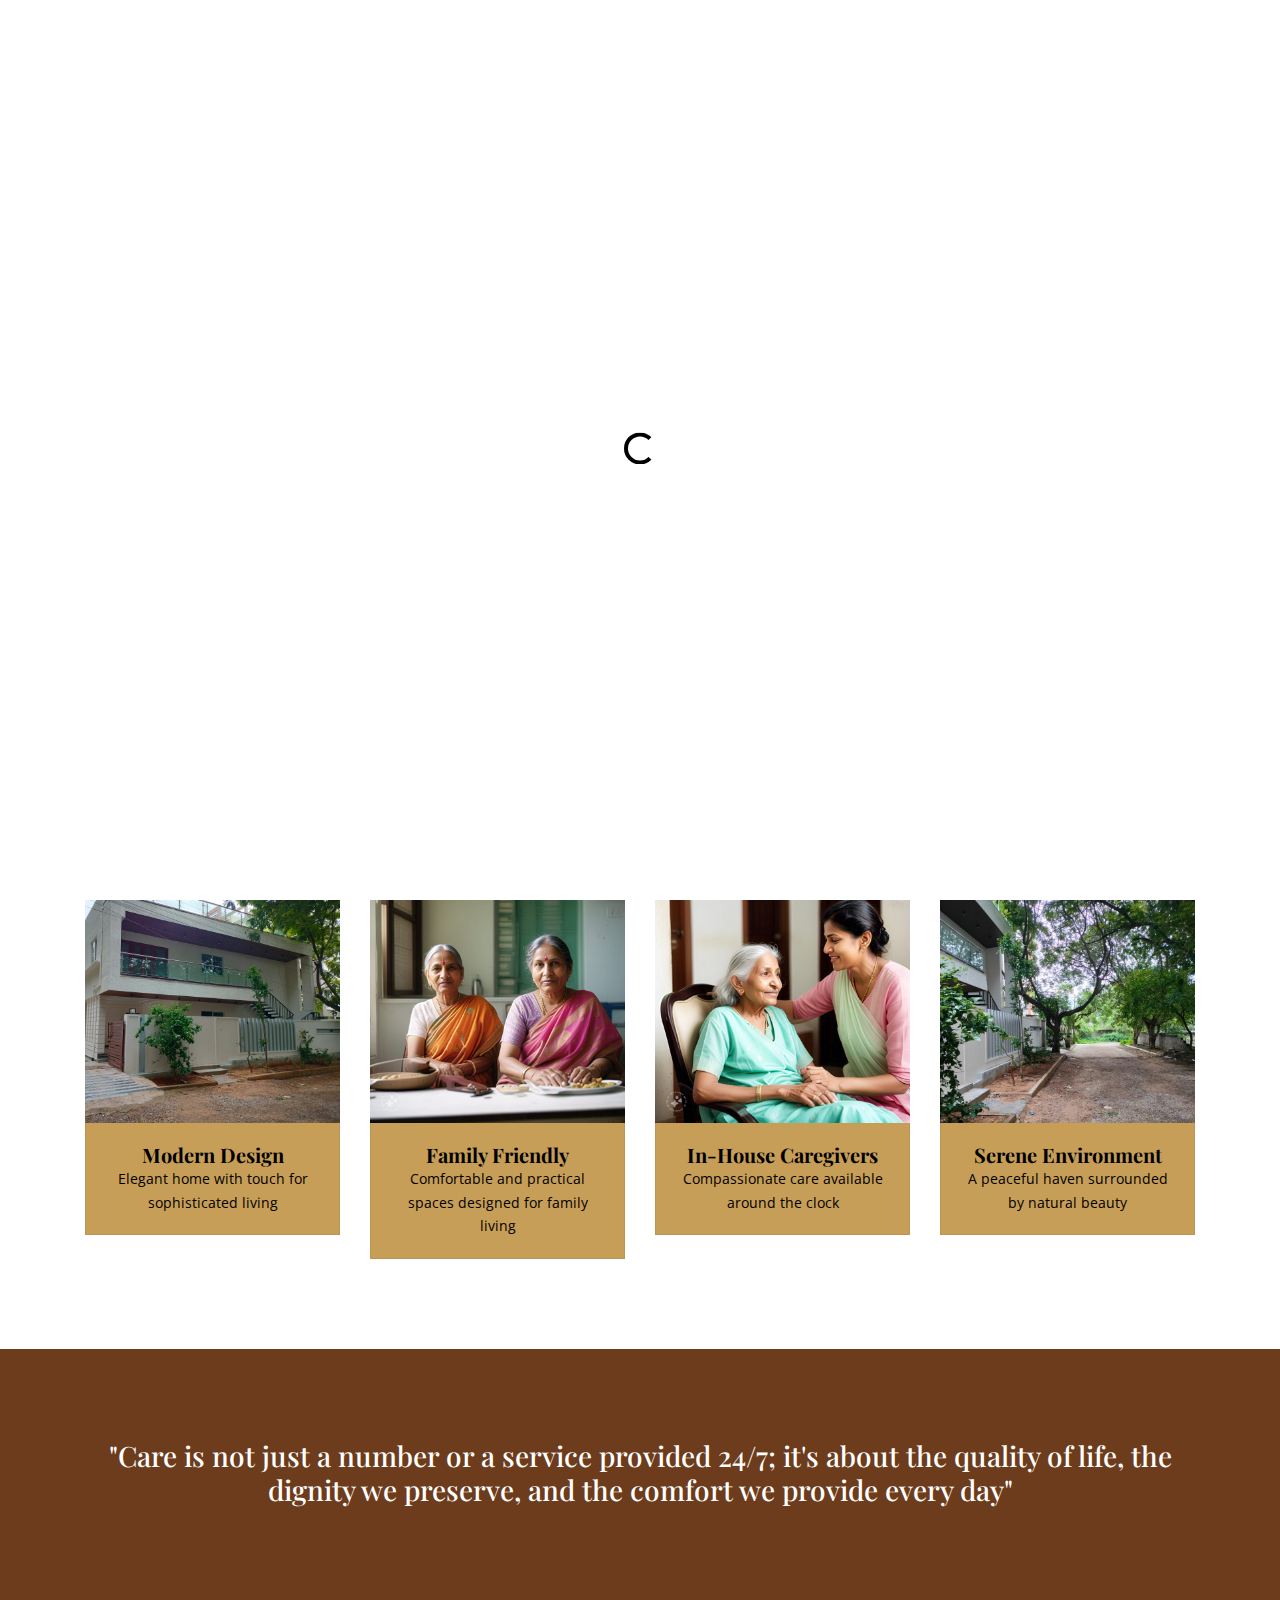
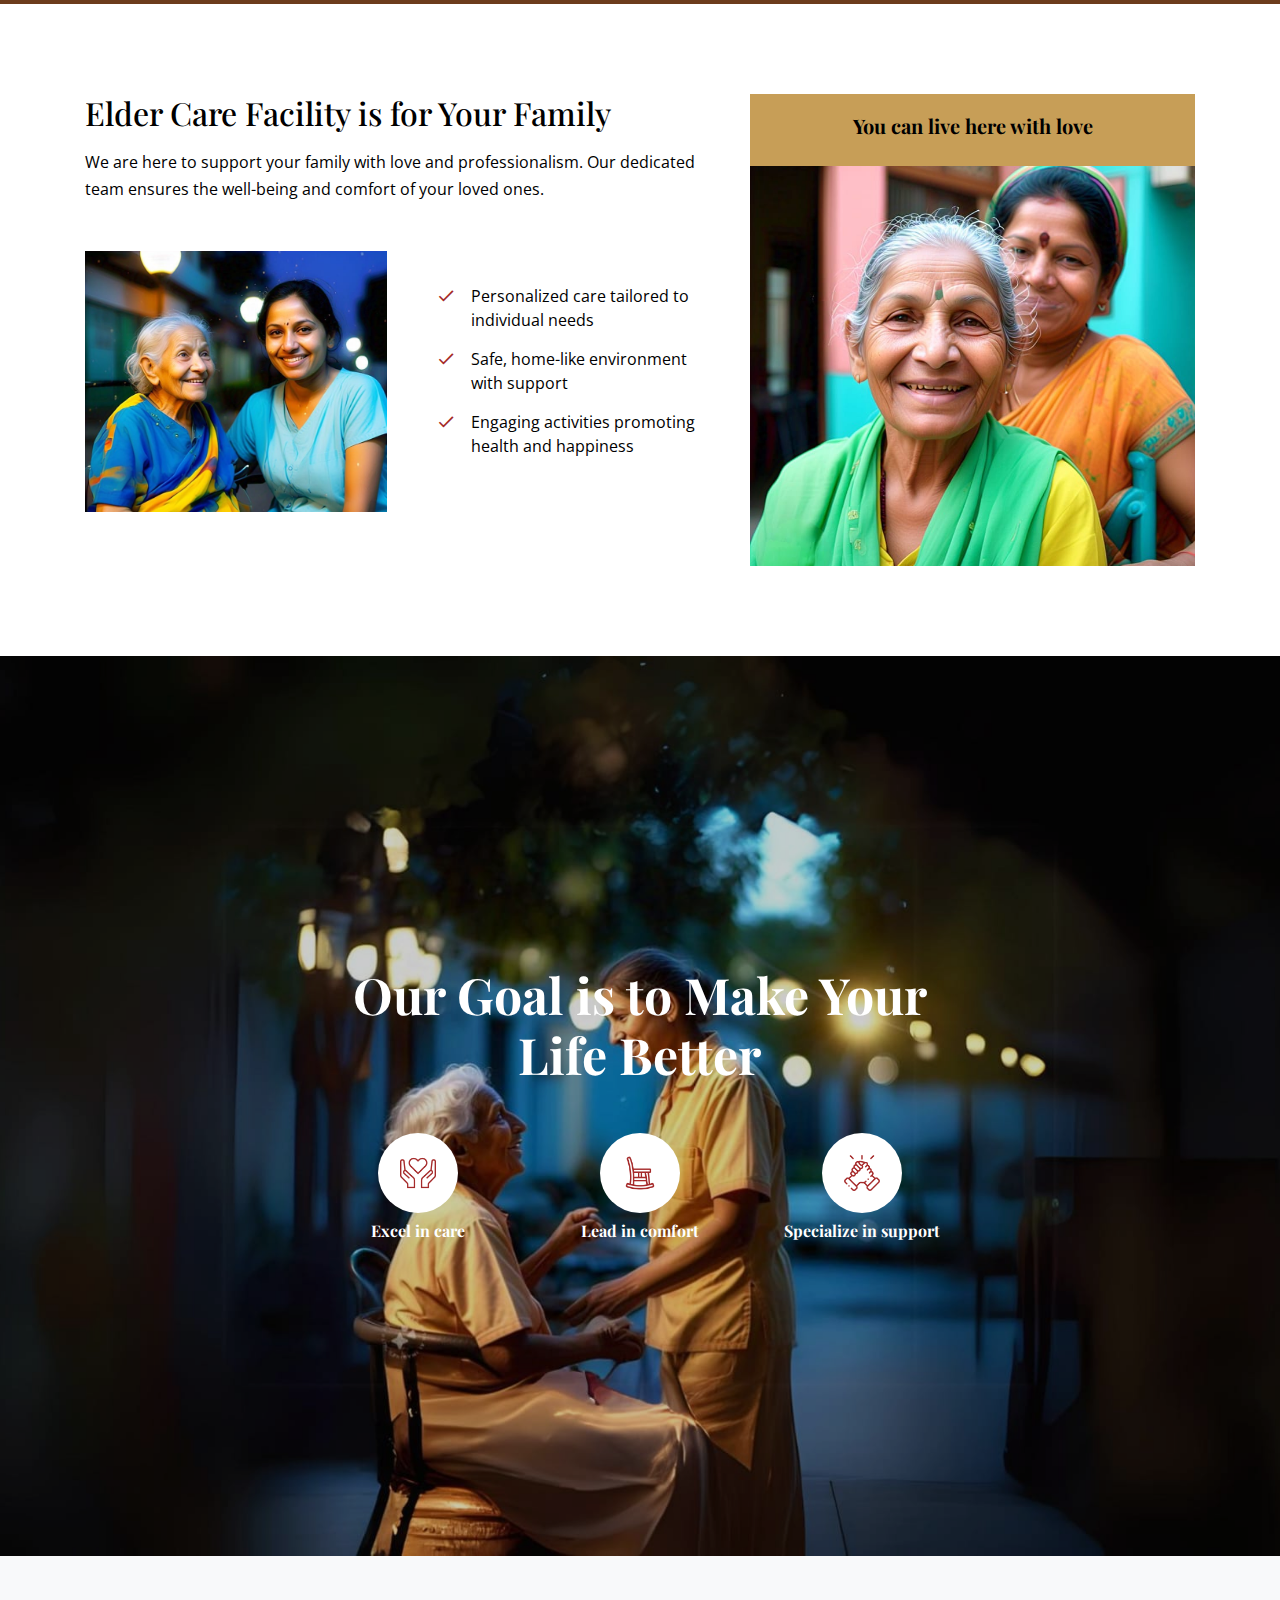
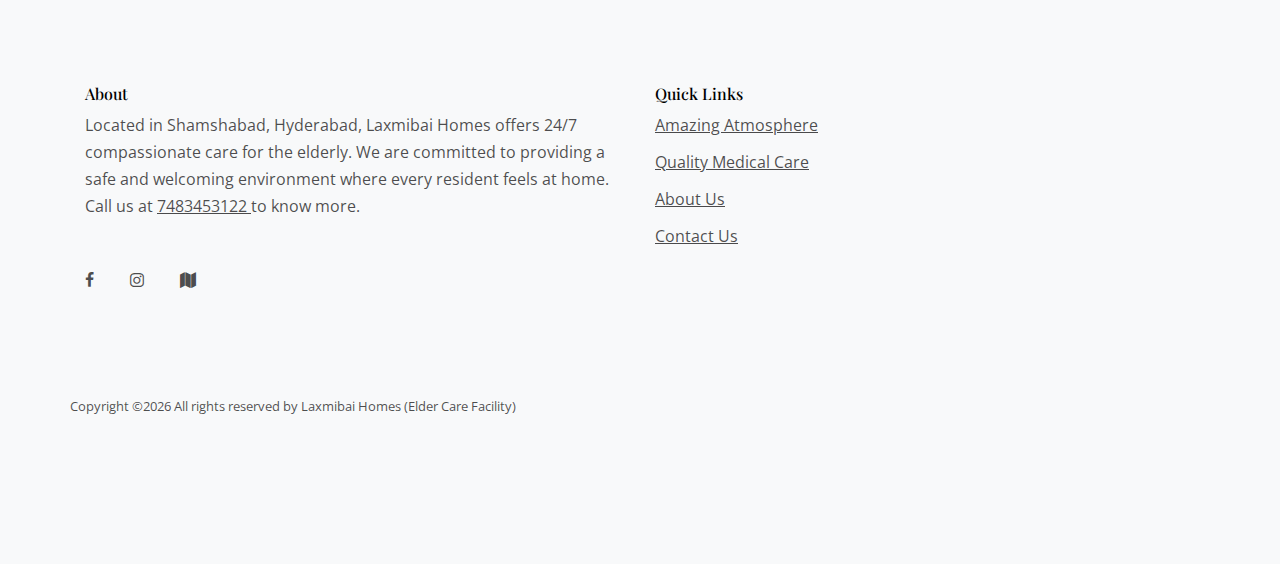
<file: index.html>
<!doctype html>
<html lang="en">
<head>
  <title>Laxmibai Homes &mdash; Elder Care Facility</title>
  <link rel="icon" type="image/x-icon" href="images/fav-icon.png">
  <meta charset="utf-8">
  <meta name="viewport" content="width=device-width, initial-scale=1, shrink-to-fit=no">  
<meta name="description" content="Offering compassionate elder care, old age home services in Hyderabad. Our facility provides assisted senior living, dementia care, and rehabilitation. Contact us today!">  

  <link href="https://fonts.googleapis.com/css2?family=Open+Sans:wght@400;700&family=Playfair+Display:wght@400;700&display=swap" rel="stylesheet">
  <link rel="stylesheet" href="fonts/icomoon/style.css">

  <link rel="stylesheet" href="css/bootstrap.min.css">
  <link rel="stylesheet" href="css/jquery-ui.css">
  <link rel="stylesheet" href="css/owl.carousel.min.css">
  <link rel="stylesheet" href="css/owl.theme.default.min.css">
  <link rel="stylesheet" href="css/owl.theme.default.min.css">

  <link rel="stylesheet" href="css/jquery.fancybox.min.css">

  <link rel="stylesheet" href="css/bootstrap-datepicker.css">

  <link rel="stylesheet" href="fonts/flaticon/font/flaticon.css">

  <link rel="stylesheet" href="css/aos.css">

  <link rel="stylesheet" href="css/style.css">

<script type="application/ld+json">
{
  "@context": "https://laxmibaihomes.in",
  "@type": "LocalBusiness",
  "name": "Laxmibai Homes - Elder Care Facility",
  "image": "images/fav-icon.png,
  "address": {
    "@type": "PostalAddress",
    "streetAddress": "Brindavan Gardens 5-12/1, Shamshabad",
    "addressLocality": "Hyderabad",
    "addressRegion": "Telangana",
    "postalCode": "501218"
  },
  "telephone": "+91 7483453122",
  "priceRange": 
  "openingHours": "Mo-Fr 09:00-21:00",
  "geo": {
    "@type": "GeoCoordinates",
    "latitude": "17.251555009004623",
    "longitude": "78.3748692846566"
  },
  "sameAs": [
    "https://www.facebook.com/profile.php?id=61565481429842&mibextid=ZbWKwL",
    "https://www.instagram.com/laxmibaihomes?igsh=emwwYnk2MXE5YWF1"
  ]
}
</script>
</head>
<body data-spy="scroll" data-target=".site-navbar-target" data-offset="300">


  <div id="overlayer"></div>
  <div class="loader">
    <div class="spinner-border text-primary" role="status">
      <span class="sr-only">Loading...</span>
    </div>
  </div>


  <div class="site-wrap">

    <div class="site-mobile-menu site-navbar-target">
      <div class="site-mobile-menu-header">
        <div class="site-mobile-menu-close mt-3">
          <span class="icon-close2 js-menu-toggle"></span>
        </div>
      </div>
      <div class="site-mobile-menu-body"></div>
    </div>

    
    <header class="site-navbar light js-sticky-header site-navbar-target" role="banner" >

      <div class="container" >
        <div class="row align-items-center">

          <div class="col-6 col-xl-2">
            <div class="mb-0 site-logo"><a href="index.html" class="mb-0"><img src="images/svg/svg/Laxmibaihomes_logo.png" alt="Laxmibai Homes"></a></div>
          </div>

          <div class="col-12 col-md-10 d-none d-xl-block" >
            <nav class="site-navigation position-relative text-right" role="navigation"  >

              <ul class="site-menu main-menu js-clone-nav mr-auto d-none d-lg-block" >
                <li ><a href="index.html" class="nav-link active " >Home</a></li>
                  <li><a href="services.html" class="nav-link">Services</a></li>
                <li><a href="about.html" class="nav-link">About Us</a></li>
                <li><a href="contact.html" class="nav-link">Contact Us</a></li>

                <li class="social"><a href="https://www.facebook.com/profile.php?id=61565481429842&mibextid=ZbWKwL" class="nav-link" target="__blank" ><span class="icon-facebook"></span></a></li>
                <li class="social"><a href="https://www.instagram.com/laxmibaihomes?igsh=emwwYnk2MXE5YWF1" class="nav-link" target="__blank" ><span class="icon-instagram"></span></a></li>
                <li class="social"><a href="https://g.co/kgs/tJcUJ1P" class="nav-link" target="__blank"  ><span class="icon-map"></span></a></li>
              </ul>
            </nav>
          </div>


          <div class="col-6 d-inline-block d-xl-none ml-md-0 py-3" style="position: relative; top: 3px;"><a href="#" class="site-menu-toggle js-menu-toggle float-right"><span class="icon-menu h3"></span></a></div>

        </div>
      </div>

    </header>


    <!-- MAIN -->


<div class="cover-section1" style="background-color:#c79e57">
                    <div class="row">
                        <div class="col-md-6 align-self-center">
                            <img src="images/slider-1.jpeg" class="img-responsive" alt="Elder Care Facility, Old Age Home, Senior Caring, Hyderabad" width = "100%">
                        </div>
                        <div class="col-md-6 align-self-center" style="padding:8%">
                               <h1 class="heading mb-3 text-black" ><b>Expert Care for the Elderly</b></h1>
            <p class="lead text-black mb-3" >Creating a warm, comforting space where compassion and care help seniors feel safe and loved.</p>
           <p><a href="#" class="btn btn-primary" style="background-color: brown;" data-toggle="modal" data-target="#exampleModal">Get In Touch</a></p>
                        </div>
                    </div>
                </div>
				
				
    
					<!-- Modal -->
					<div class="modal fade" id="exampleModal" tabindex="-1" role="dialog" aria-labelledby="exampleModalLabel" aria-hidden="true" style="color: black;">
					  <div class="modal-dialog" role="document">
						<div class="modal-content">
						  <div class="modal-header">
							<h5 class="modal-title" id="exampleModalLabel" >Contact Us</h5>
							<button type="button" class="close" data-dismiss="modal" aria-label="Close" >
							  <span aria-hidden="true">&times;</span>
							</button>
						  </div>
						  <div class="modal-body" style="font-size: 16px;">
							You can reach us by phone at, <a href= "tel:7483453122">7483453122</a>, or feel free to email us at <a href= "mailto:laxmibaihomes@gmail.com"">laxmibaihomes@gmail.com</a>
						  </div>
						  <div class="modal-footer">
							<button type="button" class="btn btn-secondary" data-dismiss="modal" style="background-color: brown;">Close</button>
						  </div>
						</div>
					  </div>
					</div>
					</div>


    <div class="feature-v1" style="font-family:Open Sans;">
      <div class="d-lg-flex align-items-center w-100">
        <div class="d-flex pagination-item  h-100">
          <span class="icon-wrap">
            <img src="images/svg/svg/modern-house.png" alt="Elder Care Facility, Old Age Home, Senior Caring, Hyderabad" class="img-fluid">
          </span>
          <div>
            <span class="heading text-black">Quality Living</span>
            <h3 class="subheading text-black ">Experience luxurious homes designed with care and attention to detail. Each residence offers exceptional quality and comfort, ensuring you live in style.</h3>
          </div>
        </div>
        <div class="d-flex pagination-item h-100">
          <span class="icon-wrap">
            <img src="images/svg/svg/location.png" alt="Elder Care Facility, Old Age Home, Senior Caring, Hyderabad" class="img-fluid">
          </span>
          <div>
            <span class="heading text-black">Prime Location</span>
            <h3 class="subheading text-black">Our property is situated in the most desirable neighborhoods, providing convenient access to key amenities and a vibrant community life.</h3>
          </div>
        </div>
        <div class="d-flex pagination-item h-100">
          <span class="icon-wrap">
            <img src="images/svg/svg/rupee.png" alt="Elder Care Facility, Old Age Home, Senior Caring, Hyderabad" class="img-fluid">
          </span>
          <div>
            <span class="heading text-black">Affordable Prices</span>
            <h3 class="subheading text-black">Enjoy high-quality living without breaking the bank. We offer competitively priced homes that combine value with sophistication.</h3>
          </div>
        </div>
      </div>
    </div>


    <div class="site-section">
      <div class="container">
        <div class="row">
          <div class="col-6 col-sm-6 col-md-6 mb-4 mb-lg-0 col-lg-3">
            <div class="service">
              <a href="#" class="d-block"><img src="images/img_1_sq.jpeg" alt="Elder Care Facility, Old Age Home, Senior Caring, Hyderabad" class="img-fluid"></a>
              <div class="service-inner">
                <h3><b>Modern Design</b></h3>
                <p>Elegant home with touch for sophisticated living</p>
              </div>
            </div>
          </div>
		  
          <div class="col-6 col-sm-6 col-md-6 mb-4 mb-lg-0 col-lg-3">
            <div class="service">
              <a href="#" class="d-block"><img src="images/img_2_sq.jpeg" alt="Elder Care Facility, Old Age Home, Senior Caring, Hyderabad" class="img-fluid"></a>
              <div class="service-inner">
                <h3><b>Family Friendly</b></h3>
                <p>Comfortable and practical spaces designed for family living</p>
              </div>
            </div>
          </div>
          <div class="col-6 col-sm-6 col-md-6 mb-4 mb-lg-0 col-lg-3">
            <div class="service">
              <a href="#" class="d-block"><img src="images/img_4_sq.jpeg" alt="Elder Care Facility, Old Age Home, Senior Caring, Hyderabad" class="img-fluid"></a>
              <div class="service-inner">
                <h3><b>In-House Caregivers</b></h3>
                <p>Compassionate care available around the clock</p>
              </div>
            </div>
          </div>
          <div class="col-6 col-sm-6 col-md-6 mb-4 mb-lg-0 col-lg-3">
            <div class="service">
              <a href="#" class="d-block"><img src="images/img_3_sq.jpeg" alt="Elder Care Facility, Old Age Home, Senior Caring, Hyderabad" class="img-fluid"></a>
              <div class="service-inner">
                <h3><b>Serene Environment</b></h3>
                <p>A peaceful haven surrounded by natural beauty</p>
              </div>
            </div>
          </div>
        </div>
      </div>
    </div>

    <div class="site-section count-numbers" style="background-color:#6c3c1c">
      <div class="container">
        <div class="row">
         <div class="col-12 col-sm-12 col-md-12 col-lg-12 mb-4 mb-lg-0">
          <div class="counter-wrap text-center" >
		  <h3 style="color:white">"Care is not just a number or a service provided 24/7; it's about the quality of life, the dignity we preserve, and the comfort we provide every day"</h3>
            
          </div>
        </div>
        </div>
      </div>
    </div>
  </div>

  <div class="site-section">
    <div class="container">
      <div class="row justify-content-between">
        <div class="col-lg-7">
          <div class="section-heading">
            <h2 class="heading mb-3">Elder Care Facility is for Your Family</h2>
            <p class="mb-5">We are here to support your family with love and professionalism. Our dedicated team ensures the well-being and comfort of your loved ones.</p>

            <div class="row">
              <div class="col-lg-6">
                <img src="images/img_3.jpeg" alt="Elder Care Facility, Old Age Home, Senior Caring, Hyderabad" class="img-fluid">
              </div>
              <div class="col-lg-6" style="padding:5%">
                <ul class="list-unstyled ul-check primary">
                  <li>Personalized care tailored to individual needs</li>
                  <li>Safe, home-like environment with support</li>
                  <li>Engaging activities promoting health and happiness</li>
                </ul>
              </div>
            </div>
          </div>
        </div>
        <div class="col-lg-5">

          <div class="d-block custom-media algin-items-stretch">
            <div class="text text-center">
              <h3><b>You can live here with love</b></h3>
            </div>
            <div class="img-bg" style="background-image: url('images/love.jpeg')"></div>
          </div>
        </div>
      </div>
    </div>
  </div>

  <div class="cover overlay" style="background-image: url('images/slider-2.jpeg')">
    <div class="container">
      <div class="row ">
        <div class="col-lg-7 mx-auto text-center align-self-center">
          <h1 class="mb-5 heading">Our Goal is to Make Your Life Better</h1>
          <div class="row">
            <div class="col-lg-4">
              <div class="feature">
                <span class="img-wrap">
                  <img src="images/svg/svg/charity.png" alt="Elder Care Facility, Old Age Home, Senior Caring, Hyderabad" class="img-fluid">
                </span>
                <h3>Excel in care</h3>
              </div>
            </div>
            <div class="col-lg-4">
              <div class="feature">
                <span class="img-wrap">
                  <img src="images/svg/svg/rocking-chair.png" alt="Elder Care Facility, Old Age Home, Senior Caring, Hyderabad" class="img-fluid">
                </span>
                <h3>Lead in comfort</h3>
              </div>
            </div>
            <div class="col-lg-4">
              <div class="feature">
                <span class="img-wrap">
                  <img src="images/svg/svg/support.png" alt="Elder Care Facility, Old Age Home, Senior Caring, Hyderabad" class="img-fluid">
                </span>
                <h3>Specialize in support</h3>
              </div>
            </div>
          </div>
        </div>
      </div>
    </div>
  </div>








  <div class="site-footer bg-light">
    <div class="container">
      <div class="row">
        <div class="col-lg-6">
          <h2 class="footer-heading mb-6">About</h2>
          <p>Located in Shamshabad, Hyderabad, Laxmibai Homes offers 24/7 compassionate care for the elderly. We are committed to providing a safe and welcoming environment where every resident feels at home. Call us at <a href= "tel:7483453122"> 7483453122 </a> to know more.</p>
          <div class="my-5 social">
            <a href="https://www.facebook.com/profile.php?id=61565481429842&mibextid=ZbWKwL" target="__blank"" class="pl-0 pr-3"><span class="icon-facebook"></span></a>
            <a href="https://www.instagram.com/laxmibaihomes?igsh=emwwYnk2MXE5YWF1" target="__blank" class="pl-3 pr-3"><span class="icon-instagram"></span></a>
			<a href="https://g.co/kgs/tJcUJ1P" target="__blank" class="pl-3 pr-3"><span class="icon-map"></span></a>
           
          </div>
        </div>
        <div class="col-lg-6">
          <div class="row">
            <div class="col-lg-6">
              <h2 class="footer-heading mb-6">Quick Links</h2>
              <ul class="list-unstyled">
                <li><a href="index.html">Amazing Atmosphere</a></li>
                <li><a href="services.html">Quality Medical Care</a></li>
                <li><a href="about.html">About Us</a></li>
                <li><a href="contact.html">Contact Us</a></li>
              </ul>
            </div>
      </div>
	  </div>
      <div class="row text-center">
        <div class="col-md-12">
          <div class="border-top pt-5">
            <p class="copyright"><small>
              Copyright &copy;<script>document.write(new Date().getFullYear());</script> All rights reserved by Laxmibai Homes (Elder Care Facility)
              </small></p>

            </div>
          </div>

        </div>
      </div>
    </div>
	</div>
</div> <!--.site-wrap -->

<script src="js/jquery-3.3.1.min.js"></script>
<script src="js/jquery-ui.js"></script>
<script src="js/popper.min.js"></script>
<script src="js/bootstrap.min.js"></script>
<script src="js/owl.carousel.min.js"></script>
<script src="js/jquery.countdown.min.js"></script>
<script src="js/jquery.easing.1.3.js"></script>
<script src="js/aos.js"></script>
<script src="js/jquery.waypoints.min.js"></script>
<script src="js/jquery.animateNumber.min.js"></script>
<script src="js/jquery.fancybox.min.js"></script>
<script src="js/jquery.sticky.js"></script>
<script src="js/isotope.pkgd.min.js"></script>


<script src="js/main.js"></script>



</body>
</html>
</file>
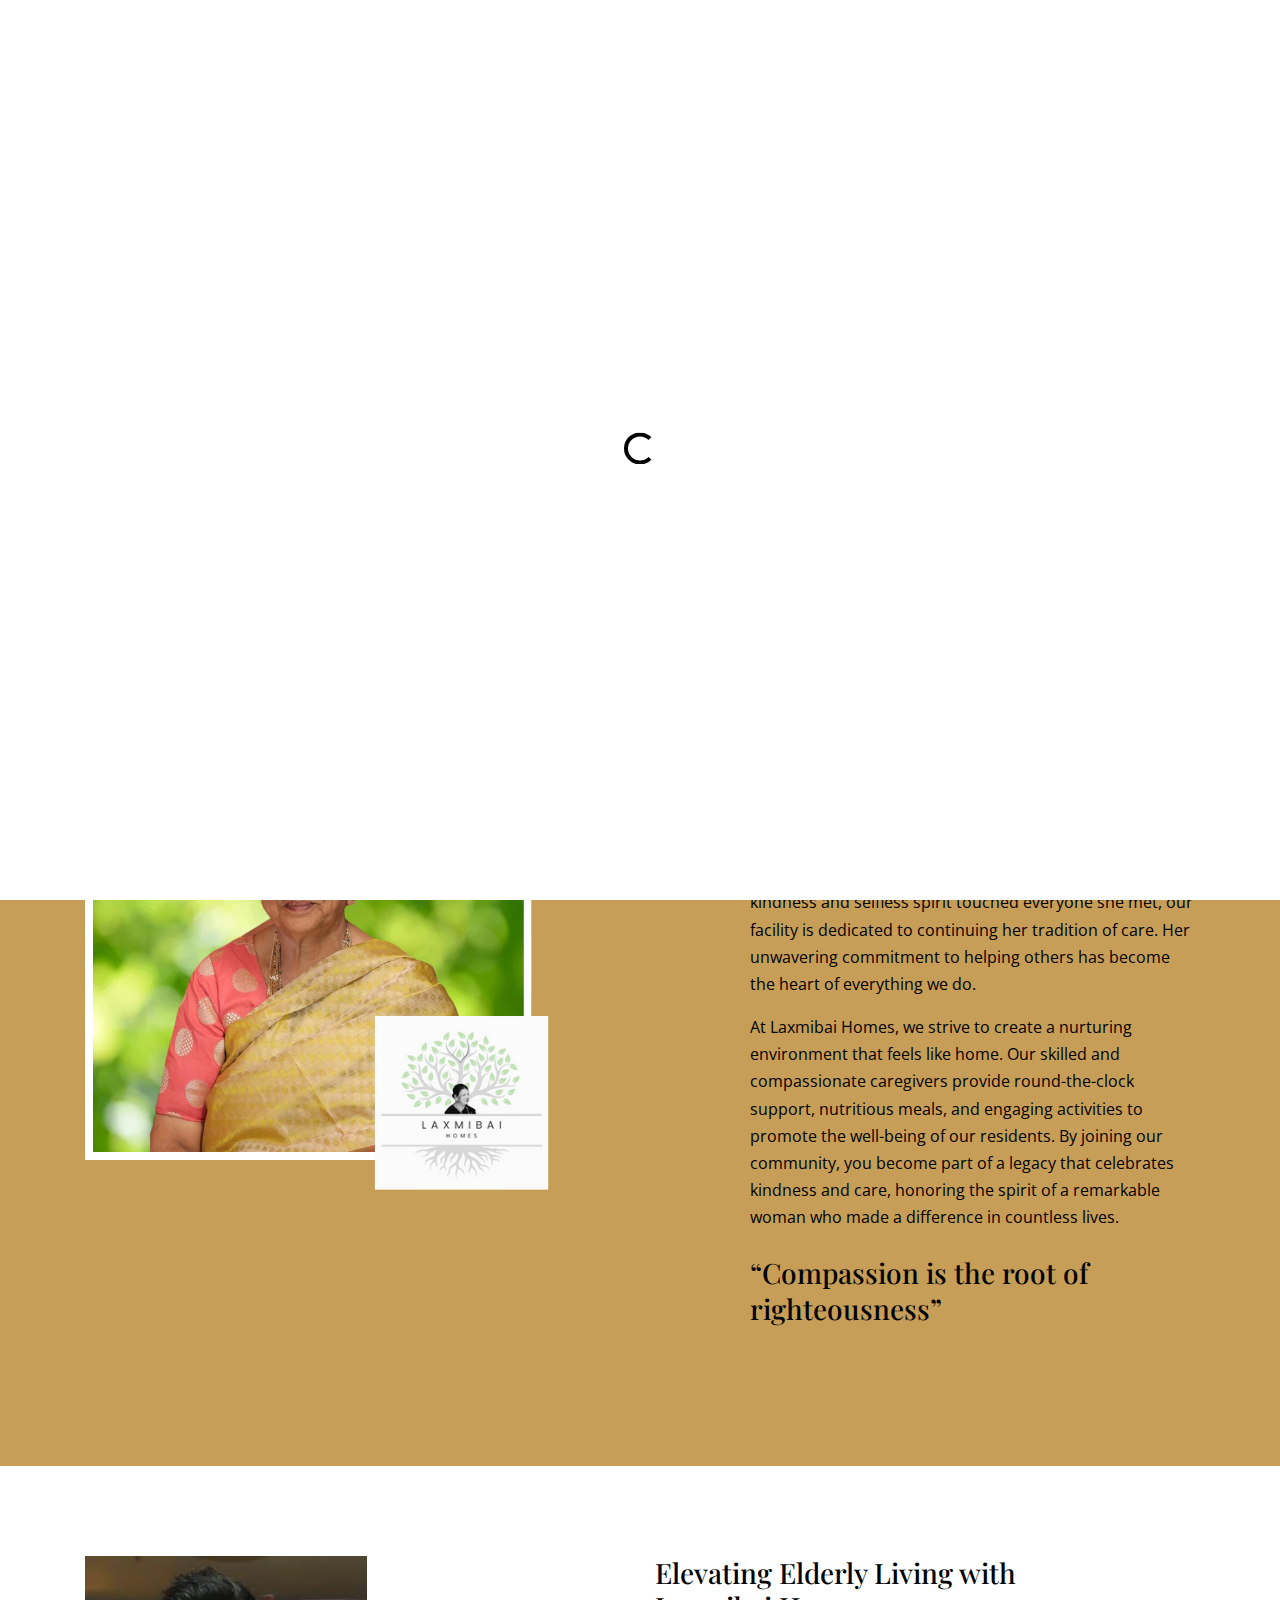
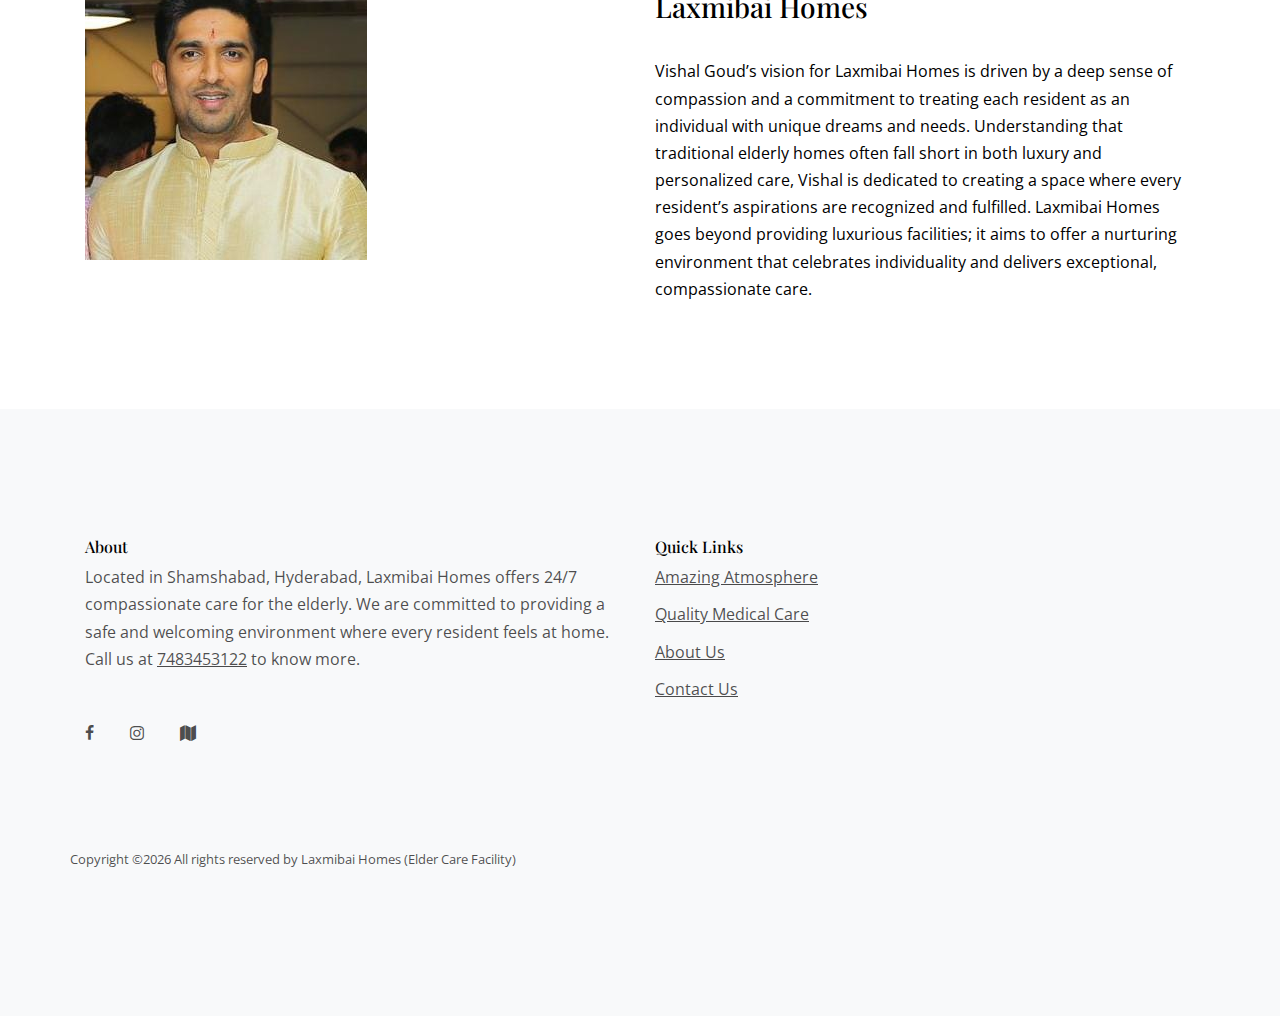
<file: about.html>
<!doctype html>
<html lang="en">
<head>
  <title>Laxmibai Homes &mdash; Elder Care Facility</title>
  <link rel="icon" type="image/x-icon" href="images/fav-icon.png">
  <meta charset="utf-8">
  <meta name="viewport" content="width=device-width, initial-scale=1, shrink-to-fit=no"> 
<meta name="description" content="Offering compassionate elder care, old age home services in Hyderabad. Our facility provides assisted senior living, dementia care, and rehabilitation. Contact us today!">  

  <link href="https://fonts.googleapis.com/css2?family=Open+Sans:wght@400;700&family=Playfair+Display:wght@400;700&display=swap" rel="stylesheet">
  <link rel="stylesheet" href="fonts/icomoon/style.css">

  <link rel="stylesheet" href="css/bootstrap.min.css">
  <link rel="stylesheet" href="css/jquery-ui.css">
  <link rel="stylesheet" href="css/owl.carousel.min.css">
  <link rel="stylesheet" href="css/owl.theme.default.min.css">
  <link rel="stylesheet" href="css/owl.theme.default.min.css">

  <link rel="stylesheet" href="css/jquery.fancybox.min.css">

  <link rel="stylesheet" href="css/bootstrap-datepicker.css">

  <link rel="stylesheet" href="fonts/flaticon/font/flaticon.css">

  <link rel="stylesheet" href="css/aos.css">

  <link rel="stylesheet" href="css/style.css">


<script type="application/ld+json">
{
  "@context": "https://laxmibaihomes.in",
  "@type": "LocalBusiness",
  "name": "Laxmibai Homes - Elder Care Facility",
  "image": "images/fav-icon.png,
  "address": {
    "@type": "PostalAddress",
    "streetAddress": "Brindavan Gardens 5-12/1, Shamshabad",
    "addressLocality": "Hyderabad",
    "addressRegion": "Telangana",
    "postalCode": "501218"
  },
  "telephone": "+91 7483453122",
  "priceRange": 
  "openingHours": "Mo-Fr 09:00-21:00",
  "geo": {
    "@type": "GeoCoordinates",
    "latitude": "17.251555009004623",
    "longitude": "78.3748692846566"
  },
  "sameAs": [
    "https://www.facebook.com/profile.php?id=61565481429842&mibextid=ZbWKwL",
    "https://www.instagram.com/laxmibaihomes?igsh=emwwYnk2MXE5YWF1"
  ]
}
</script>
</head>
<body data-spy="scroll" data-target=".site-navbar-target" data-offset="300">


  <div id="overlayer"></div>
  <div class="loader">
    <div class="spinner-border text-primary" role="status">
      <span class="sr-only">Loading...</span>
    </div>
  </div>


  <div class="site-wrap">

    <div class="site-mobile-menu site-navbar-target">
      <div class="site-mobile-menu-header">
        <div class="site-mobile-menu-close mt-3">
          <span class="icon-close2 js-menu-toggle"></span>
        </div>
      </div>
      <div class="site-mobile-menu-body"></div>
    </div>

    
       <header class="site-navbar light js-sticky-header site-navbar-target" role="banner" >

      <div class="container" >
        <div class="row align-items-center">

          <div class="col-6 col-xl-2">
            <div class="mb-0 site-logo"><a href="index.html" class="mb-0"><img src="images/svg/svg/Laxmibaihomes_logo.png" alt="Elder Care Facility, Old Age Home, Senior Caring, Hyderabad, Laxmibai HomesLaxmibai Homes"></a></div>
          </div>

          <div class="col-12 col-md-10 d-none d-xl-block" >
            <nav class="site-navigation position-relative text-right" role="navigation"  >

              <ul class="site-menu main-menu js-clone-nav mr-auto d-none d-lg-block" >
                <li ><a href="index.html" class=" nav-link" >Home</a></li>
                  <li><a href="services.html" class="nav-link">Services</a></li>
                <li><a href="about.html" class="active nav-link">About Us</a></li>
                <li><a href="contact.html" class="nav-link">Contact Us</a></li>

                <li class="social"><a href="https://www.facebook.com/profile.php?id=61565481429842&mibextid=ZbWKwL" class="nav-link" target="__blank" ><span class="icon-facebook"></span></a></li>
                <li class="social"><a href="https://www.instagram.com/laxmibaihomes?igsh=emwwYnk2MXE5YWF1" class="nav-link" target="__blank" ><span class="icon-instagram"></span></a></li>
                <li class="social"><a href="https://g.co/kgs/tJcUJ1P" class="nav-link" target="__blank"  ><span class="icon-map"></span></a></li>
              </ul>
            </nav>
          </div>


          <div class="col-6 d-inline-block d-xl-none ml-md-0 py-3" style="position: relative; top: 3px;"><a href="#" class="site-menu-toggle js-menu-toggle float-right"><span class="icon-menu h3 text-white"></span></a></div>

        </div>
      </div>

    </header>


    <!-- MAIN -->


<div class="cover-section1" style="background-color:#e1bf86">
                    <div class="row">
                        <div class="col-md-6 align-self-center">
                            <img src="images/img_1_sq.jpeg" class="img-responsive" alt="Elder Care Facility, Old Age Home, Senior Caring, Hyderabad, Laxmibai Homes" width = "100%">
                        </div>
                        <div class="col-md-6 align-self-center" style="padding:8%">
                               <h1 class="heading mb-3 text-black" ><b>About Us</b></h1>
            <p class="lead text-black mb-3" >We are passionate about providing round-the-clock care in a welcoming, spacious environment.</p>
                        </div>
                    </div>
                </div>
				
  
    <div class="site-section" style="background-color:#c79e57">
    <div class="container">
      <div class="row">
        <div class="col-md-6 col-lg-6 mb-5 mb-md-0">
          <img src="images/img_5.png" alt="Elder Care Facility, Old Age Home, Senior Caring, Hyderabad, Laxmibai Homes" class="img-fluid">
        </div>
        <div class="col-md-6 col-lg-5 ml-auto">
          <div class="section-heading">
            <h2 class="heading mb-3 text-black">Embracing a Legacy of Care &amp; Compassion</h2>

            <p class="text-black">Welcome to Laxmibai Homes, where elder care is deeply rooted in a legacy of love and compassion. Inspired by our beloved grandmother, Laxmibai, whose boundless kindness and selfless spirit touched everyone she met, our facility is dedicated to continuing her tradition of care. Her unwavering commitment to helping others has become the heart of everything we do.</p>
            <p class="mb-4 text-black">At Laxmibai Homes, we strive to create a nurturing environment that feels like home. Our skilled and compassionate caregivers provide round-the-clock support, nutritious meals, and engaging activities to promote the well-being of our residents. By joining our community, you become part of a legacy that celebrates kindness and care, honoring the spirit of a remarkable woman who made a difference in countless lives.</p>
            <p class="text-black mb-5"><strong class="h3">&ldquo;Compassion is the root of righteousness&rdquo;</strong></p>
          </div>
        </div>
      </div>
    </div>
  </div>

  <div class="site-section">
    <div class="container">
	 <div class="row">
	<div class="col-md-4 col-lg-4 mb-3 mb-md-0">
                  <img src="images/img_6.jpeg" alt="Image" class="img-fluid">
				  </div>
				  <div class="col-md-8 col-lg-6 ml-auto">
                  <h3>Elevating Elderly Living with <br>Laxmibai Homes</h3>
				  <br>
                  <p>Vishal Goud’s vision for Laxmibai Homes is driven by a deep sense of compassion and a commitment to treating each resident as an individual with unique dreams and needs. Understanding that traditional elderly homes often fall short in both luxury and personalized care, Vishal is dedicated to creating a space where every resident’s aspirations are recognized and fulfilled. Laxmibai Homes goes beyond providing luxurious facilities; it aims to offer a nurturing environment that celebrates individuality and delivers exceptional, compassionate care.</p>
                </div>
				</div>
     
    </div>
  </div>


  <div class="site-footer bg-light">
    <div class="container">
      <div class="row">
        <div class="col-lg-6">
          <h2 class="footer-heading mb-6">About</h2>
          <p>Located in Shamshabad, Hyderabad, Laxmibai Homes offers 24/7 compassionate care for the elderly. We are committed to providing a safe and welcoming environment where every resident feels at home. Call us at <a href= "tel:7483453122">7483453122</a> to know more.</p>
          <div class="my-5 social">
            <a href="https://www.facebook.com/profile.php?id=61565481429842&mibextid=ZbWKwL" target="__blank"" class="pl-0 pr-3"><span class="icon-facebook"></span></a>
            <a href="https://www.instagram.com/laxmibaihomes?igsh=emwwYnk2MXE5YWF1" target="__blank" class="pl-3 pr-3"><span class="icon-instagram"></span></a>
			<a href="https://g.co/kgs/tJcUJ1P" target="__blank" class="pl-3 pr-3"><span class="icon-map"></span></a>
           
          </div>
        </div>
        <div class="col-lg-6">
          <div class="row">
            <div class="col-lg-6">
              <h2 class="footer-heading mb-6">Quick Links</h2>
              <ul class="list-unstyled">
                <li><a href="index.html">Amazing Atmosphere</a></li>
                <li><a href="services.html">Quality Medical Care</a></li>
                <li><a href="about.html">About Us</a></li>
                <li><a href="contact.html">Contact Us</a></li>
              </ul>
            </div>
      </div>
	  </div>
      <div class="row text-center">
        <div class="col-md-12">
          <div class="border-top pt-5">
            <p class="copyright"><small>
              Copyright &copy;<script>document.write(new Date().getFullYear());</script> All rights reserved by Laxmibai Homes (Elder Care Facility)
              </small></p>

            </div>
          </div>

        </div>
      </div>
    </div>
	</div>
</div> <!-- .site-wrap -->

<script src="js/jquery-3.3.1.min.js"></script>
<script src="js/jquery-ui.js"></script>
<script src="js/popper.min.js"></script>
<script src="js/bootstrap.min.js"></script>
<script src="js/owl.carousel.min.js"></script>
<script src="js/jquery.countdown.min.js"></script>
<script src="js/jquery.easing.1.3.js"></script>
<script src="js/aos.js"></script>
<script src="js/jquery.waypoints.min.js"></script>
<script src="js/jquery.animateNumber.min.js"></script>
<script src="js/jquery.fancybox.min.js"></script>
<script src="js/jquery.sticky.js"></script>
<script src="js/isotope.pkgd.min.js"></script>


<script src="js/main.js"></script>


</body>
</html>
</file>
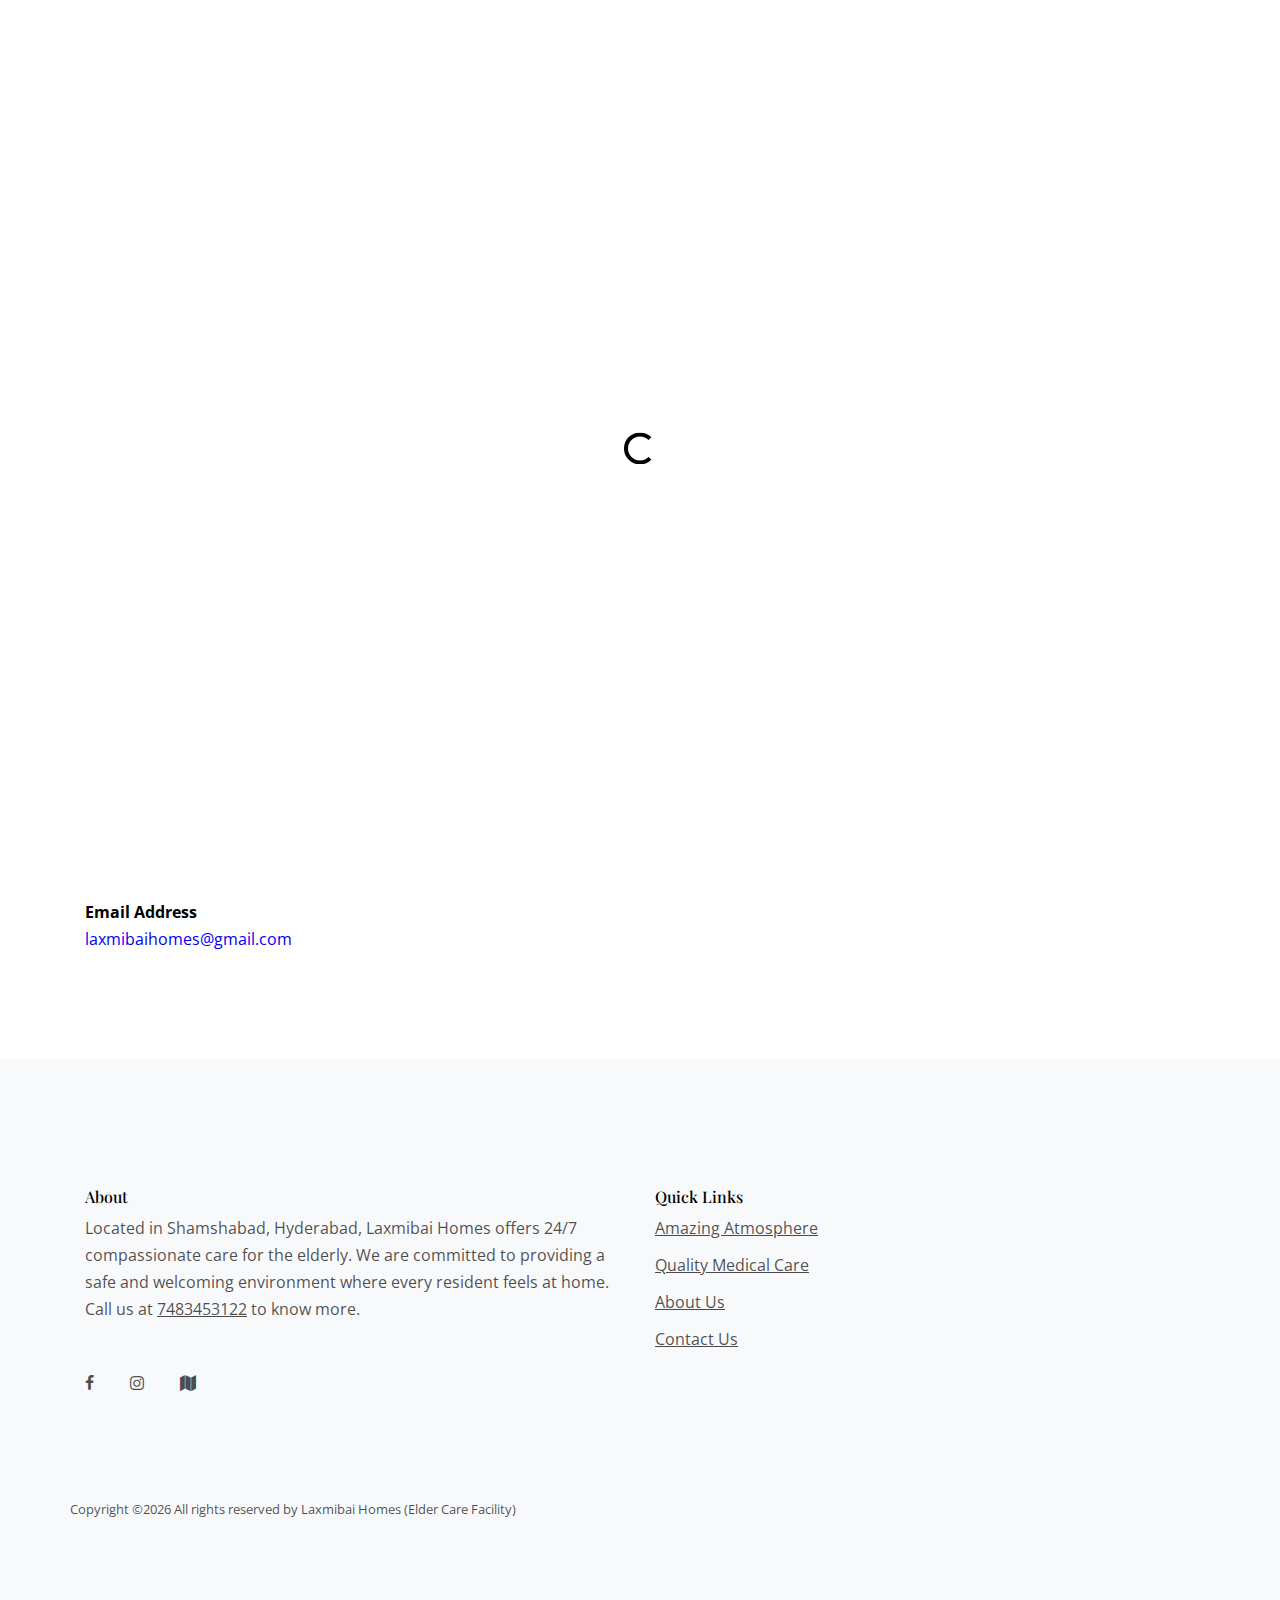
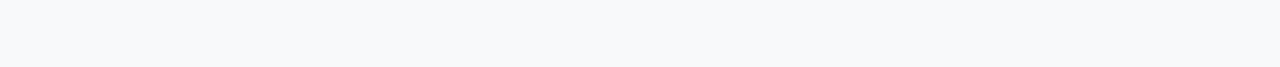
<file: contact.html>
<!doctype html>
<html lang="en">
<head>
  <title>Laxmibai Homes &mdash; Elder Care Facility in Hyderabad</title>
  <link rel="icon" type="image/x-icon" href="images/fav-icon.png">
  <meta charset="utf-8">
  <meta name="viewport" content="width=device-width, initial-scale=1, shrink-to-fit=no">  
 <meta name="description" content="Offering compassionate elder care, old age home services in Hyderabad. Our facility provides assisted senior living, dementia care, and rehabilitation. Contact us today!">  

  <link href="https://fonts.googleapis.com/css2?family=Open+Sans:wght@400;700&family=Playfair+Display:wght@400;700&display=swap" rel="stylesheet">
  <link rel="stylesheet" href="fonts/icomoon/style.css">

  <link rel="stylesheet" href="css/bootstrap.min.css">
  <link rel="stylesheet" href="css/jquery-ui.css">
  <link rel="stylesheet" href="css/owl.carousel.min.css">
  <link rel="stylesheet" href="css/owl.theme.default.min.css">
  <link rel="stylesheet" href="css/owl.theme.default.min.css">

  <link rel="stylesheet" href="css/jquery.fancybox.min.css">

  <link rel="stylesheet" href="css/bootstrap-datepicker.css">

  <link rel="stylesheet" href="fonts/flaticon/font/flaticon.css">

  <link rel="stylesheet" href="css/aos.css">

  <link rel="stylesheet" href="css/style.css">

<script type="application/ld+json">
{
  "@context": "https://laxmibaihomes.in",
  "@type": "LocalBusiness",
  "name": "Laxmibai Homes - Elder Care Facility",
  "image": "images/fav-icon.png,
  "address": {
    "@type": "PostalAddress",
    "streetAddress": "Brindavan Gardens 5-12/1, Shamshabad",
    "addressLocality": "Hyderabad",
    "addressRegion": "Telangana",
    "postalCode": "501218"
  },
  "telephone": "+91 7483453122",
  "priceRange": 
  "openingHours": "Mo-Fr 09:00-21:00",
  "geo": {
    "@type": "GeoCoordinates",
    "latitude": "17.251555009004623",
    "longitude": "78.3748692846566"
  },
  "sameAs": [
    "https://www.facebook.com/profile.php?id=61565481429842&mibextid=ZbWKwL",
    "https://www.instagram.com/laxmibaihomes?igsh=emwwYnk2MXE5YWF1"
  ]
}
</script>

</head>
<body data-spy="scroll" data-target=".site-navbar-target" data-offset="300">


  <div id="overlayer"></div>
  <div class="loader">
    <div class="spinner-border text-primary" role="status">
      <span class="sr-only">Loading...</span>
    </div>
  </div>


  <div class="site-wrap">

    <div class="site-mobile-menu site-navbar-target">
      <div class="site-mobile-menu-header">
        <div class="site-mobile-menu-close mt-3">
          <span class="icon-close2 js-menu-toggle"></span>
        </div>
      </div>
      <div class="site-mobile-menu-body"></div>
    </div>

    
   <header class="site-navbar light js-sticky-header site-navbar-target" role="banner" >

      <div class="container" >
        <div class="row align-items-center">

          <div class="col-6 col-xl-2">
            <div class="mb-0 site-logo"><a href="index.html" class="mb-0"><img src="images/svg/svg/Laxmibaihomes_logo.png" alt="Elder Care Facility, Old Age Home, Senior Caring, Hyderabad, Laxmibai HomesLaxmibai Homes"></a></div>
          </div>

          <div class="col-12 col-md-10 d-none d-xl-block" >
            <nav class="site-navigation position-relative text-right" role="navigation"  >

                  <ul class="site-menu main-menu js-clone-nav mr-auto d-none d-lg-block" >
                <li ><a href="index.html" class=" nav-link" >Home</a></li>
                  <li><a href="services.html" class="nav-link">Services</a></li>
                <li><a href="about.html" class=" nav-link">About Us</a></li>
                <li><a href="contact.html" class="active nav-link">Contact Us</a></li>

                <li class="social"><a href="https://www.facebook.com/profile.php?id=61565481429842&mibextid=ZbWKwL" class="nav-link" target="__blank" ><span class="icon-facebook"></span></a></li>
                <li class="social"><a href="https://www.instagram.com/laxmibaihomes?igsh=emwwYnk2MXE5YWF1" class="nav-link" target="__blank" ><span class="icon-instagram"></span></a></li>
                <li class="social"><a href="https://g.co/kgs/tJcUJ1P" class="nav-link" target="__blank"  ><span class="icon-map"></span></a></li>
              </ul>
            </nav>
          </div>


          <div class="col-6 d-inline-block d-xl-none ml-md-0 py-3" style="position: relative; top: 3px;"><a href="#" class="site-menu-toggle js-menu-toggle float-right"><span class="icon-menu h3 text-white"></span></a></div>

        </div>
      </div>

    </header>


    <!-- MAIN -->

<div class="cover-section1" style="background-color:#d8ed8a">
                    <div class="row">
                        <div class="col-md-6 align-self-center">
                            <img src="images/img_5_sq.jpeg" class="img-responsive" alt="Elder Care Facility, Old Age Home, Senior Caring, Hyderabad, Laxmibai Homes" width = "100%">
                        </div>
                        <div class="col-md-6 align-self-center" style="padding:8%">
                               <h1 class="heading mb-3 text-black" ><b>Contact us</b></h1>
            <p class="lead text-black mb-3" >For more information or to schedule a visit, please reach out to us. We’re here to assist and provide the care you need.</p>
                        </div>
                    </div>
                </div>




    <div class="site-section">
      <div class="container">
        <div class="row">
          <div class="col-lg-6">
            <div class="mb-3">
              <p class="mb-0 font-weight-bold text-black">Address</p>
              <p class="mb-4"><a href="https://g.co/kgs/tJcUJ1P" target="__blank">5-12/1 Laxmibai Home, Brindavan Gardens, Nehru ORR, Shamshabad, Rangareddy - 501218 (Beside Shloka Residency)</a></p>

              <p class="mb-0 font-weight-bold text-black">Phone</p>
              <p class="mb-4"><a href="tel:9441281144">+91 7483453122</a>
			

              <p class="mb-0 font-weight-bold text-black">Email Address</p>
              <p class="mb-0"><a href="mailto:laxmibaihomes@gmail.com">laxmibaihomes@gmail.com</a></p>

            </div>

          </div>
        </div>
      </div>
    </div>


  <div class="site-footer bg-light">
    <div class="container">
      <div class="row">
        <div class="col-lg-6">
          <h2 class="footer-heading mb-6">About</h2>
          <p>Located in Shamshabad, Hyderabad, Laxmibai Homes offers 24/7 compassionate care for the elderly. We are committed to providing a safe and welcoming environment where every resident feels at home. Call us at <a href= "tel:7483453122">7483453122</a> to know more.</p>
         <div class="my-5 social">
            <a href="https://www.facebook.com/profile.php?id=61565481429842&mibextid=ZbWKwL" target="__blank"" class="pl-0 pr-3"><span class="icon-facebook"></span></a>
            <a href="https://www.instagram.com/laxmibaihomes?igsh=emwwYnk2MXE5YWF1" target="__blank" class="pl-3 pr-3"><span class="icon-instagram"></span></a>
			<a href="https://g.co/kgs/tJcUJ1P" target="__blank" class="pl-3 pr-3"><span class="icon-map"></span></a>
           
          </div>
        </div>
        <div class="col-lg-6">
          <div class="row">
            <div class="col-lg-6">
              <h2 class="footer-heading mb-6">Quick Links</h2>
              <ul class="list-unstyled">
                <li><a href="index.html">Amazing Atmosphere</a></li>
                <li><a href="services.html">Quality Medical Care</a></li>
                <li><a href="about.html">About Us</a></li>
                <li><a href="contact.html">Contact Us</a></li>
              </ul>
            </div>
      </div>
	  </div>
      <div class="row text-center">
        <div class="col-md-12">
          <div class="border-top pt-5">
            <p class="copyright"><small>
              Copyright &copy;<script>document.write(new Date().getFullYear());</script> All rights reserved by Laxmibai Homes (Elder Care Facility)
              </small></p>

            </div>
          </div>

        </div>
      </div>
    </div>
	</div>
</div> <!-- .site-wrap -->

  <script src="js/jquery-3.3.1.min.js"></script>
  <script src="js/jquery-ui.js"></script>
  <script src="js/popper.min.js"></script>
  <script src="js/bootstrap.min.js"></script>
  <script src="js/owl.carousel.min.js"></script>
  <script src="js/jquery.countdown.min.js"></script>
  <script src="js/jquery.easing.1.3.js"></script>
  <script src="js/aos.js"></script>
  <script src="js/jquery.waypoints.min.js"></script>
  <script src="js/jquery.animateNumber.min.js"></script>
  <script src="js/jquery.fancybox.min.js"></script>
  <script src="js/jquery.sticky.js"></script>
  <script src="js/isotope.pkgd.min.js"></script>


  <script src="js/main.js"></script>



</body>
</html>
</file>
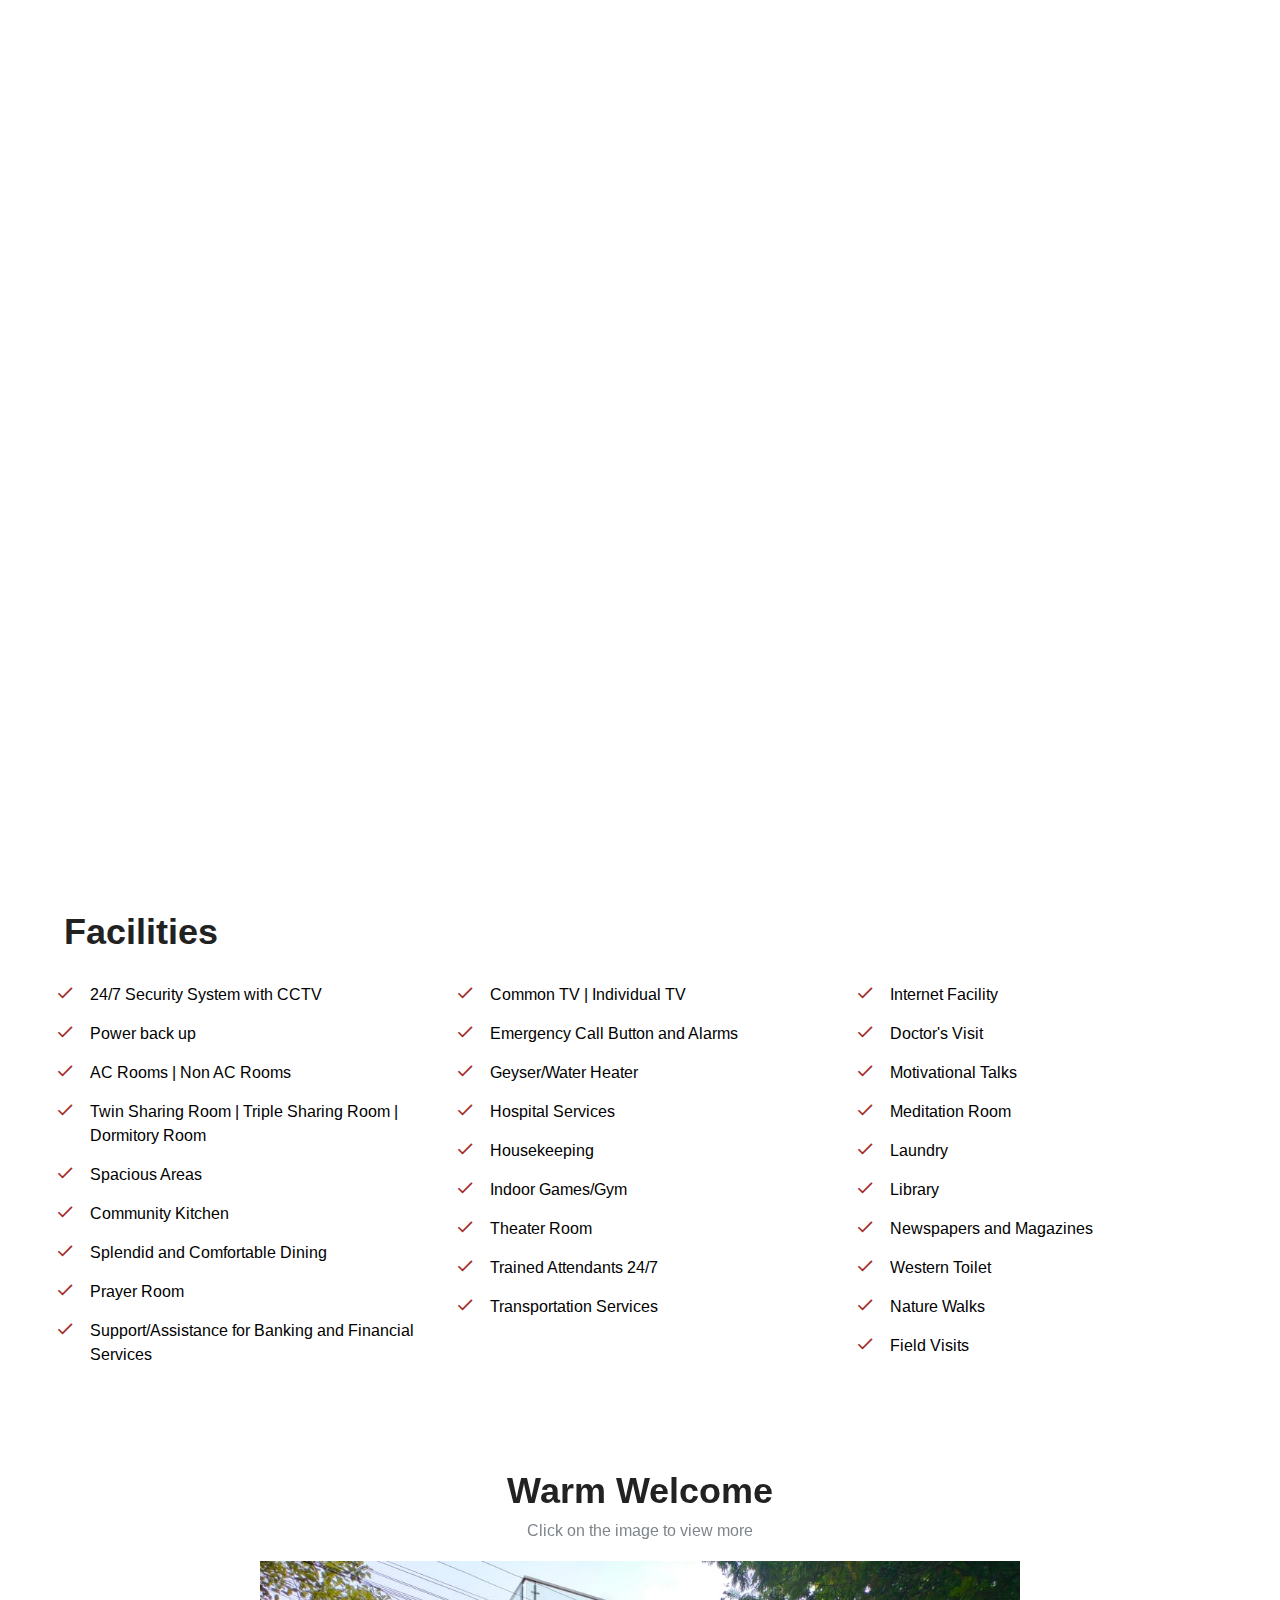
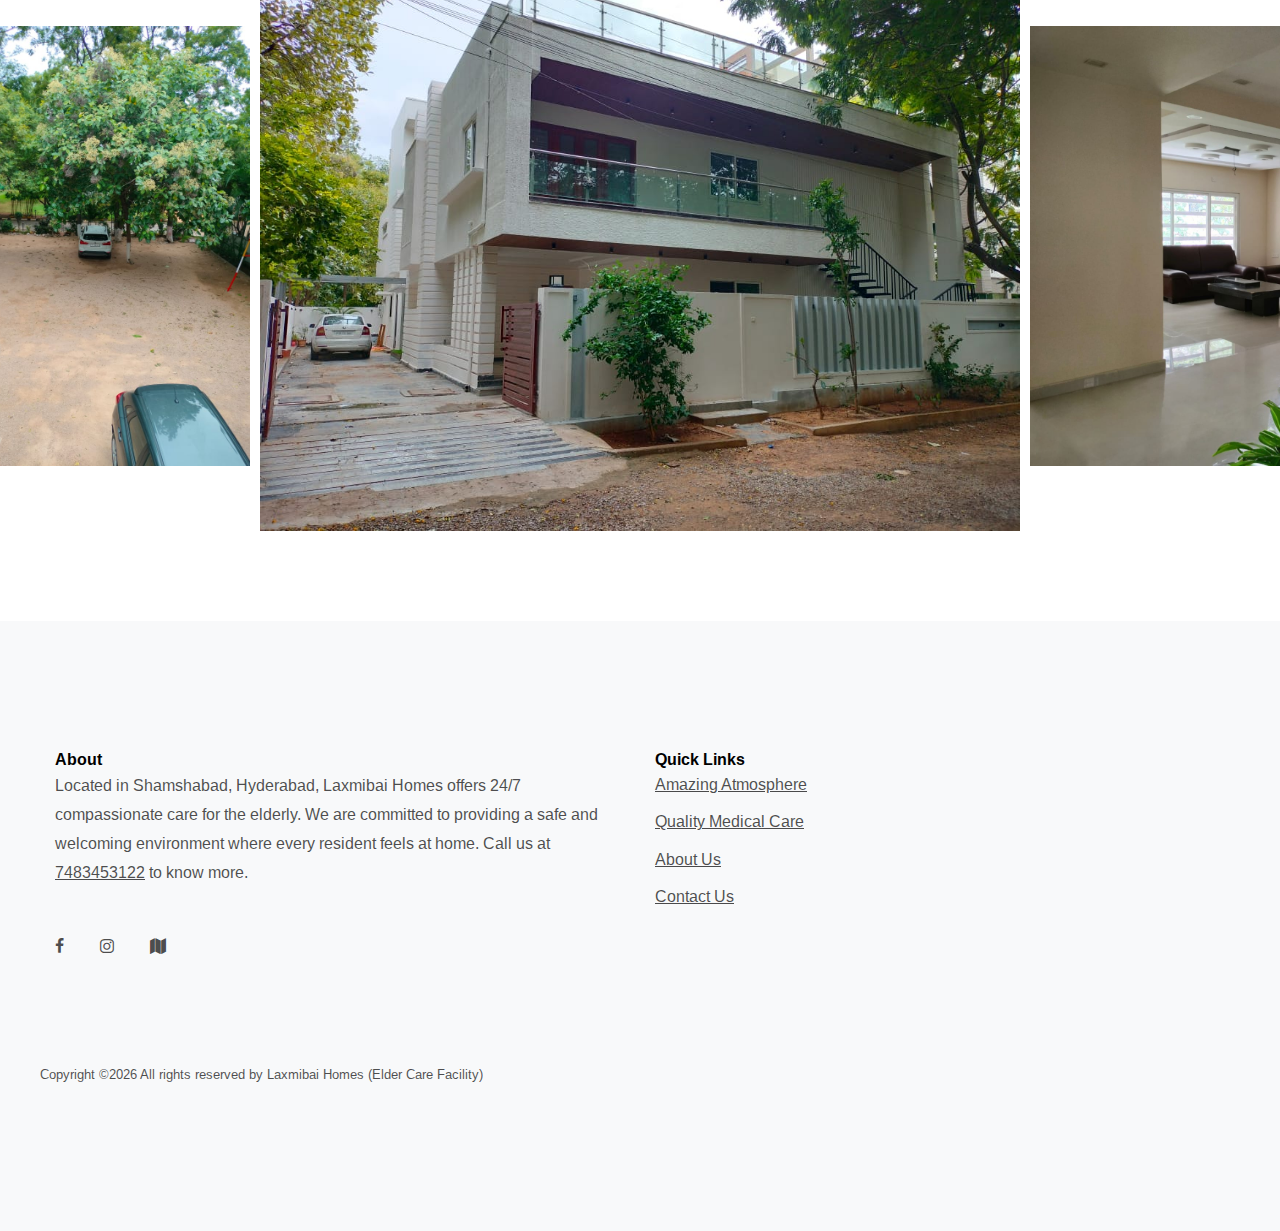
<file: services.html>
<!doctype html>
<html lang="en">
<head>
    <title>Laxmibai Homes &mdash; Elder Care Facility</title>
	<link rel="icon" type="image/x-icon" href="images/fav-icon.png">
  <meta charset="utf-8">
  <meta name="viewport" content="width=device-width, initial-scale=1, shrink-to-fit=no">   
<meta name="description" content="Offering compassionate elder care, old age home services in Hyderabad. Our facility provides assisted senior living, dementia care, and rehabilitation. Contact us today!">  

  <link href="https://fonts.googleapis.com/css2?family=Open+Sans:wght@400;700&family=Playfair+Display:wght@400;700&display=swap" rel="stylesheet">
  <link rel="stylesheet" href="fonts/icomoon/style.css">

  <link rel="stylesheet" href="css/bootstrap.min.css">
  <link rel="stylesheet" href="css/jquery-ui.css">
  <link rel="stylesheet" href="css/owl.carousel.min.css">
  <link rel="stylesheet" href="css/owl.theme.default.min.css">
  <link rel="stylesheet" href="css/owl.theme.default.min.css">

  <link rel="stylesheet" href="css/jquery.fancybox.min.css">

  <link rel="stylesheet" href="css/bootstrap-datepicker.css">

  <link rel="stylesheet" href="fonts/flaticon/font/flaticon.css">

  <link rel="stylesheet" href="css/aos.css">

  <link rel="stylesheet" href="css/style.css">
  
  	<!-- Stylesheets -->
	
	<link rel="stylesheet" href="css1/slicknav.min.css"/>
	<link rel="stylesheet" href="css1/fresco.css"/>
	<link rel="stylesheet" href="css1/slick.css"/>

	<!-- Main Stylesheets -->
	<link rel="stylesheet" href="css1/style1.css"/>

<script type="application/ld+json">
{
  "@context": "https://laxmibaihomes.in",
  "@type": "LocalBusiness",
  "name": "Laxmibai Homes - Elder Care Facility",
  "image": "images/fav-icon.png,
  "address": {
    "@type": "PostalAddress",
    "streetAddress": "Brindavan Gardens 5-12/1, Shamshabad",
    "addressLocality": "Hyderabad",
    "addressRegion": "Telangana",
    "postalCode": "501218"
  },
  "telephone": "+91 7483453122",
  "priceRange": 
  "openingHours": "Mo-Fr 09:00-21:00",
  "geo": {
    "@type": "GeoCoordinates",
    "latitude": "17.251555009004623",
    "longitude": "78.3748692846566"
  },
  "sameAs": [
    "https://www.facebook.com/profile.php?id=61565481429842&mibextid=ZbWKwL",
    "https://www.instagram.com/laxmibaihomes?igsh=emwwYnk2MXE5YWF1"
  ]
}
</script>
</head>
<body data-spy="scroll" data-target=".site-navbar-target" data-offset="300">


  <div id="overlayer"></div>
  <div class="loader">
    <div class="spinner-border text-primary" role="status">
      <span class="sr-only">Loading...</span>
    </div>
  </div>


  <div class="site-wrap">

    <div class="site-mobile-menu site-navbar-target">
      <div class="site-mobile-menu-header">
        <div class="site-mobile-menu-close mt-3">
          <span class="icon-close2 js-menu-toggle"></span>
        </div>
      </div>
      <div class="site-mobile-menu-body"></div>
    </div>

    
     <header class="site-navbar light js-sticky-header site-navbar-target" role="banner" >

      <div class="container" >
        <div class="row align-items-center">

          <div class="col-6 col-xl-2">
            <div class="mb-0 site-logo"><a href="index.html" class="mb-0"><img src="images/svg/svg/Laxmibaihomes_logo.png" alt="Laxmibai Homes,Elder Care Facility, Old Age Home, Senior Caring, Hyderabad"></a></div>
          </div>

          <div class="col-12 col-md-10 d-none d-xl-block" >
            <nav class="site-navigation position-relative text-right" role="navigation"  >

              <ul class="site-menu main-menu js-clone-nav mr-auto d-none d-lg-block" >
                <li ><a href="index.html" class=" nav-link" >Home</a></li>
                  <li><a href="services.html" class="active nav-link">Services</a></li>
                <li><a href="about.html" class="nav-link">About Us</a></li>
                <li><a href="contact.html" class="nav-link">Contact Us</a></li>

                <li class="social"><a href="https://www.facebook.com/profile.php?id=61565481429842&mibextid=ZbWKwL" class="nav-link" target="__blank" ><span class="icon-facebook"></span></a></li>
                <li class="social"><a href="https://www.instagram.com/laxmibaihomes?igsh=emwwYnk2MXE5YWF1" class="nav-link" target="__blank" ><span class="icon-instagram"></span></a></li>
                <li class="social"><a href="https://g.co/kgs/tJcUJ1P" class="nav-link" target="__blank"  ><span class="icon-map"></span></a></li>
              </ul>
            </nav>
          </div>


          <div class="col-6 d-inline-block d-xl-none ml-md-0 py-3" style="position: relative; top: 3px;"><a href="#" class="site-menu-toggle js-menu-toggle float-right"><span class="icon-menu h3"></span></a></div>

        </div>
      </div>

    </header>


    <!-- MAIN -->

<div class="cover-section1" style="background-color:#979f83">
                    <div class="row">
                        <div class="col-md-6 align-self-center">
                            <img src="images/slider-3.jpeg" class="img-responsive" alt="Elder Care Facility, Old Age Home, Senior Caring, Hyderabad" width = "100%">
                        </div>
                        <div class="col-md-6 align-self-center" style="padding:8%">
                               <h2 class="heading mb-3" style="font-family: Playfair Display" >Services</h2>
            <p class="lead text-black mb-3" >We provide compassionate care, enriching activities, and a nurturing environment focused on residents' comfort and well-being.</p>
                        </div>
                    </div>
                </div>

    <div class="site-section count-numbers" style="background-color:#6c3c1c">
      <div class="container">
        <div class="row">
         <div class="col-6 col-sm-6 col-md-6 col-lg-3 mb-4 mb-lg-0">
          <div class="counter-wrap text-center">
            <strong class="counter d-block"><span class="number" data-number="6000"></span>sqft</strong>
            <span>Property Area</span>
          </div>
        </div>
        <div class="col-6 col-sm-6 col-md-6 col-lg-3 mb-4 mb-lg-0">
          <div class="counter-wrap text-center">
            <strong class="counter d-block"><span class="number" data-number="40"></span></strong>
            <span>Bed Availability</span>
          </div>
        </div>
        <div class="col-6 col-sm-6 col-md-6 col-lg-3 mb-4 mb-lg-0">
          <div class="counter-wrap text-center">
            <strong class="counter d-block"><span class="number" data-number="14"></span>+</strong>
            <span>Spaces & Rooms</span>
          </div>
        </div>
        <div class="col-6 col-sm-6 col-md-6 col-lg-3 mb-4 mb-lg-0">
          <div class="counter-wrap text-center">
            <strong class="counter d-block"><span class="number" data-number="28"></span>+</strong>
            <span>Facilities & Amenities</span>
          </div>
        </div>
      </div>
    </div>
  </div>
  <!-- Facilities Section -->
  <div class="container">
   <div class="row">
            <h2 class="col-lg-6 col-xs-4" style="padding:2%">Facilities</h2>
			</div>
			   <div class="row">
              <div class="col-lg-4" ">
                <ul class="list-unstyled ul-check primary">
                  <li>24/7 Security System with CCTV</li>
				  <li>Power back up </li>
                  <li>AC Rooms | Non AC Rooms</li>
				  <li> Twin Sharing Room | Triple Sharing Room | Dormitory Room</li>
				   <li>Spacious Areas</li>
				   <li>Community Kitchen</li>
				    <li>Splendid and Comfortable Dining</li>
					<li>Prayer Room </li>
			<li>Support/Assistance for Banking and Financial Services</li>
					</ul>
					</div>
					<div class="col-lg-4 col-xs-4" >
                <ul class="list-unstyled ul-check primary">
                  <li>Common TV | Individual TV</li>
                  <li>Emergency Call Button and Alarms</li>
                  <li>Geyser/Water Heater</li>
				 <li> Hospital Services </li>
				<li>Housekeeping </li>
				<li>Indoor Games/Gym </li>
				<li>Theater Room </li>
				<li>Trained Attendants 24/7</li>
			<li>Transportation Services</li>
				</ul>
				</div>
				<div class="col-lg-4 col-xs-4">
                <ul class="list-unstyled ul-check primary">
				 <li>Internet Facility </li>
				 <li>Doctor's Visit</li>
				    <li>Motivational Talks</li>
					<li>Meditation Room</li>
				<li>Laundry </li>
				<li>Library </li>
			<li>Newspapers and Magazines </li>
			<li>Western Toilet</li>
			<li>Nature Walks</li>
			<li>Field Visits</li>
			</ul>
			</div>
            </div>
		  </div>
  	<!-- Hero Section -->
	
	<section class="hero__section" style="padding-top:0px">
		<div class="hero-text-slider">
			
			<div class="text-item">
				<h2>Warm Welcome</h2>
				<p class="text-center">Click on the image to view more</p>
			</div>
			<div class="text-item">
				<h2>Cozy Comfort</h2>
				<p class="text-center">Click on the image to view more</p>
			</div>
			<div class="text-item">
				<h2>Restful Retreat</h2>
				<p class="text-center">Click on the image to view more</p>
			</div>
			<div class="text-item">
				<h2>Shared Meals</h2>
				<p class="text-center">Click on the image to view more</p>
			</div>
			<div class="text-item">
				<h2>Comfort Space</h2>
				<p class="text-center">Click on the image to view more</p>
			</div>
			<div class="text-item">
				<h2>Relaxing Lounge</h2>
				<p class="text-center">Click on the image to view more</p>
			</div>
			<div class="text-item">
				<h2>Friendly Conversations</h2>
				<p class="text-center">Click on the image to view more</p>
			</div>
			<div class="text-item">
				<h2>Peaceful Prayers</h2>
				<p class="text-center">Click on the image to view more</p>
			</div>
			<div class="text-item">
				<h2>Veranda</h2>
				<p class="text-center">Click on the image to view more</p>
			</div>
			<div class="text-item">
				<h2>Scenic Balcony</h2>
				<p class="text-center">Click on the image to view more</p>
			</div>
			<div class="text-item">
				<h2>Pathway</h2>
				<p class="text-center">Click on the image to view more</p>
			</div>
			<div class="text-item">
				<h2>Walking Space</h2>
				<p class="text-center">Click on the image to view more</p>
			</div>
			<div class="text-item">
				<h2>Window View</h2>
				<p class="text-center">Click on the image to view more</p>
			</div>
			<div class="text-item">
				<h2>Ample Parking</h2>
				<p class="text-center">Click on the image to view more</p>
			</div>
			
		</div>
		<div class="hero-slider">
			<div class="slide-item">
				<a class="fresco" href="img/hero-slider/1.jpeg" data-fresco-group="projects">
					<img src="img/hero-slider/1.jpeg" alt="Elder Care Facility, Old Age Home, Senior Caring, Hyderabad, Laxmibai Homes">
				</a>
			</div>
			<div class="slide-item">
				<a class="fresco" href="img/hero-slider/2.jpeg" data-fresco-group="projects">
					<img src="img/hero-slider/2.jpeg" alt="Elder Care Facility, Old Age Home, Senior Caring, Hyderabad, Laxmibai Homes">
					</a>
			</div>
			<div class="slide-item">
				<a class="fresco" href="img/hero-slider/3.jpeg" data-fresco-group="projects">
					<img src="img/hero-slider/3.jpeg" alt="Elder Care Facility, Old Age Home, Senior Caring, Hyderabad, Laxmibai Homes">
				</a>	
			</div>
			<div class="slide-item">
				<a class="fresco" href="img/hero-slider/4.jpeg" data-fresco-group="projects">
					<img src="img/hero-slider/4.jpeg" alt="Elder Care Facility, Old Age Home, Senior Caring, Hyderabad, Laxmibai Homes">
				</a>	
			</div>
			<div class="slide-item">
				<a class="fresco" href="img/hero-slider/5.jpeg" data-fresco-group="projects">
					<img src="img/hero-slider/5.jpeg" alt="Elder Care Facility, Old Age Home, Senior Caring, Hyderabad, Laxmibai Homes">
				</a>	
			</div>
			<div class="slide-item">
				<a class="fresco" href="img/hero-slider/6.jpeg" data-fresco-group="projects">
					<img src="img/hero-slider/6.jpeg" alt="Elder Care Facility, Old Age Home, Senior Caring, Hyderabad, Laxmibai Homes">
				</a>	
			</div>
			<div class="slide-item">
				<a class="fresco" href="img/hero-slider/7.jpeg" data-fresco-group="projects">
					<img src="img/hero-slider/7.jpeg" alt="Elder Care Facility, Old Age Home, Senior Caring, Hyderabad, Laxmibai Homes">
				</a>	
			</div>
						<div class="slide-item">
				<a class="fresco" href="img/hero-slider/1.jpeg" data-fresco-group="projects">
					<img src="img/hero-slider/8.jpeg" alt="Elder Care Facility, Old Age Home, Senior Caring, Hyderabad, Laxmibai Homes">
				</a>
			</div>
			<div class="slide-item">
				<a class="fresco" href="img/hero-slider/2.jpeg" data-fresco-group="projects">
					<img src="img/hero-slider/9.jpeg" alt="Elder Care Facility, Old Age Home, Senior Caring, Hyderabad, Laxmibai Homes">
					</a>
			</div>
			<div class="slide-item">
				<a class="fresco" href="img/hero-slider/3.jpeg" data-fresco-group="projects">
					<img src="img/hero-slider/10.jpeg" alt="Elder Care Facility, Old Age Home, Senior Caring, Hyderabad, Laxmibai Homes">
				</a>	
			</div>
			<div class="slide-item">
				<a class="fresco" href="img/hero-slider/4.jpeg" data-fresco-group="projects">
					<img src="img/hero-slider/11.jpeg" alt="Elder Care Facility, Old Age Home, Senior Caring, Hyderabad, Laxmibai Homes">
				</a>	
			</div>
			<div class="slide-item">
				<a class="fresco" href="img/hero-slider/5.jpeg" data-fresco-group="projects">
					<img src="img/hero-slider/12.jpeg" alt="Elder Care Facility, Old Age Home, Senior Caring, Hyderabad, Laxmibai Homes">
				</a>	
			</div>
			<div class="slide-item">
				<a class="fresco" href="img/hero-slider/6.jpeg" data-fresco-group="projects">
					<img src="img/hero-slider/13.jpeg" alt="Elder Care Facility, Old Age Home, Senior Caring, Hyderabad, Laxmibai Homes">
				</a>	
			</div>
			<div class="slide-item">
				<a class="fresco" href="img/hero-slider/7.jpeg" data-fresco-group="projects">
					<img src="img/hero-slider/14.jpeg" alt="Elder Care Facility, Old Age Home, Senior Caring, Hyderabad, Laxmibai Homes">
				</a>	
			</div>
		</div>
	
	</section>
	<!-- Hero Section end -->
	
	


 <div class="site-footer bg-light">
    <div class="container">
      <div class="row">
        <div class="col-lg-6">
          <h2 class="footer-heading mb-6">About</h2>
          <p>Located in Shamshabad, Hyderabad, Laxmibai Homes offers 24/7 compassionate care for the elderly. We are committed to providing a safe and welcoming environment where every resident feels at home. Call us at <a href= "tel:7483453122">7483453122</a> to know more.</p>
          <div class="my-5 social">
            <a href="https://www.facebook.com/profile.php?id=61565481429842&mibextid=ZbWKwL" target="__blank"" class="pl-0 pr-3"><span class="icon-facebook"></span></a>
            <a href="https://www.instagram.com/laxmibaihomes?igsh=emwwYnk2MXE5YWF1" target="__blank" class="pl-3 pr-3"><span class="icon-instagram"></span></a>
			<a href="https://g.co/kgs/tJcUJ1P" target="__blank" class="pl-3 pr-3"><span class="icon-map"></span></a>
           
          </div>
        </div>
        <div class="col-lg-6">
          <div class="row">
            <div class="col-lg-6">
              <h2 class="footer-heading mb-6">Quick Links</h2>
              <ul class="list-unstyled">
                <li><a href="index.html">Amazing Atmosphere</a></li>
                <li><a href="services.html">Quality Medical Care</a></li>
                <li><a href="about.html">About Us</a></li>
                <li><a href="contact.html">Contact Us</a></li>
              </ul>
            </div>
      </div>
	  </div>
      <div class="row text-center">
        <div class="col-md-12">
          <div class="border-top pt-5">
            <p class="copyright"><small>
              Copyright &copy;<script>document.write(new Date().getFullYear());</script> All rights reserved by Laxmibai Homes (Elder Care Facility)
              </small></p>

            </div>
          </div>

        </div>
      </div>
    </div>
	</div>
</div> <!--.site-wrap -->

      <script src="js/jquery-3.3.1.min.js"></script>
      <script src="js/jquery-ui.js"></script>
      <script src="js/popper.min.js"></script>
      <script src="js/bootstrap.min.js"></script>
      <script src="js/owl.carousel.min.js"></script>
      <script src="js/jquery.countdown.min.js"></script>
      <script src="js/jquery.easing.1.3.js"></script>
      <script src="js/aos.js"></script>
      <script src="js/jquery.waypoints.min.js"></script>
      <script src="js/jquery.animateNumber.min.js"></script>
      <script src="js/jquery.fancybox.min.js"></script>
      <script src="js/jquery.sticky.js"></script>
      <script src="js/isotope.pkgd.min.js"></script>
	  
	  


      <script src="js/main.js"></script>
	  
	  
	<script src="js1/jquery.slicknav.min.js"></script>
	<script src="js1/slick.min.js"></script>
	<script src="js1/fresco.min.js"></script>
	<script src="js1/main.js"></script>

      


    </body>
    </html>
</file>
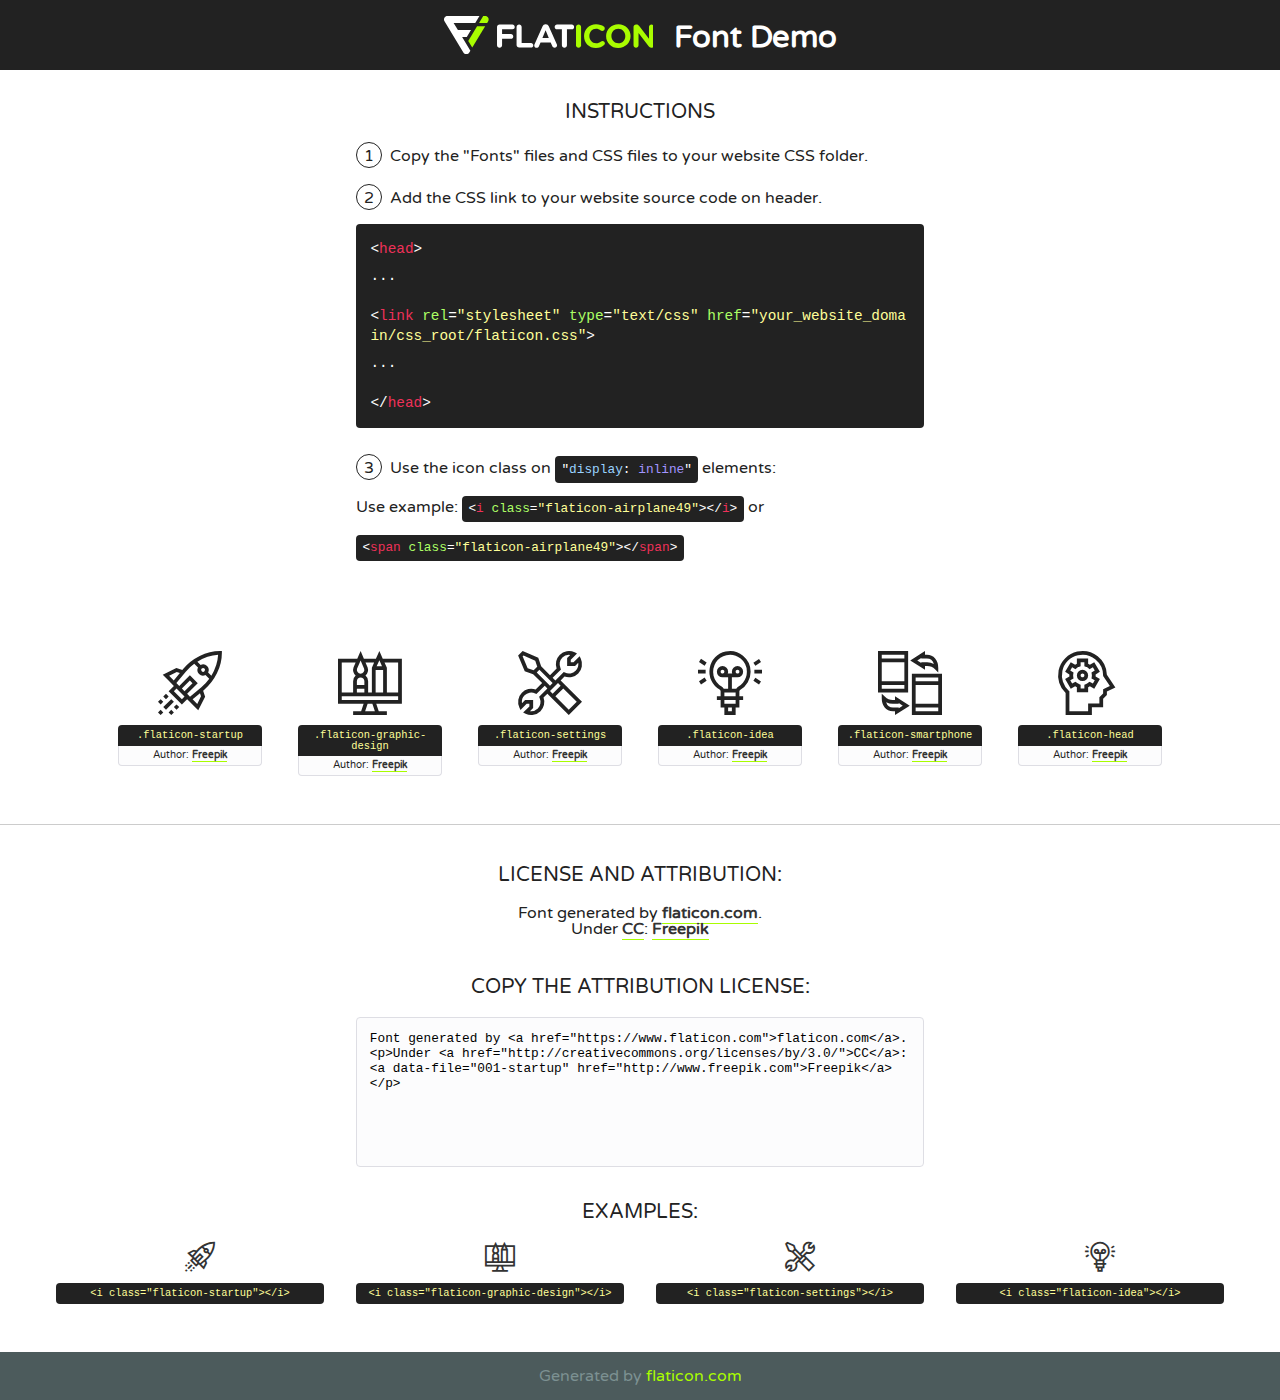
<file: fonts/flaticon/font/flaticon.html>
<!DOCTYPE html>
<!--
  Flaticon icon font: Flaticon
  Creation date: 03/04/2019 06:02
-->
<html>
<!DOCTYPE html>
<html>

<head>
    <title>Flaticon WebFont</title>
    <link href="http://fonts.googleapis.com/css?family=Varela+Round" rel="stylesheet" type="text/css" />
    <link rel="stylesheet" type="text/css" href="flaticon.css">
    <meta charset="UTF-8">
    <style>
    html, body, div, span, applet, object, iframe,
    h1, h2, h3, h4, h5, h6, p, blockquote, pre,
    a, abbr, acronym, address, big, cite, code,
    del, dfn, em, img, ins, kbd, q, s, samp,
    small, strike, strong, sub, sup, tt, var,
    b, u, i, center,
    dl, dt, dd, ol, ul, li,
    fieldset, form, label, legend,
    table, caption, tbody, tfoot, thead, tr, th, td,
    article, aside, canvas, details, embed, 
    figure, figcaption, footer, header, hgroup, 
    menu, nav, output, ruby, section, summary,
    time, mark, audio, video {
        margin: 0;
        padding: 0;
        border: 0;
        font-size: 100%;
        font: inherit;
        vertical-align: baseline;
    }
    /* HTML5 display-role reset for older browsers */
    article, aside, details, figcaption, figure, 
    footer, header, hgroup, menu, nav, section {
        display: block;
    }
    body {
        line-height: 1;
    }
    ol, ul {
        list-style: none;
    }
    blockquote, q {
        quotes: none;
    }
    blockquote:before, blockquote:after,
    q:before, q:after {
        content: '';
        content: none;
    }
    table {
        border-collapse: collapse;
        border-spacing: 0;
    }
    body {
        font-family: 'Varela Round', Helvetica, Arial, sans-serif;
        font-size: 16px;
        color: #222;
    }
    a {
        color: #333;
        border-bottom: 1px solid #a9fd00;
        font-weight: bold;
        text-decoration: none;
    }
    * {
        -moz-box-sizing: border-box;
        -webkit-box-sizing: border-box;
        box-sizing: border-box;
        margin: 0;
        padding: 0;
    }
    [class^="flaticon-"]:before, [class*=" flaticon-"]:before, [class^="flaticon-"]:after, [class*=" flaticon-"]:after {
        font-family: Flaticon;
        font-size: 30px;
        font-style: normal;
        margin-left: 20px;
        color: #333;
    }
    .wrapper {
        max-width: 600px;
        margin: auto;
        padding: 0 1em;
    }
    .title {
        font-size: 1.25em;
        text-align: center;
        margin-bottom: 1em;
        text-transform: uppercase;
    }
    header {
        text-align: center;
        background-color: #222;
        color: #fff;
        padding: 1em;
    }
    header .logo {
        width: 210px;
        height: 38px;
        display: inline-block;
        vertical-align: middle;
        margin-right: 1em;
        border: none;
    }
    header strong {
        font-size: 1.95em;
        font-weight: bold;
        vertical-align: middle;
        margin-top: 5px;
        display: inline-block;
    }
    .demo {
        margin: 2em auto;
        line-height: 1.25em;
    }
    .demo ul li {
        margin-bottom: 1em;
    }
    .demo ul li .num {
        color: #222;
        border-radius: 20px;
        display: inline-block;
        width: 26px;
        padding: 3px;
        height: 26px;
        text-align: center;
        margin-right: 0.5em;
        border: 1px solid #222;
    }
    .demo ul li code {
        background-color: #222;
        border-radius: 4px;
        padding: 0.25em 0.5em;
        display: inline-block;
        color: #fff;
        font-family: Consolas,Monaco,Lucida Console,Liberation Mono,DejaVu Sans Mono,Bitstream Vera Sans Mono,Courier New, monospace;
        font-weight: lighter;
        margin-top: 1em;
        font-size: 0.8em;
        word-break: break-all;
    }
    .demo ul li code.big {
        padding: 1em;
        font-size: 0.9em;
    }
    .demo ul li code .red {
        color: #EF3159;
    }
    .demo ul li code .green {
        color: #ACFF65;
    }
    .demo ul li code .yellow {
        color: #FFFF99;
    }
    .demo ul li code .blue {
        color: #99D3FF;
    }
    .demo ul li code .purple {
        color: #A295FF;
    }
    .demo ul li code .dots {
        margin-top: 0.5em;
        display: block;
    }
    #glyphs {
        border-bottom: 1px solid #ccc;
        padding: 2em 0;
        text-align: center;
    }
    .glyph {
        display: inline-block;
        width: 9em;
        margin: 1em;
        text-align: center;
        vertical-align: top;
        background: #FFF;
    }
    .glyph .glyph-icon {
        padding: 10px;
        display: block;
        font-family:"Flaticon";
        font-size: 64px;
        line-height: 1;
    }
    .glyph .glyph-icon:before {
        font-size: 64px;
        color: #222;
        margin-left: 0;
    }
    .class-name {
        font-size: 0.65em;
        background-color: #222;
        color: #fff;
        border-radius: 4px 4px 0 0;
        padding: 0.5em;
        color: #FFFF99;
        font-family: Consolas,Monaco,Lucida Console,Liberation Mono,DejaVu Sans Mono,Bitstream Vera Sans Mono,Courier New, monospace;
    }
    .author-name {
        font-size: 0.6em;
        background-color: #fcfcfd;
        border: 1px solid #DEDEE4;
        border-top: 0;
        border-radius: 0 0 4px 4px;
        padding: 0.5em;
    }
    .class-name:last-child {
        font-size: 10px;
        color:#888;
    }
    .class-name:last-child a {
        font-size: 10px;
        color:#555;
    }
    .class-name:last-child a:hover {
        color:#a9fd00;
    }
    .glyph > input {
        display: block;
        width: 100px;
        margin: 5px auto;
        text-align: center;
        font-size: 12px;
        cursor: text;
    }
    .glyph > input.icon-input {
        font-family:"Flaticon";
        font-size: 16px;
        margin-bottom: 10px;
    }
    .attribution .title {
        margin-top: 2em;
    }
    .attribution textarea {
        background-color: #fcfcfd;
        padding: 1em;
        border: none;
        box-shadow: none;
        border: 1px solid #DEDEE4;
        border-radius: 4px;
        resize: none;
        width: 100%;
        height: 150px;
        font-size: 0.8em;
        font-family: Consolas,Monaco,Lucida Console,Liberation Mono,DejaVu Sans Mono,Bitstream Vera Sans Mono,Courier New, monospace;
        -webkit-appearance: none;
    }
    .iconsuse {
        margin: 2em auto;
        text-align: center;
        max-width: 1200px;
    }
    .iconsuse:after {
        content: '';
        display: table;
        clear: both;
    }
    .iconsuse .image {
        float: left;
        width: 25%;
        padding: 0 1em;
    }
    .iconsuse .image p {
        margin-bottom: 1em;
    }
    .iconsuse .image span {
        display: block;
        font-size: 0.65em;
        background-color: #222;
        color: #fff;
        border-radius: 4px;
        padding: 0.5em;
        color: #FFFF99;
        margin-top: 1em;
        font-family: Consolas,Monaco,Lucida Console,Liberation Mono,DejaVu Sans Mono,Bitstream Vera Sans Mono,Courier New, monospace;
    }
    #footer {
        text-align: center;
        background-color: #4C5B5C;
        color: #7c9192;
        padding: 1em;
    }
    #footer a {
        border: none;
        color: #a9fd00;
        font-weight: normal;
    }
    @media (max-width: 960px) {
        .iconsuse .image {
            width: 50%;
        }
    }
    @media (max-width: 560px) {
        .iconsuse .image {
            width: 100%;
        }
    }
    </style>
</head>

<body class="characters-off">

    <header>
        <a href="https://www.flaticon.com" target="_blank" class="logo">
            <svg version="1.1" xmlns="http://www.w3.org/2000/svg" xmlns:xlink="http://www.w3.org/1999/xlink" xmlns:a="http://ns.adobe.com/AdobeSVGViewerExtensions/3.0/" viewBox="0 0 560.875 102.036" enable-background="new 0 0 560.875 102.036" xml:space="preserve">
                <defs>
                </defs>
                <g>
                    <g class="letters">
                        <path fill="#ffffff" d="M141.596,29.675c0-3.777,2.985-6.767,6.764-6.767h34.438c3.426,0,6.15,2.728,6.15,6.15
                        c0,3.43-2.724,6.149-6.15,6.149h-27.674v13.091h23.719c3.429,0,6.151,2.724,6.151,6.15c0,3.43-2.723,6.149-6.151,6.149h-23.719
                        v17.574c0,3.773-2.986,6.761-6.764,6.761c-3.779,0-6.764-2.989-6.764-6.761V29.675z"></path>
                        <path fill="#ffffff" d="M193.844,29.149c0-3.781,2.985-6.767,6.764-6.767c3.776,0,6.763,2.985,6.763,6.767v42.957h25.039
                        c3.426,0,6.149,2.726,6.149,6.153c0,3.425-2.723,6.15-6.149,6.15h-31.802c-3.779,0-6.764-2.986-6.764-6.768V29.149z"></path>
                        <path fill="#ffffff" d="M241.891,75.71l21.438-48.407c1.492-3.341,4.215-5.357,7.906-5.357h0.792
                        c3.686,0,6.323,2.017,7.815,5.357l21.439,48.407c0.436,0.967,0.701,1.845,0.701,2.723c0,3.602-2.809,6.501-6.414,6.501
                        c-3.161,0-5.269-1.845-6.499-4.655l-4.132-9.661h-27.059l-4.301,10.102c-1.144,2.631-3.426,4.214-6.237,4.214
                        c-3.517,0-6.24-2.81-6.24-6.325C241.1,77.64,241.451,76.677,241.891,75.71z M279.932,58.666l-8.521-20.297l-8.526,20.297H279.932
                        z"></path>
                        <path fill="#ffffff" d="M314.864,35.387H301.86c-3.429,0-6.239-2.813-6.239-6.238c0-3.429,2.811-6.24,6.239-6.24h39.533
                        c3.426,0,6.237,2.811,6.237,6.24c0,3.425-2.811,6.238-6.237,6.238h-13.001v42.785c0,3.773-2.99,6.761-6.764,6.761
                        c-3.779,0-6.764-2.989-6.764-6.761V35.387z"></path>
                        <path fill="#A9FD00" d="M352.615,29.149c0-3.781,2.985-6.767,6.767-6.767c3.774,0,6.761,2.985,6.761,6.767v49.024
                        c0,3.773-2.987,6.761-6.761,6.761c-3.781,0-6.767-2.989-6.767-6.761V29.149z"></path>
                        <path fill="#A9FD00" d="M374.132,53.836v-0.179c0-17.481,13.178-31.801,32.065-31.801c9.22,0,15.459,2.458,20.557,6.238
                        c1.402,1.054,2.637,2.985,2.637,5.357c0,3.692-2.985,6.59-6.681,6.59c-1.845,0-3.071-0.702-4.044-1.319
                        c-3.776-2.813-7.729-4.393-12.562-4.393c-10.364,0-17.831,8.611-17.831,19.154v0.173c0,10.542,7.291,19.329,17.831,19.329
                        c5.715,0,9.492-1.756,13.359-4.834c1.049-0.874,2.458-1.491,4.039-1.491c3.429,0,6.325,2.813,6.325,6.236
                        c0,2.106-1.056,3.78-2.282,4.834c-5.539,4.834-12.036,7.733-21.878,7.733C387.572,85.464,374.132,71.493,374.132,53.836z"></path>
                        <path fill="#A9FD00" d="M433.009,53.836v-0.179c0-17.481,13.79-31.801,32.766-31.801c18.981,0,32.592,14.143,32.592,31.628v0.173
                        c0,17.483-13.785,31.807-32.769,31.807C446.625,85.464,433.009,71.32,433.009,53.836z M484.224,53.836v-0.179
                        c0-10.539-7.725-19.326-18.626-19.326c-10.893,0-18.449,8.611-18.449,19.154v0.173c0,10.542,7.73,19.329,18.626,19.329
                        C476.676,72.986,484.224,64.378,484.224,53.836z"></path>
                        <path fill="#A9FD00" d="M506.233,29.321c0-3.774,2.99-6.763,6.767-6.763h1.401c3.252,0,5.183,1.583,7.029,3.953l26.093,34.265
                        V29.059c0-3.692,2.99-6.677,6.681-6.677c3.683,0,6.671,2.985,6.671,6.677v48.934c0,3.78-2.987,6.765-6.764,6.765h-0.436
                        c-3.257,0-5.188-1.581-7.034-3.953l-27.056-35.492v32.944c0,3.687-2.985,6.676-6.678,6.676c-3.683,0-6.673-2.989-6.673-6.676
                        V29.321z"></path>
                    </g>
                    <g class="insignia">
                        <path fill="#ffffff" d="M48.372,56.137h12.517l11.156-18.537H37.186L25.688,18.539h57.825L94.668,0H9.271
                        C5.925,0,2.842,1.801,1.198,4.716c-1.644,2.907-1.593,6.482,0.134,9.343l50.38,83.501c1.678,2.781,4.689,4.476,7.938,4.476
                        c3.246,0,6.257-1.695,7.935-4.476l2.898-4.804L48.372,56.137z"></path>
                        <g class="i">
                            <path fill="#A9FD00" d="M93.575,18.539h0.031v0.004l21.652,0.004l2.705-4.488c1.727-2.861,1.778-6.436,0.133-9.343
                            C116.454,1.801,113.371,0,110.026,0h-5.294L93.575,18.539z"></path>
                            <polygon fill="#A9FD00" points="88.291,27.356 64.725,66.486 75.519,84.404 109.942,27.356"></polygon>
                        </g>
                    </g>
                </g>
            </svg>
        </a>
        <strong>Font Demo</strong>
    </header>


    <section class="demo wrapper">

        <p class="title">Instructions</p>

        <ul>
            <li>
                <span class="num">1</span>Copy the "Fonts" files and CSS files to your website CSS folder.
            </li>
            <li>
                <span class="num">2</span>Add the CSS link to your website source code on header.
                <code class="big">
                    &lt;<span class="red">head</span>&gt;
                    <br/><span class="dots">...</span>
                    <br/>&lt;<span class="red">link</span> <span class="green">rel</span>=<span class="yellow">"stylesheet"</span> <span class="green">type</span>=<span class="yellow">"text/css"</span> <span class="green">href</span>=<span class="yellow">"your_website_domain/css_root/flaticon.css"</span>&gt;
                    <br/><span class="dots">...</span>
                    <br/>&lt;/<span class="red">head</span>&gt;
                </code>
            </li>

            <li>
                <p>
                    <span class="num">3</span>Use the icon class on <code>"<span class="blue">display</span>:<span class="purple"> inline</span>"</code> elements:
                    <br />
                    Use example: <code>&lt;<span class="red">i</span> <span class="green">class</span>=<span class="yellow">&quot;flaticon-airplane49&quot;</span>&gt;&lt;/<span class="red">i</span>&gt;</code> or <code>&lt;<span class="red">span</span> <span class="green">class</span>=<span class="yellow">&quot;flaticon-airplane49&quot;</span>&gt;&lt;/<span class="red">span</span>&gt;</code>
            </li>
        </ul>

    </section>




   <section id="glyphs">          
    
      
        <div class="glyph"><div class="glyph-icon flaticon-startup"></div>
            <div class="class-name">.flaticon-startup</div>
            <div class="author-name">Author: <a data-file="001-startup" href="http://www.freepik.com">Freepik</a> </div> 
        </div>        
        
        <div class="glyph"><div class="glyph-icon flaticon-graphic-design"></div>
            <div class="class-name">.flaticon-graphic-design</div>
            <div class="author-name">Author: <a data-file="002-graphic-design" href="http://www.freepik.com">Freepik</a> </div> 
        </div>        
        
        <div class="glyph"><div class="glyph-icon flaticon-settings"></div>
            <div class="class-name">.flaticon-settings</div>
            <div class="author-name">Author: <a data-file="003-settings" href="http://www.freepik.com">Freepik</a> </div> 
        </div>        
        
        <div class="glyph"><div class="glyph-icon flaticon-idea"></div>
            <div class="class-name">.flaticon-idea</div>
            <div class="author-name">Author: <a data-file="004-idea" href="http://www.freepik.com">Freepik</a> </div> 
        </div>        
        
        <div class="glyph"><div class="glyph-icon flaticon-smartphone"></div>
            <div class="class-name">.flaticon-smartphone</div>
            <div class="author-name">Author: <a data-file="005-smartphone" href="http://www.freepik.com">Freepik</a> </div> 
        </div>        
        
        <div class="glyph"><div class="glyph-icon flaticon-head"></div>
            <div class="class-name">.flaticon-head</div>
            <div class="author-name">Author: <a data-file="006-head" href="http://www.freepik.com">Freepik</a> </div> 
        </div>        
        

    </section>



    <section class="attribution wrapper"   style="text-align:center;">

      <div class="title">License and attribution:</div><div class="attrDiv">Font generated by <a href="https://www.flaticon.com">flaticon.com</a>. <div><p>Under <a href="http://creativecommons.org/licenses/by/3.0/">CC</a>: <a data-file="001-startup" href="http://www.freepik.com">Freepik</a></p>  </div>
      </div>
      <div class="title">Copy the Attribution License:</div>

    <textarea onclick="this.focus();this.select();">Font generated by &lt;a href=&quot;https://www.flaticon.com&quot;&gt;flaticon.com&lt;/a&gt;. <p>Under <a href="http://creativecommons.org/licenses/by/3.0/">CC</a>: <a data-file="001-startup" href="http://www.freepik.com">Freepik</a></p>  
     </textarea>

    </section>

    <section class="iconsuse">

          <div class="title">Examples:</div>            
             
            <div class="image">
                <p>
                    <i class="glyph-icon flaticon-startup"></i> 
                    <span>&lt;i class=&quot;flaticon-startup&quot;&gt;&lt;/i&gt;</span>
                </p>
            </div>
            
            <div class="image">
                <p>
                    <i class="glyph-icon flaticon-graphic-design"></i> 
                    <span>&lt;i class=&quot;flaticon-graphic-design&quot;&gt;&lt;/i&gt;</span>
                </p>
            </div>
            
            <div class="image">
                <p>
                    <i class="glyph-icon flaticon-settings"></i> 
                    <span>&lt;i class=&quot;flaticon-settings&quot;&gt;&lt;/i&gt;</span>
                </p>
            </div>
            
            <div class="image">
                <p>
                    <i class="glyph-icon flaticon-idea"></i> 
                    <span>&lt;i class=&quot;flaticon-idea&quot;&gt;&lt;/i&gt;</span>
                </p>
            </div>
                       
        </div>
                            
    </section>

<div id="footer">
    <div>Generated by <a href="https://www.flaticon.com">flaticon.com</a>
    </div>
</div>



</body>
</html>
</file>
<file: fonts/icomoon/style.css>
@font-face {
  font-family: 'icomoon';
  src:  url('fonts/icomoon.eot?10si43');
  src:  url('fonts/icomoon.eot?10si43#iefix') format('embedded-opentype'),
    url('fonts/icomoon.ttf?10si43') format('truetype'),
    url('fonts/icomoon.woff?10si43') format('woff'),
    url('fonts/icomoon.svg?10si43#icomoon') format('svg');
  font-weight: normal;
  font-style: normal;
}

[class^="icon-"], [class*=" icon-"] {
  /* use !important to prevent issues with browser extensions that change fonts */
  font-family: 'icomoon' !important;
  speak: none;
  font-style: normal;
  font-weight: normal;
  font-variant: normal;
  text-transform: none;
  line-height: 1;

  /* Better Font Rendering =========== */
  -webkit-font-smoothing: antialiased;
  -moz-osx-font-smoothing: grayscale;
}

.icon-asterisk:before {
  content: "\f069";
}
.icon-plus:before {
  content: "\f067";
}
.icon-question:before {
  content: "\f128";
}
.icon-minus:before {
  content: "\f068";
}
.icon-glass:before {
  content: "\f000";
}
.icon-music:before {
  content: "\f001";
}
.icon-search:before {
  content: "\f002";
}
.icon-envelope-o:before {
  content: "\f003";
}
.icon-heart:before {
  content: "\f004";
}
.icon-star:before {
  content: "\f005";
}
.icon-star-o:before {
  content: "\f006";
}
.icon-user:before {
  content: "\f007";
}
.icon-film:before {
  content: "\f008";
}
.icon-th-large:before {
  content: "\f009";
}
.icon-th:before {
  content: "\f00a";
}
.icon-th-list:before {
  content: "\f00b";
}
.icon-check:before {
  content: "\f00c";
}
.icon-close:before {
  content: "\f00d";
}
.icon-remove:before {
  content: "\f00d";
}
.icon-times:before {
  content: "\f00d";
}
.icon-search-plus:before {
  content: "\f00e";
}
.icon-search-minus:before {
  content: "\f010";
}
.icon-power-off:before {
  content: "\f011";
}
.icon-signal:before {
  content: "\f012";
}
.icon-cog:before {
  content: "\f013";
}
.icon-gear:before {
  content: "\f013";
}
.icon-trash-o:before {
  content: "\f014";
}
.icon-home:before {
  content: "\f015";
}
.icon-file-o:before {
  content: "\f016";
}
.icon-clock-o:before {
  content: "\f017";
}
.icon-road:before {
  content: "\f018";
}
.icon-download:before {
  content: "\f019";
}
.icon-arrow-circle-o-down:before {
  content: "\f01a";
}
.icon-arrow-circle-o-up:before {
  content: "\f01b";
}
.icon-inbox:before {
  content: "\f01c";
}
.icon-play-circle-o:before {
  content: "\f01d";
}
.icon-repeat:before {
  content: "\f01e";
}
.icon-rotate-right:before {
  content: "\f01e";
}
.icon-refresh:before {
  content: "\f021";
}
.icon-list-alt:before {
  content: "\f022";
}
.icon-lock:before {
  content: "\f023";
}
.icon-flag:before {
  content: "\f024";
}
.icon-headphones:before {
  content: "\f025";
}
.icon-volume-off:before {
  content: "\f026";
}
.icon-volume-down:before {
  content: "\f027";
}
.icon-volume-up:before {
  content: "\f028";
}
.icon-qrcode:before {
  content: "\f029";
}
.icon-barcode:before {
  content: "\f02a";
}
.icon-tag:before {
  content: "\f02b";
}
.icon-tags:before {
  content: "\f02c";
}
.icon-book:before {
  content: "\f02d";
}
.icon-bookmark:before {
  content: "\f02e";
}
.icon-print:before {
  content: "\f02f";
}
.icon-camera:before {
  content: "\f030";
}
.icon-font:before {
  content: "\f031";
}
.icon-bold:before {
  content: "\f032";
}
.icon-italic:before {
  content: "\f033";
}
.icon-text-height:before {
  content: "\f034";
}
.icon-text-width:before {
  content: "\f035";
}
.icon-align-left:before {
  content: "\f036";
}
.icon-align-center:before {
  content: "\f037";
}
.icon-align-right:before {
  content: "\f038";
}
.icon-align-justify:before {
  content: "\f039";
}
.icon-list:before {
  content: "\f03a";
}
.icon-dedent:before {
  content: "\f03b";
}
.icon-outdent:before {
  content: "\f03b";
}
.icon-indent:before {
  content: "\f03c";
}
.icon-video-camera:before {
  content: "\f03d";
}
.icon-image:before {
  content: "\f03e";
}
.icon-photo:before {
  content: "\f03e";
}
.icon-picture-o:before {
  content: "\f03e";
}
.icon-pencil:before {
  content: "\f040";
}
.icon-map-marker:before {
  content: "\f041";
}
.icon-adjust:before {
  content: "\f042";
}
.icon-tint:before {
  content: "\f043";
}
.icon-edit:before {
  content: "\f044";
}
.icon-pencil-square-o:before {
  content: "\f044";
}
.icon-share-square-o:before {
  content: "\f045";
}
.icon-check-square-o:before {
  content: "\f046";
}
.icon-arrows:before {
  content: "\f047";
}
.icon-step-backward:before {
  content: "\f048";
}
.icon-fast-backward:before {
  content: "\f049";
}
.icon-backward:before {
  content: "\f04a";
}
.icon-play:before {
  content: "\f04b";
}
.icon-pause:before {
  content: "\f04c";
}
.icon-stop:before {
  content: "\f04d";
}
.icon-forward:before {
  content: "\f04e";
}
.icon-fast-forward:before {
  content: "\f050";
}
.icon-step-forward:before {
  content: "\f051";
}
.icon-eject:before {
  content: "\f052";
}
.icon-chevron-left:before {
  content: "\f053";
}
.icon-chevron-right:before {
  content: "\f054";
}
.icon-plus-circle:before {
  content: "\f055";
}
.icon-minus-circle:before {
  content: "\f056";
}
.icon-times-circle:before {
  content: "\f057";
}
.icon-check-circle:before {
  content: "\f058";
}
.icon-question-circle:before {
  content: "\f059";
}
.icon-info-circle:before {
  content: "\f05a";
}
.icon-crosshairs:before {
  content: "\f05b";
}
.icon-times-circle-o:before {
  content: "\f05c";
}
.icon-check-circle-o:before {
  content: "\f05d";
}
.icon-ban:before {
  content: "\f05e";
}
.icon-arrow-left:before {
  content: "\f060";
}
.icon-arrow-right:before {
  content: "\f061";
}
.icon-arrow-up:before {
  content: "\f062";
}
.icon-arrow-down:before {
  content: "\f063";
}
.icon-mail-forward:before {
  content: "\f064";
}
.icon-share:before {
  content: "\f064";
}
.icon-expand:before {
  content: "\f065";
}
.icon-compress:before {
  content: "\f066";
}
.icon-exclamation-circle:before {
  content: "\f06a";
}
.icon-gift:before {
  content: "\f06b";
}
.icon-leaf:before {
  content: "\f06c";
}
.icon-fire:before {
  content: "\f06d";
}
.icon-eye:before {
  content: "\f06e";
}
.icon-eye-slash:before {
  content: "\f070";
}
.icon-exclamation-triangle:before {
  content: "\f071";
}
.icon-warning:before {
  content: "\f071";
}
.icon-plane:before {
  content: "\f072";
}
.icon-calendar:before {
  content: "\f073";
}
.icon-random:before {
  content: "\f074";
}
.icon-comment:before {
  content: "\f075";
}
.icon-magnet:before {
  content: "\f076";
}
.icon-chevron-up:before {
  content: "\f077";
}
.icon-chevron-down:before {
  content: "\f078";
}
.icon-retweet:before {
  content: "\f079";
}
.icon-shopping-cart:before {
  content: "\f07a";
}
.icon-folder:before {
  content: "\f07b";
}
.icon-folder-open:before {
  content: "\f07c";
}
.icon-arrows-v:before {
  content: "\f07d";
}
.icon-arrows-h:before {
  content: "\f07e";
}
.icon-bar-chart:before {
  content: "\f080";
}
.icon-bar-chart-o:before {
  content: "\f080";
}
.icon-twitter-square:before {
  content: "\f081";
}
.icon-facebook-square:before {
  content: "\f082";
}
.icon-camera-retro:before {
  content: "\f083";
}
.icon-key:before {
  content: "\f084";
}
.icon-cogs:before {
  content: "\f085";
}
.icon-gears:before {
  content: "\f085";
}
.icon-comments:before {
  content: "\f086";
}
.icon-thumbs-o-up:before {
  content: "\f087";
}
.icon-thumbs-o-down:before {
  content: "\f088";
}
.icon-star-half:before {
  content: "\f089";
}
.icon-heart-o:before {
  content: "\f08a";
}
.icon-sign-out:before {
  content: "\f08b";
}
.icon-linkedin-square:before {
  content: "\f08c";
}
.icon-thumb-tack:before {
  content: "\f08d";
}
.icon-external-link:before {
  content: "\f08e";
}
.icon-sign-in:before {
  content: "\f090";
}
.icon-trophy:before {
  content: "\f091";
}
.icon-github-square:before {
  content: "\f092";
}
.icon-upload:before {
  content: "\f093";
}
.icon-lemon-o:before {
  content: "\f094";
}
.icon-phone:before {
  content: "\f095";
}
.icon-square-o:before {
  content: "\f096";
}
.icon-bookmark-o:before {
  content: "\f097";
}
.icon-phone-square:before {
  content: "\f098";
}
.icon-twitter:before {
  content: "\f099";
}
.icon-facebook:before {
  content: "\f09a";
}
.icon-facebook-f:before {
  content: "\f09a";
}
.icon-github:before {
  content: "\f09b";
}
.icon-unlock:before {
  content: "\f09c";
}
.icon-credit-card:before {
  content: "\f09d";
}
.icon-feed:before {
  content: "\f09e";
}
.icon-rss:before {
  content: "\f09e";
}
.icon-hdd-o:before {
  content: "\f0a0";
}
.icon-bullhorn:before {
  content: "\f0a1";
}
.icon-bell-o:before {
  content: "\f0a2";
}
.icon-certificate:before {
  content: "\f0a3";
}
.icon-hand-o-right:before {
  content: "\f0a4";
}
.icon-hand-o-left:before {
  content: "\f0a5";
}
.icon-hand-o-up:before {
  content: "\f0a6";
}
.icon-hand-o-down:before {
  content: "\f0a7";
}
.icon-arrow-circle-left:before {
  content: "\f0a8";
}
.icon-arrow-circle-right:before {
  content: "\f0a9";
}
.icon-arrow-circle-up:before {
  content: "\f0aa";
}
.icon-arrow-circle-down:before {
  content: "\f0ab";
}
.icon-globe:before {
  content: "\f0ac";
}
.icon-wrench:before {
  content: "\f0ad";
}
.icon-tasks:before {
  content: "\f0ae";
}
.icon-filter:before {
  content: "\f0b0";
}
.icon-briefcase:before {
  content: "\f0b1";
}
.icon-arrows-alt:before {
  content: "\f0b2";
}
.icon-group:before {
  content: "\f0c0";
}
.icon-users:before {
  content: "\f0c0";
}
.icon-chain:before {
  content: "\f0c1";
}
.icon-link:before {
  content: "\f0c1";
}
.icon-cloud:before {
  content: "\f0c2";
}
.icon-flask:before {
  content: "\f0c3";
}
.icon-cut:before {
  content: "\f0c4";
}
.icon-scissors:before {
  content: "\f0c4";
}
.icon-copy:before {
  content: "\f0c5";
}
.icon-files-o:before {
  content: "\f0c5";
}
.icon-paperclip:before {
  content: "\f0c6";
}
.icon-floppy-o:before {
  content: "\f0c7";
}
.icon-save:before {
  content: "\f0c7";
}
.icon-square:before {
  content: "\f0c8";
}
.icon-bars:before {
  content: "\f0c9";
}
.icon-navicon:before {
  content: "\f0c9";
}
.icon-reorder:before {
  content: "\f0c9";
}
.icon-list-ul:before {
  content: "\f0ca";
}
.icon-list-ol:before {
  content: "\f0cb";
}
.icon-strikethrough:before {
  content: "\f0cc";
}
.icon-underline:before {
  content: "\f0cd";
}
.icon-table:before {
  content: "\f0ce";
}
.icon-magic:before {
  content: "\f0d0";
}
.icon-truck:before {
  content: "\f0d1";
}
.icon-pinterest:before {
  content: "\f0d2";
}
.icon-pinterest-square:before {
  content: "\f0d3";
}
.icon-google-plus-square:before {
  content: "\f0d4";
}
.icon-google-plus:before {
  content: "\f0d5";
}
.icon-money:before {
  content: "\f0d6";
}
.icon-caret-down:before {
  content: "\f0d7";
}
.icon-caret-up:before {
  content: "\f0d8";
}
.icon-caret-left:before {
  content: "\f0d9";
}
.icon-caret-right:before {
  content: "\f0da";
}
.icon-columns:before {
  content: "\f0db";
}
.icon-sort:before {
  content: "\f0dc";
}
.icon-unsorted:before {
  content: "\f0dc";
}
.icon-sort-desc:before {
  content: "\f0dd";
}
.icon-sort-down:before {
  content: "\f0dd";
}
.icon-sort-asc:before {
  content: "\f0de";
}
.icon-sort-up:before {
  content: "\f0de";
}
.icon-envelope:before {
  content: "\f0e0";
}
.icon-linkedin:before {
  content: "\f0e1";
}
.icon-rotate-left:before {
  content: "\f0e2";
}
.icon-undo:before {
  content: "\f0e2";
}
.icon-gavel:before {
  content: "\f0e3";
}
.icon-legal:before {
  content: "\f0e3";
}
.icon-dashboard:before {
  content: "\f0e4";
}
.icon-tachometer:before {
  content: "\f0e4";
}
.icon-comment-o:before {
  content: "\f0e5";
}
.icon-comments-o:before {
  content: "\f0e6";
}
.icon-bolt:before {
  content: "\f0e7";
}
.icon-flash:before {
  content: "\f0e7";
}
.icon-sitemap:before {
  content: "\f0e8";
}
.icon-umbrella:before {
  content: "\f0e9";
}
.icon-clipboard:before {
  content: "\f0ea";
}
.icon-paste:before {
  content: "\f0ea";
}
.icon-lightbulb-o:before {
  content: "\f0eb";
}
.icon-exchange:before {
  content: "\f0ec";
}
.icon-cloud-download:before {
  content: "\f0ed";
}
.icon-cloud-upload:before {
  content: "\f0ee";
}
.icon-user-md:before {
  content: "\f0f0";
}
.icon-stethoscope:before {
  content: "\f0f1";
}
.icon-suitcase:before {
  content: "\f0f2";
}
.icon-bell:before {
  content: "\f0f3";
}
.icon-coffee:before {
  content: "\f0f4";
}
.icon-cutlery:before {
  content: "\f0f5";
}
.icon-file-text-o:before {
  content: "\f0f6";
}
.icon-building-o:before {
  content: "\f0f7";
}
.icon-hospital-o:before {
  content: "\f0f8";
}
.icon-ambulance:before {
  content: "\f0f9";
}
.icon-medkit:before {
  content: "\f0fa";
}
.icon-fighter-jet:before {
  content: "\f0fb";
}
.icon-beer:before {
  content: "\f0fc";
}
.icon-h-square:before {
  content: "\f0fd";
}
.icon-plus-square:before {
  content: "\f0fe";
}
.icon-angle-double-left:before {
  content: "\f100";
}
.icon-angle-double-right:before {
  content: "\f101";
}
.icon-angle-double-up:before {
  content: "\f102";
}
.icon-angle-double-down:before {
  content: "\f103";
}
.icon-angle-left:before {
  content: "\f104";
}
.icon-angle-right:before {
  content: "\f105";
}
.icon-angle-up:before {
  content: "\f106";
}
.icon-angle-down:before {
  content: "\f107";
}
.icon-desktop:before {
  content: "\f108";
}
.icon-laptop:before {
  content: "\f109";
}
.icon-tablet:before {
  content: "\f10a";
}
.icon-mobile:before {
  content: "\f10b";
}
.icon-mobile-phone:before {
  content: "\f10b";
}
.icon-circle-o:before {
  content: "\f10c";
}
.icon-quote-left:before {
  content: "\f10d";
}
.icon-quote-right:before {
  content: "\f10e";
}
.icon-spinner:before {
  content: "\f110";
}
.icon-circle:before {
  content: "\f111";
}
.icon-mail-reply:before {
  content: "\f112";
}
.icon-reply:before {
  content: "\f112";
}
.icon-github-alt:before {
  content: "\f113";
}
.icon-folder-o:before {
  content: "\f114";
}
.icon-folder-open-o:before {
  content: "\f115";
}
.icon-smile-o:before {
  content: "\f118";
}
.icon-frown-o:before {
  content: "\f119";
}
.icon-meh-o:before {
  content: "\f11a";
}
.icon-gamepad:before {
  content: "\f11b";
}
.icon-keyboard-o:before {
  content: "\f11c";
}
.icon-flag-o:before {
  content: "\f11d";
}
.icon-flag-checkered:before {
  content: "\f11e";
}
.icon-terminal:before {
  content: "\f120";
}
.icon-code:before {
  content: "\f121";
}
.icon-mail-reply-all:before {
  content: "\f122";
}
.icon-reply-all:before {
  content: "\f122";
}
.icon-star-half-empty:before {
  content: "\f123";
}
.icon-star-half-full:before {
  content: "\f123";
}
.icon-star-half-o:before {
  content: "\f123";
}
.icon-location-arrow:before {
  content: "\f124";
}
.icon-crop:before {
  content: "\f125";
}
.icon-code-fork:before {
  content: "\f126";
}
.icon-chain-broken:before {
  content: "\f127";
}
.icon-unlink:before {
  content: "\f127";
}
.icon-info:before {
  content: "\f129";
}
.icon-exclamation:before {
  content: "\f12a";
}
.icon-superscript:before {
  content: "\f12b";
}
.icon-subscript:before {
  content: "\f12c";
}
.icon-eraser:before {
  content: "\f12d";
}
.icon-puzzle-piece:before {
  content: "\f12e";
}
.icon-microphone:before {
  content: "\f130";
}
.icon-microphone-slash:before {
  content: "\f131";
}
.icon-shield:before {
  content: "\f132";
}
.icon-calendar-o:before {
  content: "\f133";
}
.icon-fire-extinguisher:before {
  content: "\f134";
}
.icon-rocket:before {
  content: "\f135";
}
.icon-maxcdn:before {
  content: "\f136";
}
.icon-chevron-circle-left:before {
  content: "\f137";
}
.icon-chevron-circle-right:before {
  content: "\f138";
}
.icon-chevron-circle-up:before {
  content: "\f139";
}
.icon-chevron-circle-down:before {
  content: "\f13a";
}
.icon-html5:before {
  content: "\f13b";
}
.icon-css3:before {
  content: "\f13c";
}
.icon-anchor:before {
  content: "\f13d";
}
.icon-unlock-alt:before {
  content: "\f13e";
}
.icon-bullseye:before {
  content: "\f140";
}
.icon-ellipsis-h:before {
  content: "\f141";
}
.icon-ellipsis-v:before {
  content: "\f142";
}
.icon-rss-square:before {
  content: "\f143";
}
.icon-play-circle:before {
  content: "\f144";
}
.icon-ticket:before {
  content: "\f145";
}
.icon-minus-square:before {
  content: "\f146";
}
.icon-minus-square-o:before {
  content: "\f147";
}
.icon-level-up:before {
  content: "\f148";
}
.icon-level-down:before {
  content: "\f149";
}
.icon-check-square:before {
  content: "\f14a";
}
.icon-pencil-square:before {
  content: "\f14b";
}
.icon-external-link-square:before {
  content: "\f14c";
}
.icon-share-square:before {
  content: "\f14d";
}
.icon-compass:before {
  content: "\f14e";
}
.icon-caret-square-o-down:before {
  content: "\f150";
}
.icon-toggle-down:before {
  content: "\f150";
}
.icon-caret-square-o-up:before {
  content: "\f151";
}
.icon-toggle-up:before {
  content: "\f151";
}
.icon-caret-square-o-right:before {
  content: "\f152";
}
.icon-toggle-right:before {
  content: "\f152";
}
.icon-eur:before {
  content: "\f153";
}
.icon-euro:before {
  content: "\f153";
}
.icon-gbp:before {
  content: "\f154";
}
.icon-dollar:before {
  content: "\f155";
}
.icon-usd:before {
  content: "\f155";
}
.icon-inr:before {
  content: "\f156";
}
.icon-rupee:before {
  content: "\f156";
}
.icon-cny:before {
  content: "\f157";
}
.icon-jpy:before {
  content: "\f157";
}
.icon-rmb:before {
  content: "\f157";
}
.icon-yen:before {
  content: "\f157";
}
.icon-rouble:before {
  content: "\f158";
}
.icon-rub:before {
  content: "\f158";
}
.icon-ruble:before {
  content: "\f158";
}
.icon-krw:before {
  content: "\f159";
}
.icon-won:before {
  content: "\f159";
}
.icon-bitcoin:before {
  content: "\f15a";
}
.icon-btc:before {
  content: "\f15a";
}
.icon-file:before {
  content: "\f15b";
}
.icon-file-text:before {
  content: "\f15c";
}
.icon-sort-alpha-asc:before {
  content: "\f15d";
}
.icon-sort-alpha-desc:before {
  content: "\f15e";
}
.icon-sort-amount-asc:before {
  content: "\f160";
}
.icon-sort-amount-desc:before {
  content: "\f161";
}
.icon-sort-numeric-asc:before {
  content: "\f162";
}
.icon-sort-numeric-desc:before {
  content: "\f163";
}
.icon-thumbs-up:before {
  content: "\f164";
}
.icon-thumbs-down:before {
  content: "\f165";
}
.icon-youtube-square:before {
  content: "\f166";
}
.icon-youtube:before {
  content: "\f167";
}
.icon-xing:before {
  content: "\f168";
}
.icon-xing-square:before {
  content: "\f169";
}
.icon-youtube-play:before {
  content: "\f16a";
}
.icon-dropbox:before {
  content: "\f16b";
}
.icon-stack-overflow:before {
  content: "\f16c";
}
.icon-instagram:before {
  content: "\f16d";
}
.icon-flickr:before {
  content: "\f16e";
}
.icon-adn:before {
  content: "\f170";
}
.icon-bitbucket:before {
  content: "\f171";
}
.icon-bitbucket-square:before {
  content: "\f172";
}
.icon-tumblr:before {
  content: "\f173";
}
.icon-tumblr-square:before {
  content: "\f174";
}
.icon-long-arrow-down:before {
  content: "\f175";
}
.icon-long-arrow-up:before {
  content: "\f176";
}
.icon-long-arrow-left:before {
  content: "\f177";
}
.icon-long-arrow-right:before {
  content: "\f178";
}
.icon-apple:before {
  content: "\f179";
}
.icon-windows:before {
  content: "\f17a";
}
.icon-android:before {
  content: "\f17b";
}
.icon-linux:before {
  content: "\f17c";
}
.icon-dribbble:before {
  content: "\f17d";
}
.icon-skype:before {
  content: "\f17e";
}
.icon-foursquare:before {
  content: "\f180";
}
.icon-trello:before {
  content: "\f181";
}
.icon-female:before {
  content: "\f182";
}
.icon-male:before {
  content: "\f183";
}
.icon-gittip:before {
  content: "\f184";
}
.icon-gratipay:before {
  content: "\f184";
}
.icon-sun-o:before {
  content: "\f185";
}
.icon-moon-o:before {
  content: "\f186";
}
.icon-archive:before {
  content: "\f187";
}
.icon-bug:before {
  content: "\f188";
}
.icon-vk:before {
  content: "\f189";
}
.icon-weibo:before {
  content: "\f18a";
}
.icon-renren:before {
  content: "\f18b";
}
.icon-pagelines:before {
  content: "\f18c";
}
.icon-stack-exchange:before {
  content: "\f18d";
}
.icon-arrow-circle-o-right:before {
  content: "\f18e";
}
.icon-arrow-circle-o-left:before {
  content: "\f190";
}
.icon-caret-square-o-left:before {
  content: "\f191";
}
.icon-toggle-left:before {
  content: "\f191";
}
.icon-dot-circle-o:before {
  content: "\f192";
}
.icon-wheelchair:before {
  content: "\f193";
}
.icon-vimeo-square:before {
  content: "\f194";
}
.icon-try:before {
  content: "\f195";
}
.icon-turkish-lira:before {
  content: "\f195";
}
.icon-plus-square-o:before {
  content: "\f196";
}
.icon-space-shuttle:before {
  content: "\f197";
}
.icon-slack:before {
  content: "\f198";
}
.icon-envelope-square:before {
  content: "\f199";
}
.icon-wordpress:before {
  content: "\f19a";
}
.icon-openid:before {
  content: "\f19b";
}
.icon-bank:before {
  content: "\f19c";
}
.icon-institution:before {
  content: "\f19c";
}
.icon-university:before {
  content: "\f19c";
}
.icon-graduation-cap:before {
  content: "\f19d";
}
.icon-mortar-board:before {
  content: "\f19d";
}
.icon-yahoo:before {
  content: "\f19e";
}
.icon-google:before {
  content: "\f1a0";
}
.icon-reddit:before {
  content: "\f1a1";
}
.icon-reddit-square:before {
  content: "\f1a2";
}
.icon-stumbleupon-circle:before {
  content: "\f1a3";
}
.icon-stumbleupon:before {
  content: "\f1a4";
}
.icon-delicious:before {
  content: "\f1a5";
}
.icon-digg:before {
  content: "\f1a6";
}
.icon-pied-piper-pp:before {
  content: "\f1a7";
}
.icon-pied-piper-alt:before {
  content: "\f1a8";
}
.icon-drupal:before {
  content: "\f1a9";
}
.icon-joomla:before {
  content: "\f1aa";
}
.icon-language:before {
  content: "\f1ab";
}
.icon-fax:before {
  content: "\f1ac";
}
.icon-building:before {
  content: "\f1ad";
}
.icon-child:before {
  content: "\f1ae";
}
.icon-paw:before {
  content: "\f1b0";
}
.icon-spoon:before {
  content: "\f1b1";
}
.icon-cube:before {
  content: "\f1b2";
}
.icon-cubes:before {
  content: "\f1b3";
}
.icon-behance:before {
  content: "\f1b4";
}
.icon-behance-square:before {
  content: "\f1b5";
}
.icon-steam:before {
  content: "\f1b6";
}
.icon-steam-square:before {
  content: "\f1b7";
}
.icon-recycle:before {
  content: "\f1b8";
}
.icon-automobile:before {
  content: "\f1b9";
}
.icon-car:before {
  content: "\f1b9";
}
.icon-cab:before {
  content: "\f1ba";
}
.icon-taxi:before {
  content: "\f1ba";
}
.icon-tree:before {
  content: "\f1bb";
}
.icon-spotify:before {
  content: "\f1bc";
}
.icon-deviantart:before {
  content: "\f1bd";
}
.icon-soundcloud:before {
  content: "\f1be";
}
.icon-database:before {
  content: "\f1c0";
}
.icon-file-pdf-o:before {
  content: "\f1c1";
}
.icon-file-word-o:before {
  content: "\f1c2";
}
.icon-file-excel-o:before {
  content: "\f1c3";
}
.icon-file-powerpoint-o:before {
  content: "\f1c4";
}
.icon-file-image-o:before {
  content: "\f1c5";
}
.icon-file-photo-o:before {
  content: "\f1c5";
}
.icon-file-picture-o:before {
  content: "\f1c5";
}
.icon-file-archive-o:before {
  content: "\f1c6";
}
.icon-file-zip-o:before {
  content: "\f1c6";
}
.icon-file-audio-o:before {
  content: "\f1c7";
}
.icon-file-sound-o:before {
  content: "\f1c7";
}
.icon-file-movie-o:before {
  content: "\f1c8";
}
.icon-file-video-o:before {
  content: "\f1c8";
}
.icon-file-code-o:before {
  content: "\f1c9";
}
.icon-vine:before {
  content: "\f1ca";
}
.icon-codepen:before {
  content: "\f1cb";
}
.icon-jsfiddle:before {
  content: "\f1cc";
}
.icon-life-bouy:before {
  content: "\f1cd";
}
.icon-life-buoy:before {
  content: "\f1cd";
}
.icon-life-ring:before {
  content: "\f1cd";
}
.icon-life-saver:before {
  content: "\f1cd";
}
.icon-support:before {
  content: "\f1cd";
}
.icon-circle-o-notch:before {
  content: "\f1ce";
}
.icon-ra:before {
  content: "\f1d0";
}
.icon-rebel:before {
  content: "\f1d0";
}
.icon-resistance:before {
  content: "\f1d0";
}
.icon-empire:before {
  content: "\f1d1";
}
.icon-ge:before {
  content: "\f1d1";
}
.icon-git-square:before {
  content: "\f1d2";
}
.icon-git:before {
  content: "\f1d3";
}
.icon-hacker-news:before {
  content: "\f1d4";
}
.icon-y-combinator-square:before {
  content: "\f1d4";
}
.icon-yc-square:before {
  content: "\f1d4";
}
.icon-tencent-weibo:before {
  content: "\f1d5";
}
.icon-qq:before {
  content: "\f1d6";
}
.icon-wechat:before {
  content: "\f1d7";
}
.icon-weixin:before {
  content: "\f1d7";
}
.icon-paper-plane:before {
  content: "\f1d8";
}
.icon-send:before {
  content: "\f1d8";
}
.icon-paper-plane-o:before {
  content: "\f1d9";
}
.icon-send-o:before {
  content: "\f1d9";
}
.icon-history:before {
  content: "\f1da";
}
.icon-circle-thin:before {
  content: "\f1db";
}
.icon-header:before {
  content: "\f1dc";
}
.icon-paragraph:before {
  content: "\f1dd";
}
.icon-sliders:before {
  content: "\f1de";
}
.icon-share-alt:before {
  content: "\f1e0";
}
.icon-share-alt-square:before {
  content: "\f1e1";
}
.icon-bomb:before {
  content: "\f1e2";
}
.icon-futbol-o:before {
  content: "\f1e3";
}
.icon-soccer-ball-o:before {
  content: "\f1e3";
}
.icon-tty:before {
  content: "\f1e4";
}
.icon-binoculars:before {
  content: "\f1e5";
}
.icon-plug:before {
  content: "\f1e6";
}
.icon-slideshare:before {
  content: "\f1e7";
}
.icon-twitch:before {
  content: "\f1e8";
}
.icon-yelp:before {
  content: "\f1e9";
}
.icon-newspaper-o:before {
  content: "\f1ea";
}
.icon-wifi:before {
  content: "\f1eb";
}
.icon-calculator:before {
  content: "\f1ec";
}
.icon-paypal:before {
  content: "\f1ed";
}
.icon-google-wallet:before {
  content: "\f1ee";
}
.icon-cc-visa:before {
  content: "\f1f0";
}
.icon-cc-mastercard:before {
  content: "\f1f1";
}
.icon-cc-discover:before {
  content: "\f1f2";
}
.icon-cc-amex:before {
  content: "\f1f3";
}
.icon-cc-paypal:before {
  content: "\f1f4";
}
.icon-cc-stripe:before {
  content: "\f1f5";
}
.icon-bell-slash:before {
  content: "\f1f6";
}
.icon-bell-slash-o:before {
  content: "\f1f7";
}
.icon-trash:before {
  content: "\f1f8";
}
.icon-copyright:before {
  content: "\f1f9";
}
.icon-at:before {
  content: "\f1fa";
}
.icon-eyedropper:before {
  content: "\f1fb";
}
.icon-paint-brush:before {
  content: "\f1fc";
}
.icon-birthday-cake:before {
  content: "\f1fd";
}
.icon-area-chart:before {
  content: "\f1fe";
}
.icon-pie-chart:before {
  content: "\f200";
}
.icon-line-chart:before {
  content: "\f201";
}
.icon-lastfm:before {
  content: "\f202";
}
.icon-lastfm-square:before {
  content: "\f203";
}
.icon-toggle-off:before {
  content: "\f204";
}
.icon-toggle-on:before {
  content: "\f205";
}
.icon-bicycle:before {
  content: "\f206";
}
.icon-bus:before {
  content: "\f207";
}
.icon-ioxhost:before {
  content: "\f208";
}
.icon-angellist:before {
  content: "\f209";
}
.icon-cc:before {
  content: "\f20a";
}
.icon-ils:before {
  content: "\f20b";
}
.icon-shekel:before {
  content: "\f20b";
}
.icon-sheqel:before {
  content: "\f20b";
}
.icon-meanpath:before {
  content: "\f20c";
}
.icon-buysellads:before {
  content: "\f20d";
}
.icon-connectdevelop:before {
  content: "\f20e";
}
.icon-dashcube:before {
  content: "\f210";
}
.icon-forumbee:before {
  content: "\f211";
}
.icon-leanpub:before {
  content: "\f212";
}
.icon-sellsy:before {
  content: "\f213";
}
.icon-shirtsinbulk:before {
  content: "\f214";
}
.icon-simplybuilt:before {
  content: "\f215";
}
.icon-skyatlas:before {
  content: "\f216";
}
.icon-cart-plus:before {
  content: "\f217";
}
.icon-cart-arrow-down:before {
  content: "\f218";
}
.icon-diamond:before {
  content: "\f219";
}
.icon-ship:before {
  content: "\f21a";
}
.icon-user-secret:before {
  content: "\f21b";
}
.icon-motorcycle:before {
  content: "\f21c";
}
.icon-street-view:before {
  content: "\f21d";
}
.icon-heartbeat:before {
  content: "\f21e";
}
.icon-venus:before {
  content: "\f221";
}
.icon-mars:before {
  content: "\f222";
}
.icon-mercury:before {
  content: "\f223";
}
.icon-intersex:before {
  content: "\f224";
}
.icon-transgender:before {
  content: "\f224";
}
.icon-transgender-alt:before {
  content: "\f225";
}
.icon-venus-double:before {
  content: "\f226";
}
.icon-mars-double:before {
  content: "\f227";
}
.icon-venus-mars:before {
  content: "\f228";
}
.icon-mars-stroke:before {
  content: "\f229";
}
.icon-mars-stroke-v:before {
  content: "\f22a";
}
.icon-mars-stroke-h:before {
  content: "\f22b";
}
.icon-neuter:before {
  content: "\f22c";
}
.icon-genderless:before {
  content: "\f22d";
}
.icon-facebook-official:before {
  content: "\f230";
}
.icon-pinterest-p:before {
  content: "\f231";
}
.icon-whatsapp:before {
  content: "\f232";
}
.icon-server:before {
  content: "\f233";
}
.icon-user-plus:before {
  content: "\f234";
}
.icon-user-times:before {
  content: "\f235";
}
.icon-bed:before {
  content: "\f236";
}
.icon-hotel:before {
  content: "\f236";
}
.icon-viacoin:before {
  content: "\f237";
}
.icon-train:before {
  content: "\f238";
}
.icon-subway:before {
  content: "\f239";
}
.icon-medium:before {
  content: "\f23a";
}
.icon-y-combinator:before {
  content: "\f23b";
}
.icon-yc:before {
  content: "\f23b";
}
.icon-optin-monster:before {
  content: "\f23c";
}
.icon-opencart:before {
  content: "\f23d";
}
.icon-expeditedssl:before {
  content: "\f23e";
}
.icon-battery:before {
  content: "\f240";
}
.icon-battery-4:before {
  content: "\f240";
}
.icon-battery-full:before {
  content: "\f240";
}
.icon-battery-3:before {
  content: "\f241";
}
.icon-battery-three-quarters:before {
  content: "\f241";
}
.icon-battery-2:before {
  content: "\f242";
}
.icon-battery-half:before {
  content: "\f242";
}
.icon-battery-1:before {
  content: "\f243";
}
.icon-battery-quarter:before {
  content: "\f243";
}
.icon-battery-0:before {
  content: "\f244";
}
.icon-battery-empty:before {
  content: "\f244";
}
.icon-mouse-pointer:before {
  content: "\f245";
}
.icon-i-cursor:before {
  content: "\f246";
}
.icon-object-group:before {
  content: "\f247";
}
.icon-object-ungroup:before {
  content: "\f248";
}
.icon-sticky-note:before {
  content: "\f249";
}
.icon-sticky-note-o:before {
  content: "\f24a";
}
.icon-cc-jcb:before {
  content: "\f24b";
}
.icon-cc-diners-club:before {
  content: "\f24c";
}
.icon-clone:before {
  content: "\f24d";
}
.icon-balance-scale:before {
  content: "\f24e";
}
.icon-hourglass-o:before {
  content: "\f250";
}
.icon-hourglass-1:before {
  content: "\f251";
}
.icon-hourglass-start:before {
  content: "\f251";
}
.icon-hourglass-2:before {
  content: "\f252";
}
.icon-hourglass-half:before {
  content: "\f252";
}
.icon-hourglass-3:before {
  content: "\f253";
}
.icon-hourglass-end:before {
  content: "\f253";
}
.icon-hourglass:before {
  content: "\f254";
}
.icon-hand-grab-o:before {
  content: "\f255";
}
.icon-hand-rock-o:before {
  content: "\f255";
}
.icon-hand-paper-o:before {
  content: "\f256";
}
.icon-hand-stop-o:before {
  content: "\f256";
}
.icon-hand-scissors-o:before {
  content: "\f257";
}
.icon-hand-lizard-o:before {
  content: "\f258";
}
.icon-hand-spock-o:before {
  content: "\f259";
}
.icon-hand-pointer-o:before {
  content: "\f25a";
}
.icon-hand-peace-o:before {
  content: "\f25b";
}
.icon-trademark:before {
  content: "\f25c";
}
.icon-registered:before {
  content: "\f25d";
}
.icon-creative-commons:before {
  content: "\f25e";
}
.icon-gg:before {
  content: "\f260";
}
.icon-gg-circle:before {
  content: "\f261";
}
.icon-tripadvisor:before {
  content: "\f262";
}
.icon-odnoklassniki:before {
  content: "\f263";
}
.icon-odnoklassniki-square:before {
  content: "\f264";
}
.icon-get-pocket:before {
  content: "\f265";
}
.icon-wikipedia-w:before {
  content: "\f266";
}
.icon-safari:before {
  content: "\f267";
}
.icon-chrome:before {
  content: "\f268";
}
.icon-firefox:before {
  content: "\f269";
}
.icon-opera:before {
  content: "\f26a";
}
.icon-internet-explorer:before {
  content: "\f26b";
}
.icon-television:before {
  content: "\f26c";
}
.icon-tv:before {
  content: "\f26c";
}
.icon-contao:before {
  content: "\f26d";
}
.icon-500px:before {
  content: "\f26e";
}
.icon-amazon:before {
  content: "\f270";
}
.icon-calendar-plus-o:before {
  content: "\f271";
}
.icon-calendar-minus-o:before {
  content: "\f272";
}
.icon-calendar-times-o:before {
  content: "\f273";
}
.icon-calendar-check-o:before {
  content: "\f274";
}
.icon-industry:before {
  content: "\f275";
}
.icon-map-pin:before {
  content: "\f276";
}
.icon-map-signs:before {
  content: "\f277";
}
.icon-map-o:before {
  content: "\f278";
}
.icon-map:before {
  content: "\f279";
}
.icon-commenting:before {
  content: "\f27a";
}
.icon-commenting-o:before {
  content: "\f27b";
}
.icon-houzz:before {
  content: "\f27c";
}
.icon-vimeo:before {
  content: "\f27d";
}
.icon-black-tie:before {
  content: "\f27e";
}
.icon-fonticons:before {
  content: "\f280";
}
.icon-reddit-alien:before {
  content: "\f281";
}
.icon-edge:before {
  content: "\f282";
}
.icon-credit-card-alt:before {
  content: "\f283";
}
.icon-codiepie:before {
  content: "\f284";
}
.icon-modx:before {
  content: "\f285";
}
.icon-fort-awesome:before {
  content: "\f286";
}
.icon-usb:before {
  content: "\f287";
}
.icon-product-hunt:before {
  content: "\f288";
}
.icon-mixcloud:before {
  content: "\f289";
}
.icon-scribd:before {
  content: "\f28a";
}
.icon-pause-circle:before {
  content: "\f28b";
}
.icon-pause-circle-o:before {
  content: "\f28c";
}
.icon-stop-circle:before {
  content: "\f28d";
}
.icon-stop-circle-o:before {
  content: "\f28e";
}
.icon-shopping-bag:before {
  content: "\f290";
}
.icon-shopping-basket:before {
  content: "\f291";
}
.icon-hashtag:before {
  content: "\f292";
}
.icon-bluetooth:before {
  content: "\f293";
}
.icon-bluetooth-b:before {
  content: "\f294";
}
.icon-percent:before {
  content: "\f295";
}
.icon-gitlab:before {
  content: "\f296";
}
.icon-wpbeginner:before {
  content: "\f297";
}
.icon-wpforms:before {
  content: "\f298";
}
.icon-envira:before {
  content: "\f299";
}
.icon-universal-access:before {
  content: "\f29a";
}
.icon-wheelchair-alt:before {
  content: "\f29b";
}
.icon-question-circle-o:before {
  content: "\f29c";
}
.icon-blind:before {
  content: "\f29d";
}
.icon-audio-description:before {
  content: "\f29e";
}
.icon-volume-control-phone:before {
  content: "\f2a0";
}
.icon-braille:before {
  content: "\f2a1";
}
.icon-assistive-listening-systems:before {
  content: "\f2a2";
}
.icon-american-sign-language-interpreting:before {
  content: "\f2a3";
}
.icon-asl-interpreting:before {
  content: "\f2a3";
}
.icon-deaf:before {
  content: "\f2a4";
}
.icon-deafness:before {
  content: "\f2a4";
}
.icon-hard-of-hearing:before {
  content: "\f2a4";
}
.icon-glide:before {
  content: "\f2a5";
}
.icon-glide-g:before {
  content: "\f2a6";
}
.icon-sign-language:before {
  content: "\f2a7";
}
.icon-signing:before {
  content: "\f2a7";
}
.icon-low-vision:before {
  content: "\f2a8";
}
.icon-viadeo:before {
  content: "\f2a9";
}
.icon-viadeo-square:before {
  content: "\f2aa";
}
.icon-snapchat:before {
  content: "\f2ab";
}
.icon-snapchat-ghost:before {
  content: "\f2ac";
}
.icon-snapchat-square:before {
  content: "\f2ad";
}
.icon-pied-piper:before {
  content: "\f2ae";
}
.icon-first-order:before {
  content: "\f2b0";
}
.icon-yoast:before {
  content: "\f2b1";
}
.icon-themeisle:before {
  content: "\f2b2";
}
.icon-google-plus-circle:before {
  content: "\f2b3";
}
.icon-google-plus-official:before {
  content: "\f2b3";
}
.icon-fa:before {
  content: "\f2b4";
}
.icon-font-awesome:before {
  content: "\f2b4";
}
.icon-handshake-o:before {
  content: "\f2b5";
}
.icon-envelope-open:before {
  content: "\f2b6";
}
.icon-envelope-open-o:before {
  content: "\f2b7";
}
.icon-linode:before {
  content: "\f2b8";
}
.icon-address-book:before {
  content: "\f2b9";
}
.icon-address-book-o:before {
  content: "\f2ba";
}
.icon-address-card:before {
  content: "\f2bb";
}
.icon-vcard:before {
  content: "\f2bb";
}
.icon-address-card-o:before {
  content: "\f2bc";
}
.icon-vcard-o:before {
  content: "\f2bc";
}
.icon-user-circle:before {
  content: "\f2bd";
}
.icon-user-circle-o:before {
  content: "\f2be";
}
.icon-user-o:before {
  content: "\f2c0";
}
.icon-id-badge:before {
  content: "\f2c1";
}
.icon-drivers-license:before {
  content: "\f2c2";
}
.icon-id-card:before {
  content: "\f2c2";
}
.icon-drivers-license-o:before {
  content: "\f2c3";
}
.icon-id-card-o:before {
  content: "\f2c3";
}
.icon-quora:before {
  content: "\f2c4";
}
.icon-free-code-camp:before {
  content: "\f2c5";
}
.icon-telegram:before {
  content: "\f2c6";
}
.icon-thermometer:before {
  content: "\f2c7";
}
.icon-thermometer-4:before {
  content: "\f2c7";
}
.icon-thermometer-full:before {
  content: "\f2c7";
}
.icon-thermometer-3:before {
  content: "\f2c8";
}
.icon-thermometer-three-quarters:before {
  content: "\f2c8";
}
.icon-thermometer-2:before {
  content: "\f2c9";
}
.icon-thermometer-half:before {
  content: "\f2c9";
}
.icon-thermometer-1:before {
  content: "\f2ca";
}
.icon-thermometer-quarter:before {
  content: "\f2ca";
}
.icon-thermometer-0:before {
  content: "\f2cb";
}
.icon-thermometer-empty:before {
  content: "\f2cb";
}
.icon-shower:before {
  content: "\f2cc";
}
.icon-bath:before {
  content: "\f2cd";
}
.icon-bathtub:before {
  content: "\f2cd";
}
.icon-s15:before {
  content: "\f2cd";
}
.icon-podcast:before {
  content: "\f2ce";
}
.icon-window-maximize:before {
  content: "\f2d0";
}
.icon-window-minimize:before {
  content: "\f2d1";
}
.icon-window-restore:before {
  content: "\f2d2";
}
.icon-times-rectangle:before {
  content: "\f2d3";
}
.icon-window-close:before {
  content: "\f2d3";
}
.icon-times-rectangle-o:before {
  content: "\f2d4";
}
.icon-window-close-o:before {
  content: "\f2d4";
}
.icon-bandcamp:before {
  content: "\f2d5";
}
.icon-grav:before {
  content: "\f2d6";
}
.icon-etsy:before {
  content: "\f2d7";
}
.icon-imdb:before {
  content: "\f2d8";
}
.icon-ravelry:before {
  content: "\f2d9";
}
.icon-eercast:before {
  content: "\f2da";
}
.icon-microchip:before {
  content: "\f2db";
}
.icon-snowflake-o:before {
  content: "\f2dc";
}
.icon-superpowers:before {
  content: "\f2dd";
}
.icon-wpexplorer:before {
  content: "\f2de";
}
.icon-meetup:before {
  content: "\f2e0";
}
.icon-3d_rotation:before {
  content: "\e84d";
}
.icon-ac_unit:before {
  content: "\eb3b";
}
.icon-alarm:before {
  content: "\e855";
}
.icon-access_alarms:before {
  content: "\e191";
}
.icon-schedule:before {
  content: "\e8b5";
}
.icon-accessibility:before {
  content: "\e84e";
}
.icon-accessible:before {
  content: "\e914";
}
.icon-account_balance:before {
  content: "\e84f";
}
.icon-account_balance_wallet:before {
  content: "\e850";
}
.icon-account_box:before {
  content: "\e851";
}
.icon-account_circle:before {
  content: "\e853";
}
.icon-adb:before {
  content: "\e60e";
}
.icon-add:before {
  content: "\e145";
}
.icon-add_a_photo:before {
  content: "\e439";
}
.icon-alarm_add:before {
  content: "\e856";
}
.icon-add_alert:before {
  content: "\e003";
}
.icon-add_box:before {
  content: "\e146";
}
.icon-add_circle:before {
  content: "\e147";
}
.icon-control_point:before {
  content: "\e3ba";
}
.icon-add_location:before {
  content: "\e567";
}
.icon-add_shopping_cart:before {
  content: "\e854";
}
.icon-queue:before {
  content: "\e03c";
}
.icon-add_to_queue:before {
  content: "\e05c";
}
.icon-adjust2:before {
  content: "\e39e";
}
.icon-airline_seat_flat:before {
  content: "\e630";
}
.icon-airline_seat_flat_angled:before {
  content: "\e631";
}
.icon-airline_seat_individual_suite:before {
  content: "\e632";
}
.icon-airline_seat_legroom_extra:before {
  content: "\e633";
}
.icon-airline_seat_legroom_normal:before {
  content: "\e634";
}
.icon-airline_seat_legroom_reduced:before {
  content: "\e635";
}
.icon-airline_seat_recline_extra:before {
  content: "\e636";
}
.icon-airline_seat_recline_normal:before {
  content: "\e637";
}
.icon-flight:before {
  content: "\e539";
}
.icon-airplanemode_inactive:before {
  content: "\e194";
}
.icon-airplay:before {
  content: "\e055";
}
.icon-airport_shuttle:before {
  content: "\eb3c";
}
.icon-alarm_off:before {
  content: "\e857";
}
.icon-alarm_on:before {
  content: "\e858";
}
.icon-album:before {
  content: "\e019";
}
.icon-all_inclusive:before {
  content: "\eb3d";
}
.icon-all_out:before {
  content: "\e90b";
}
.icon-android2:before {
  content: "\e859";
}
.icon-announcement:before {
  content: "\e85a";
}
.icon-apps:before {
  content: "\e5c3";
}
.icon-archive2:before {
  content: "\e149";
}
.icon-arrow_back:before {
  content: "\e5c4";
}
.icon-arrow_downward:before {
  content: "\e5db";
}
.icon-arrow_drop_down:before {
  content: "\e5c5";
}
.icon-arrow_drop_down_circle:before {
  content: "\e5c6";
}
.icon-arrow_drop_up:before {
  content: "\e5c7";
}
.icon-arrow_forward:before {
  content: "\e5c8";
}
.icon-arrow_upward:before {
  content: "\e5d8";
}
.icon-art_track:before {
  content: "\e060";
}
.icon-aspect_ratio:before {
  content: "\e85b";
}
.icon-poll:before {
  content: "\e801";
}
.icon-assignment:before {
  content: "\e85d";
}
.icon-assignment_ind:before {
  content: "\e85e";
}
.icon-assignment_late:before {
  content: "\e85f";
}
.icon-assignment_return:before {
  content: "\e860";
}
.icon-assignment_returned:before {
  content: "\e861";
}
.icon-assignment_turned_in:before {
  content: "\e862";
}
.icon-assistant:before {
  content: "\e39f";
}
.icon-flag2:before {
  content: "\e153";
}
.icon-attach_file:before {
  content: "\e226";
}
.icon-attach_money:before {
  content: "\e227";
}
.icon-attachment:before {
  content: "\e2bc";
}
.icon-audiotrack:before {
  content: "\e3a1";
}
.icon-autorenew:before {
  content: "\e863";
}
.icon-av_timer:before {
  content: "\e01b";
}
.icon-backspace:before {
  content: "\e14a";
}
.icon-cloud_upload:before {
  content: "\e2c3";
}
.icon-battery_alert:before {
  content: "\e19c";
}
.icon-battery_charging_full:before {
  content: "\e1a3";
}
.icon-battery_std:before {
  content: "\e1a5";
}
.icon-battery_unknown:before {
  content: "\e1a6";
}
.icon-beach_access:before {
  content: "\eb3e";
}
.icon-beenhere:before {
  content: "\e52d";
}
.icon-block:before {
  content: "\e14b";
}
.icon-bluetooth2:before {
  content: "\e1a7";
}
.icon-bluetooth_searching:before {
  content: "\e1aa";
}
.icon-bluetooth_connected:before {
  content: "\e1a8";
}
.icon-bluetooth_disabled:before {
  content: "\e1a9";
}
.icon-blur_circular:before {
  content: "\e3a2";
}
.icon-blur_linear:before {
  content: "\e3a3";
}
.icon-blur_off:before {
  content: "\e3a4";
}
.icon-blur_on:before {
  content: "\e3a5";
}
.icon-class:before {
  content: "\e86e";
}
.icon-turned_in:before {
  content: "\e8e6";
}
.icon-turned_in_not:before {
  content: "\e8e7";
}
.icon-border_all:before {
  content: "\e228";
}
.icon-border_bottom:before {
  content: "\e229";
}
.icon-border_clear:before {
  content: "\e22a";
}
.icon-border_color:before {
  content: "\e22b";
}
.icon-border_horizontal:before {
  content: "\e22c";
}
.icon-border_inner:before {
  content: "\e22d";
}
.icon-border_left:before {
  content: "\e22e";
}
.icon-border_outer:before {
  content: "\e22f";
}
.icon-border_right:before {
  content: "\e230";
}
.icon-border_style:before {
  content: "\e231";
}
.icon-border_top:before {
  content: "\e232";
}
.icon-border_vertical:before {
  content: "\e233";
}
.icon-branding_watermark:before {
  content: "\e06b";
}
.icon-brightness_1:before {
  content: "\e3a6";
}
.icon-brightness_2:before {
  content: "\e3a7";
}
.icon-brightness_3:before {
  content: "\e3a8";
}
.icon-brightness_4:before {
  content: "\e3a9";
}
.icon-brightness_low:before {
  content: "\e1ad";
}
.icon-brightness_medium:before {
  content: "\e1ae";
}
.icon-brightness_high:before {
  content: "\e1ac";
}
.icon-brightness_auto:before {
  content: "\e1ab";
}
.icon-broken_image:before {
  content: "\e3ad";
}
.icon-brush:before {
  content: "\e3ae";
}
.icon-bubble_chart:before {
  content: "\e6dd";
}
.icon-bug_report:before {
  content: "\e868";
}
.icon-build:before {
  content: "\e869";
}
.icon-burst_mode:before {
  content: "\e43c";
}
.icon-domain:before {
  content: "\e7ee";
}
.icon-business_center:before {
  content: "\eb3f";
}
.icon-cached:before {
  content: "\e86a";
}
.icon-cake:before {
  content: "\e7e9";
}
.icon-phone2:before {
  content: "\e0cd";
}
.icon-call_end:before {
  content: "\e0b1";
}
.icon-call_made:before {
  content: "\e0b2";
}
.icon-merge_type:before {
  content: "\e252";
}
.icon-call_missed:before {
  content: "\e0b4";
}
.icon-call_missed_outgoing:before {
  content: "\e0e4";
}
.icon-call_received:before {
  content: "\e0b5";
}
.icon-call_split:before {
  content: "\e0b6";
}
.icon-call_to_action:before {
  content: "\e06c";
}
.icon-camera2:before {
  content: "\e3af";
}
.icon-photo_camera:before {
  content: "\e412";
}
.icon-camera_enhance:before {
  content: "\e8fc";
}
.icon-camera_front:before {
  content: "\e3b1";
}
.icon-camera_rear:before {
  content: "\e3b2";
}
.icon-camera_roll:before {
  content: "\e3b3";
}
.icon-cancel:before {
  content: "\e5c9";
}
.icon-redeem:before {
  content: "\e8b1";
}
.icon-card_membership:before {
  content: "\e8f7";
}
.icon-card_travel:before {
  content: "\e8f8";
}
.icon-casino:before {
  content: "\eb40";
}
.icon-cast:before {
  content: "\e307";
}
.icon-cast_connected:before {
  content: "\e308";
}
.icon-center_focus_strong:before {
  content: "\e3b4";
}
.icon-center_focus_weak:before {
  content: "\e3b5";
}
.icon-change_history:before {
  content: "\e86b";
}
.icon-chat:before {
  content: "\e0b7";
}
.icon-chat_bubble:before {
  content: "\e0ca";
}
.icon-chat_bubble_outline:before {
  content: "\e0cb";
}
.icon-check2:before {
  content: "\e5ca";
}
.icon-check_box:before {
  content: "\e834";
}
.icon-check_box_outline_blank:before {
  content: "\e835";
}
.icon-check_circle:before {
  content: "\e86c";
}
.icon-navigate_before:before {
  content: "\e408";
}
.icon-navigate_next:before {
  content: "\e409";
}
.icon-child_care:before {
  content: "\eb41";
}
.icon-child_friendly:before {
  content: "\eb42";
}
.icon-chrome_reader_mode:before {
  content: "\e86d";
}
.icon-close2:before {
  content: "\e5cd";
}
.icon-clear_all:before {
  content: "\e0b8";
}
.icon-closed_caption:before {
  content: "\e01c";
}
.icon-wb_cloudy:before {
  content: "\e42d";
}
.icon-cloud_circle:before {
  content: "\e2be";
}
.icon-cloud_done:before {
  content: "\e2bf";
}
.icon-cloud_download:before {
  content: "\e2c0";
}
.icon-cloud_off:before {
  content: "\e2c1";
}
.icon-cloud_queue:before {
  content: "\e2c2";
}
.icon-code2:before {
  content: "\e86f";
}
.icon-photo_library:before {
  content: "\e413";
}
.icon-collections_bookmark:before {
  content: "\e431";
}
.icon-palette:before {
  content: "\e40a";
}
.icon-colorize:before {
  content: "\e3b8";
}
.icon-comment2:before {
  content: "\e0b9";
}
.icon-compare:before {
  content: "\e3b9";
}
.icon-compare_arrows:before {
  content: "\e915";
}
.icon-laptop2:before {
  content: "\e31e";
}
.icon-confirmation_number:before {
  content: "\e638";
}
.icon-contact_mail:before {
  content: "\e0d0";
}
.icon-contact_phone:before {
  content: "\e0cf";
}
.icon-contacts:before {
  content: "\e0ba";
}
.icon-content_copy:before {
  content: "\e14d";
}
.icon-content_cut:before {
  content: "\e14e";
}
.icon-content_paste:before {
  content: "\e14f";
}
.icon-control_point_duplicate:before {
  content: "\e3bb";
}
.icon-copyright2:before {
  content: "\e90c";
}
.icon-mode_edit:before {
  content: "\e254";
}
.icon-create_new_folder:before {
  content: "\e2cc";
}
.icon-payment:before {
  content: "\e8a1";
}
.icon-crop2:before {
  content: "\e3be";
}
.icon-crop_16_9:before {
  content: "\e3bc";
}
.icon-crop_3_2:before {
  content: "\e3bd";
}
.icon-crop_landscape:before {
  content: "\e3c3";
}
.icon-crop_7_5:before {
  content: "\e3c0";
}
.icon-crop_din:before {
  content: "\e3c1";
}
.icon-crop_free:before {
  content: "\e3c2";
}
.icon-crop_original:before {
  content: "\e3c4";
}
.icon-crop_portrait:before {
  content: "\e3c5";
}
.icon-crop_rotate:before {
  content: "\e437";
}
.icon-crop_square:before {
  content: "\e3c6";
}
.icon-dashboard2:before {
  content: "\e871";
}
.icon-data_usage:before {
  content: "\e1af";
}
.icon-date_range:before {
  content: "\e916";
}
.icon-dehaze:before {
  content: "\e3c7";
}
.icon-delete:before {
  content: "\e872";
}
.icon-delete_forever:before {
  content: "\e92b";
}
.icon-delete_sweep:before {
  content: "\e16c";
}
.icon-description:before {
  content: "\e873";
}
.icon-desktop_mac:before {
  content: "\e30b";
}
.icon-desktop_windows:before {
  content: "\e30c";
}
.icon-details:before {
  content: "\e3c8";
}
.icon-developer_board:before {
  content: "\e30d";
}
.icon-developer_mode:before {
  content: "\e1b0";
}
.icon-device_hub:before {
  content: "\e335";
}
.icon-phonelink:before {
  content: "\e326";
}
.icon-devices_other:before {
  content: "\e337";
}
.icon-dialer_sip:before {
  content: "\e0bb";
}
.icon-dialpad:before {
  content: "\e0bc";
}
.icon-directions:before {
  content: "\e52e";
}
.icon-directions_bike:before {
  content: "\e52f";
}
.icon-directions_boat:before {
  content: "\e532";
}
.icon-directions_bus:before {
  content: "\e530";
}
.icon-directions_car:before {
  content: "\e531";
}
.icon-directions_railway:before {
  content: "\e534";
}
.icon-directions_run:before {
  content: "\e566";
}
.icon-directions_transit:before {
  content: "\e535";
}
.icon-directions_walk:before {
  content: "\e536";
}
.icon-disc_full:before {
  content: "\e610";
}
.icon-dns:before {
  content: "\e875";
}
.icon-not_interested:before {
  content: "\e033";
}
.icon-do_not_disturb_alt:before {
  content: "\e611";
}
.icon-do_not_disturb_off:before {
  content: "\e643";
}
.icon-remove_circle:before {
  content: "\e15c";
}
.icon-dock:before {
  content: "\e30e";
}
.icon-done:before {
  content: "\e876";
}
.icon-done_all:before {
  content: "\e877";
}
.icon-donut_large:before {
  content: "\e917";
}
.icon-donut_small:before {
  content: "\e918";
}
.icon-drafts:before {
  content: "\e151";
}
.icon-drag_handle:before {
  content: "\e25d";
}
.icon-time_to_leave:before {
  content: "\e62c";
}
.icon-dvr:before {
  content: "\e1b2";
}
.icon-edit_location:before {
  content: "\e568";
}
.icon-eject2:before {
  content: "\e8fb";
}
.icon-markunread:before {
  content: "\e159";
}
.icon-enhanced_encryption:before {
  content: "\e63f";
}
.icon-equalizer:before {
  content: "\e01d";
}
.icon-error:before {
  content: "\e000";
}
.icon-error_outline:before {
  content: "\e001";
}
.icon-euro_symbol:before {
  content: "\e926";
}
.icon-ev_station:before {
  content: "\e56d";
}
.icon-insert_invitation:before {
  content: "\e24f";
}
.icon-event_available:before {
  content: "\e614";
}
.icon-event_busy:before {
  content: "\e615";
}
.icon-event_note:before {
  content: "\e616";
}
.icon-event_seat:before {
  content: "\e903";
}
.icon-exit_to_app:before {
  content: "\e879";
}
.icon-expand_less:before {
  content: "\e5ce";
}
.icon-expand_more:before {
  content: "\e5cf";
}
.icon-explicit:before {
  content: "\e01e";
}
.icon-explore:before {
  content: "\e87a";
}
.icon-exposure:before {
  content: "\e3ca";
}
.icon-exposure_neg_1:before {
  content: "\e3cb";
}
.icon-exposure_neg_2:before {
  content: "\e3cc";
}
.icon-exposure_plus_1:before {
  content: "\e3cd";
}
.icon-exposure_plus_2:before {
  content: "\e3ce";
}
.icon-exposure_zero:before {
  content: "\e3cf";
}
.icon-extension:before {
  content: "\e87b";
}
.icon-face:before {
  content: "\e87c";
}
.icon-fast_forward:before {
  content: "\e01f";
}
.icon-fast_rewind:before {
  content: "\e020";
}
.icon-favorite:before {
  content: "\e87d";
}
.icon-favorite_border:before {
  content: "\e87e";
}
.icon-featured_play_list:before {
  content: "\e06d";
}
.icon-featured_video:before {
  content: "\e06e";
}
.icon-sms_failed:before {
  content: "\e626";
}
.icon-fiber_dvr:before {
  content: "\e05d";
}
.icon-fiber_manual_record:before {
  content: "\e061";
}
.icon-fiber_new:before {
  content: "\e05e";
}
.icon-fiber_pin:before {
  content: "\e06a";
}
.icon-fiber_smart_record:before {
  content: "\e062";
}
.icon-get_app:before {
  content: "\e884";
}
.icon-file_upload:before {
  content: "\e2c6";
}
.icon-filter2:before {
  content: "\e3d3";
}
.icon-filter_1:before {
  content: "\e3d0";
}
.icon-filter_2:before {
  content: "\e3d1";
}
.icon-filter_3:before {
  content: "\e3d2";
}
.icon-filter_4:before {
  content: "\e3d4";
}
.icon-filter_5:before {
  content: "\e3d5";
}
.icon-filter_6:before {
  content: "\e3d6";
}
.icon-filter_7:before {
  content: "\e3d7";
}
.icon-filter_8:before {
  content: "\e3d8";
}
.icon-filter_9:before {
  content: "\e3d9";
}
.icon-filter_9_plus:before {
  content: "\e3da";
}
.icon-filter_b_and_w:before {
  content: "\e3db";
}
.icon-filter_center_focus:before {
  content: "\e3dc";
}
.icon-filter_drama:before {
  content: "\e3dd";
}
.icon-filter_frames:before {
  content: "\e3de";
}
.icon-terrain:before {
  content: "\e564";
}
.icon-filter_list:before {
  content: "\e152";
}
.icon-filter_none:before {
  content: "\e3e0";
}
.icon-filter_tilt_shift:before {
  content: "\e3e2";
}
.icon-filter_vintage:before {
  content: "\e3e3";
}
.icon-find_in_page:before {
  content: "\e880";
}
.icon-find_replace:before {
  content: "\e881";
}
.icon-fingerprint:before {
  content: "\e90d";
}
.icon-first_page:before {
  content: "\e5dc";
}
.icon-fitness_center:before {
  content: "\eb43";
}
.icon-flare:before {
  content: "\e3e4";
}
.icon-flash_auto:before {
  content: "\e3e5";
}
.icon-flash_off:before {
  content: "\e3e6";
}
.icon-flash_on:before {
  content: "\e3e7";
}
.icon-flight_land:before {
  content: "\e904";
}
.icon-flight_takeoff:before {
  content: "\e905";
}
.icon-flip:before {
  content: "\e3e8";
}
.icon-flip_to_back:before {
  content: "\e882";
}
.icon-flip_to_front:before {
  content: "\e883";
}
.icon-folder2:before {
  content: "\e2c7";
}
.icon-folder_open:before {
  content: "\e2c8";
}
.icon-folder_shared:before {
  content: "\e2c9";
}
.icon-folder_special:before {
  content: "\e617";
}
.icon-font_download:before {
  content: "\e167";
}
.icon-format_align_center:before {
  content: "\e234";
}
.icon-format_align_justify:before {
  content: "\e235";
}
.icon-format_align_left:before {
  content: "\e236";
}
.icon-format_align_right:before {
  content: "\e237";
}
.icon-format_bold:before {
  content: "\e238";
}
.icon-format_clear:before {
  content: "\e239";
}
.icon-format_color_fill:before {
  content: "\e23a";
}
.icon-format_color_reset:before {
  content: "\e23b";
}
.icon-format_color_text:before {
  content: "\e23c";
}
.icon-format_indent_decrease:before {
  content: "\e23d";
}
.icon-format_indent_increase:before {
  content: "\e23e";
}
.icon-format_italic:before {
  content: "\e23f";
}
.icon-format_line_spacing:before {
  content: "\e240";
}
.icon-format_list_bulleted:before {
  content: "\e241";
}
.icon-format_list_numbered:before {
  content: "\e242";
}
.icon-format_paint:before {
  content: "\e243";
}
.icon-format_quote:before {
  content: "\e244";
}
.icon-format_shapes:before {
  content: "\e25e";
}
.icon-format_size:before {
  content: "\e245";
}
.icon-format_strikethrough:before {
  content: "\e246";
}
.icon-format_textdirection_l_to_r:before {
  content: "\e247";
}
.icon-format_textdirection_r_to_l:before {
  content: "\e248";
}
.icon-format_underlined:before {
  content: "\e249";
}
.icon-question_answer:before {
  content: "\e8af";
}
.icon-forward2:before {
  content: "\e154";
}
.icon-forward_10:before {
  content: "\e056";
}
.icon-forward_30:before {
  content: "\e057";
}
.icon-forward_5:before {
  content: "\e058";
}
.icon-free_breakfast:before {
  content: "\eb44";
}
.icon-fullscreen:before {
  content: "\e5d0";
}
.icon-fullscreen_exit:before {
  content: "\e5d1";
}
.icon-functions:before {
  content: "\e24a";
}
.icon-g_translate:before {
  content: "\e927";
}
.icon-games:before {
  content: "\e021";
}
.icon-gavel2:before {
  content: "\e90e";
}
.icon-gesture:before {
  content: "\e155";
}
.icon-gif:before {
  content: "\e908";
}
.icon-goat:before {
  content: "\e900";
}
.icon-golf_course:before {
  content: "\eb45";
}
.icon-my_location:before {
  content: "\e55c";
}
.icon-location_searching:before {
  content: "\e1b7";
}
.icon-location_disabled:before {
  content: "\e1b6";
}
.icon-star2:before {
  content: "\e838";
}
.icon-gradient:before {
  content: "\e3e9";
}
.icon-grain:before {
  content: "\e3ea";
}
.icon-graphic_eq:before {
  content: "\e1b8";
}
.icon-grid_off:before {
  content: "\e3eb";
}
.icon-grid_on:before {
  content: "\e3ec";
}
.icon-people:before {
  content: "\e7fb";
}
.icon-group_add:before {
  content: "\e7f0";
}
.icon-group_work:before {
  content: "\e886";
}
.icon-hd:before {
  content: "\e052";
}
.icon-hdr_off:before {
  content: "\e3ed";
}
.icon-hdr_on:before {
  content: "\e3ee";
}
.icon-hdr_strong:before {
  content: "\e3f1";
}
.icon-hdr_weak:before {
  content: "\e3f2";
}
.icon-headset:before {
  content: "\e310";
}
.icon-headset_mic:before {
  content: "\e311";
}
.icon-healing:before {
  content: "\e3f3";
}
.icon-hearing:before {
  content: "\e023";
}
.icon-help:before {
  content: "\e887";
}
.icon-help_outline:before {
  content: "\e8fd";
}
.icon-high_quality:before {
  content: "\e024";
}
.icon-highlight:before {
  content: "\e25f";
}
.icon-highlight_off:before {
  content: "\e888";
}
.icon-restore:before {
  content: "\e8b3";
}
.icon-home2:before {
  content: "\e88a";
}
.icon-hot_tub:before {
  content: "\eb46";
}
.icon-local_hotel:before {
  content: "\e549";
}
.icon-hourglass_empty:before {
  content: "\e88b";
}
.icon-hourglass_full:before {
  content: "\e88c";
}
.icon-http:before {
  content: "\e902";
}
.icon-lock2:before {
  content: "\e897";
}
.icon-photo2:before {
  content: "\e410";
}
.icon-image_aspect_ratio:before {
  content: "\e3f5";
}
.icon-import_contacts:before {
  content: "\e0e0";
}
.icon-import_export:before {
  content: "\e0c3";
}
.icon-important_devices:before {
  content: "\e912";
}
.icon-inbox2:before {
  content: "\e156";
}
.icon-indeterminate_check_box:before {
  content: "\e909";
}
.icon-info2:before {
  content: "\e88e";
}
.icon-info_outline:before {
  content: "\e88f";
}
.icon-input:before {
  content: "\e890";
}
.icon-insert_comment:before {
  content: "\e24c";
}
.icon-insert_drive_file:before {
  content: "\e24d";
}
.icon-tag_faces:before {
  content: "\e420";
}
.icon-link2:before {
  content: "\e157";
}
.icon-invert_colors:before {
  content: "\e891";
}
.icon-invert_colors_off:before {
  content: "\e0c4";
}
.icon-iso:before {
  content: "\e3f6";
}
.icon-keyboard:before {
  content: "\e312";
}
.icon-keyboard_arrow_down:before {
  content: "\e313";
}
.icon-keyboard_arrow_left:before {
  content: "\e314";
}
.icon-keyboard_arrow_right:before {
  content: "\e315";
}
.icon-keyboard_arrow_up:before {
  content: "\e316";
}
.icon-keyboard_backspace:before {
  content: "\e317";
}
.icon-keyboard_capslock:before {
  content: "\e318";
}
.icon-keyboard_hide:before {
  content: "\e31a";
}
.icon-keyboard_return:before {
  content: "\e31b";
}
.icon-keyboard_tab:before {
  content: "\e31c";
}
.icon-keyboard_voice:before {
  content: "\e31d";
}
.icon-kitchen:before {
  content: "\eb47";
}
.icon-label:before {
  content: "\e892";
}
.icon-label_outline:before {
  content: "\e893";
}
.icon-language2:before {
  content: "\e894";
}
.icon-laptop_chromebook:before {
  content: "\e31f";
}
.icon-laptop_mac:before {
  content: "\e320";
}
.icon-laptop_windows:before {
  content: "\e321";
}
.icon-last_page:before {
  content: "\e5dd";
}
.icon-open_in_new:before {
  content: "\e89e";
}
.icon-layers:before {
  content: "\e53b";
}
.icon-layers_clear:before {
  content: "\e53c";
}
.icon-leak_add:before {
  content: "\e3f8";
}
.icon-leak_remove:before {
  content: "\e3f9";
}
.icon-lens:before {
  content: "\e3fa";
}
.icon-library_books:before {
  content: "\e02f";
}
.icon-library_music:before {
  content: "\e030";
}
.icon-lightbulb_outline:before {
  content: "\e90f";
}
.icon-line_style:before {
  content: "\e919";
}
.icon-line_weight:before {
  content: "\e91a";
}
.icon-linear_scale:before {
  content: "\e260";
}
.icon-linked_camera:before {
  content: "\e438";
}
.icon-list2:before {
  content: "\e896";
}
.icon-live_help:before {
  content: "\e0c6";
}
.icon-live_tv:before {
  content: "\e639";
}
.icon-local_play:before {
  content: "\e553";
}
.icon-local_airport:before {
  content: "\e53d";
}
.icon-local_atm:before {
  content: "\e53e";
}
.icon-local_bar:before {
  content: "\e540";
}
.icon-local_cafe:before {
  content: "\e541";
}
.icon-local_car_wash:before {
  content: "\e542";
}
.icon-local_convenience_store:before {
  content: "\e543";
}
.icon-restaurant_menu:before {
  content: "\e561";
}
.icon-local_drink:before {
  content: "\e544";
}
.icon-local_florist:before {
  content: "\e545";
}
.icon-local_gas_station:before {
  content: "\e546";
}
.icon-shopping_cart:before {
  content: "\e8cc";
}
.icon-local_hospital:before {
  content: "\e548";
}
.icon-local_laundry_service:before {
  content: "\e54a";
}
.icon-local_library:before {
  content: "\e54b";
}
.icon-local_mall:before {
  content: "\e54c";
}
.icon-theaters:before {
  content: "\e8da";
}
.icon-local_offer:before {
  content: "\e54e";
}
.icon-local_parking:before {
  content: "\e54f";
}
.icon-local_pharmacy:before {
  content: "\e550";
}
.icon-local_pizza:before {
  content: "\e552";
}
.icon-print2:before {
  content: "\e8ad";
}
.icon-local_shipping:before {
  content: "\e558";
}
.icon-local_taxi:before {
  content: "\e559";
}
.icon-location_city:before {
  content: "\e7f1";
}
.icon-location_off:before {
  content: "\e0c7";
}
.icon-room:before {
  content: "\e8b4";
}
.icon-lock_open:before {
  content: "\e898";
}
.icon-lock_outline:before {
  content: "\e899";
}
.icon-looks:before {
  content: "\e3fc";
}
.icon-looks_3:before {
  content: "\e3fb";
}
.icon-looks_4:before {
  content: "\e3fd";
}
.icon-looks_5:before {
  content: "\e3fe";
}
.icon-looks_6:before {
  content: "\e3ff";
}
.icon-looks_one:before {
  content: "\e400";
}
.icon-looks_two:before {
  content: "\e401";
}
.icon-sync:before {
  content: "\e627";
}
.icon-loupe:before {
  content: "\e402";
}
.icon-low_priority:before {
  content: "\e16d";
}
.icon-loyalty:before {
  content: "\e89a";
}
.icon-mail_outline:before {
  content: "\e0e1";
}
.icon-map2:before {
  content: "\e55b";
}
.icon-markunread_mailbox:before {
  content: "\e89b";
}
.icon-memory:before {
  content: "\e322";
}
.icon-menu:before {
  content: "\e5d2";
}
.icon-message:before {
  content: "\e0c9";
}
.icon-mic:before {
  content: "\e029";
}
.icon-mic_none:before {
  content: "\e02a";
}
.icon-mic_off:before {
  content: "\e02b";
}
.icon-mms:before {
  content: "\e618";
}
.icon-mode_comment:before {
  content: "\e253";
}
.icon-monetization_on:before {
  content: "\e263";
}
.icon-money_off:before {
  content: "\e25c";
}
.icon-monochrome_photos:before {
  content: "\e403";
}
.icon-mood_bad:before {
  content: "\e7f3";
}
.icon-more:before {
  content: "\e619";
}
.icon-more_horiz:before {
  content: "\e5d3";
}
.icon-more_vert:before {
  content: "\e5d4";
}
.icon-motorcycle2:before {
  content: "\e91b";
}
.icon-mouse:before {
  content: "\e323";
}
.icon-move_to_inbox:before {
  content: "\e168";
}
.icon-movie_creation:before {
  content: "\e404";
}
.icon-movie_filter:before {
  content: "\e43a";
}
.icon-multiline_chart:before {
  content: "\e6df";
}
.icon-music_note:before {
  content: "\e405";
}
.icon-music_video:before {
  content: "\e063";
}
.icon-nature:before {
  content: "\e406";
}
.icon-nature_people:before {
  content: "\e407";
}
.icon-navigation:before {
  content: "\e55d";
}
.icon-near_me:before {
  content: "\e569";
}
.icon-network_cell:before {
  content: "\e1b9";
}
.icon-network_check:before {
  content: "\e640";
}
.icon-network_locked:before {
  content: "\e61a";
}
.icon-network_wifi:before {
  content: "\e1ba";
}
.icon-new_releases:before {
  content: "\e031";
}
.icon-next_week:before {
  content: "\e16a";
}
.icon-nfc:before {
  content: "\e1bb";
}
.icon-no_encryption:before {
  content: "\e641";
}
.icon-signal_cellular_no_sim:before {
  content: "\e1ce";
}
.icon-note:before {
  content: "\e06f";
}
.icon-note_add:before {
  content: "\e89c";
}
.icon-notifications:before {
  content: "\e7f4";
}
.icon-notifications_active:before {
  content: "\e7f7";
}
.icon-notifications_none:before {
  content: "\e7f5";
}
.icon-notifications_off:before {
  content: "\e7f6";
}
.icon-notifications_paused:before {
  content: "\e7f8";
}
.icon-offline_pin:before {
  content: "\e90a";
}
.icon-ondemand_video:before {
  content: "\e63a";
}
.icon-opacity:before {
  content: "\e91c";
}
.icon-open_in_browser:before {
  content: "\e89d";
}
.icon-open_with:before {
  content: "\e89f";
}
.icon-pages:before {
  content: "\e7f9";
}
.icon-pageview:before {
  content: "\e8a0";
}
.icon-pan_tool:before {
  content: "\e925";
}
.icon-panorama:before {
  content: "\e40b";
}
.icon-radio_button_unchecked:before {
  content: "\e836";
}
.icon-panorama_horizontal:before {
  content: "\e40d";
}
.icon-panorama_vertical:before {
  content: "\e40e";
}
.icon-panorama_wide_angle:before {
  content: "\e40f";
}
.icon-party_mode:before {
  content: "\e7fa";
}
.icon-pause2:before {
  content: "\e034";
}
.icon-pause_circle_filled:before {
  content: "\e035";
}
.icon-pause_circle_outline:before {
  content: "\e036";
}
.icon-people_outline:before {
  content: "\e7fc";
}
.icon-perm_camera_mic:before {
  content: "\e8a2";
}
.icon-perm_contact_calendar:before {
  content: "\e8a3";
}
.icon-perm_data_setting:before {
  content: "\e8a4";
}
.icon-perm_device_information:before {
  content: "\e8a5";
}
.icon-person_outline:before {
  content: "\e7ff";
}
.icon-perm_media:before {
  content: "\e8a7";
}
.icon-perm_phone_msg:before {
  content: "\e8a8";
}
.icon-perm_scan_wifi:before {
  content: "\e8a9";
}
.icon-person:before {
  content: "\e7fd";
}
.icon-person_add:before {
  content: "\e7fe";
}
.icon-person_pin:before {
  content: "\e55a";
}
.icon-person_pin_circle:before {
  content: "\e56a";
}
.icon-personal_video:before {
  content: "\e63b";
}
.icon-pets:before {
  content: "\e91d";
}
.icon-phone_android:before {
  content: "\e324";
}
.icon-phone_bluetooth_speaker:before {
  content: "\e61b";
}
.icon-phone_forwarded:before {
  content: "\e61c";
}
.icon-phone_in_talk:before {
  content: "\e61d";
}
.icon-phone_iphone:before {
  content: "\e325";
}
.icon-phone_locked:before {
  content: "\e61e";
}
.icon-phone_missed:before {
  content: "\e61f";
}
.icon-phone_paused:before {
  content: "\e620";
}
.icon-phonelink_erase:before {
  content: "\e0db";
}
.icon-phonelink_lock:before {
  content: "\e0dc";
}
.icon-phonelink_off:before {
  content: "\e327";
}
.icon-phonelink_ring:before {
  content: "\e0dd";
}
.icon-phonelink_setup:before {
  content: "\e0de";
}
.icon-photo_album:before {
  content: "\e411";
}
.icon-photo_filter:before {
  content: "\e43b";
}
.icon-photo_size_select_actual:before {
  content: "\e432";
}
.icon-photo_size_select_large:before {
  content: "\e433";
}
.icon-photo_size_select_small:before {
  content: "\e434";
}
.icon-picture_as_pdf:before {
  content: "\e415";
}
.icon-picture_in_picture:before {
  content: "\e8aa";
}
.icon-picture_in_picture_alt:before {
  content: "\e911";
}
.icon-pie_chart:before {
  content: "\e6c4";
}
.icon-pie_chart_outlined:before {
  content: "\e6c5";
}
.icon-pin_drop:before {
  content: "\e55e";
}
.icon-play_arrow:before {
  content: "\e037";
}
.icon-play_circle_filled:before {
  content: "\e038";
}
.icon-play_circle_outline:before {
  content: "\e039";
}
.icon-play_for_work:before {
  content: "\e906";
}
.icon-playlist_add:before {
  content: "\e03b";
}
.icon-playlist_add_check:before {
  content: "\e065";
}
.icon-playlist_play:before {
  content: "\e05f";
}
.icon-plus_one:before {
  content: "\e800";
}
.icon-polymer:before {
  content: "\e8ab";
}
.icon-pool:before {
  content: "\eb48";
}
.icon-portable_wifi_off:before {
  content: "\e0ce";
}
.icon-portrait:before {
  content: "\e416";
}
.icon-power:before {
  content: "\e63c";
}
.icon-power_input:before {
  content: "\e336";
}
.icon-power_settings_new:before {
  content: "\e8ac";
}
.icon-pregnant_woman:before {
  content: "\e91e";
}
.icon-present_to_all:before {
  content: "\e0df";
}
.icon-priority_high:before {
  content: "\e645";
}
.icon-public:before {
  content: "\e80b";
}
.icon-publish:before {
  content: "\e255";
}
.icon-queue_music:before {
  content: "\e03d";
}
.icon-queue_play_next:before {
  content: "\e066";
}
.icon-radio:before {
  content: "\e03e";
}
.icon-radio_button_checked:before {
  content: "\e837";
}
.icon-rate_review:before {
  content: "\e560";
}
.icon-receipt:before {
  content: "\e8b0";
}
.icon-recent_actors:before {
  content: "\e03f";
}
.icon-record_voice_over:before {
  content: "\e91f";
}
.icon-redo:before {
  content: "\e15a";
}
.icon-refresh2:before {
  content: "\e5d5";
}
.icon-remove2:before {
  content: "\e15b";
}
.icon-remove_circle_outline:before {
  content: "\e15d";
}
.icon-remove_from_queue:before {
  content: "\e067";
}
.icon-visibility:before {
  content: "\e8f4";
}
.icon-remove_shopping_cart:before {
  content: "\e928";
}
.icon-reorder2:before {
  content: "\e8fe";
}
.icon-repeat2:before {
  content: "\e040";
}
.icon-repeat_one:before {
  content: "\e041";
}
.icon-replay:before {
  content: "\e042";
}
.icon-replay_10:before {
  content: "\e059";
}
.icon-replay_30:before {
  content: "\e05a";
}
.icon-replay_5:before {
  content: "\e05b";
}
.icon-reply2:before {
  content: "\e15e";
}
.icon-reply_all:before {
  content: "\e15f";
}
.icon-report:before {
  content: "\e160";
}
.icon-warning2:before {
  content: "\e002";
}
.icon-restaurant:before {
  content: "\e56c";
}
.icon-restore_page:before {
  content: "\e929";
}
.icon-ring_volume:before {
  content: "\e0d1";
}
.icon-room_service:before {
  content: "\eb49";
}
.icon-rotate_90_degrees_ccw:before {
  content: "\e418";
}
.icon-rotate_left:before {
  content: "\e419";
}
.icon-rotate_right:before {
  content: "\e41a";
}
.icon-rounded_corner:before {
  content: "\e920";
}
.icon-router:before {
  content: "\e328";
}
.icon-rowing:before {
  content: "\e921";
}
.icon-rss_feed:before {
  content: "\e0e5";
}
.icon-rv_hookup:before {
  content: "\e642";
}
.icon-satellite:before {
  content: "\e562";
}
.icon-save2:before {
  content: "\e161";
}
.icon-scanner:before {
  content: "\e329";
}
.icon-school:before {
  content: "\e80c";
}
.icon-screen_lock_landscape:before {
  content: "\e1be";
}
.icon-screen_lock_portrait:before {
  content: "\e1bf";
}
.icon-screen_lock_rotation:before {
  content: "\e1c0";
}
.icon-screen_rotation:before {
  content: "\e1c1";
}
.icon-screen_share:before {
  content: "\e0e2";
}
.icon-sd_storage:before {
  content: "\e1c2";
}
.icon-search2:before {
  content: "\e8b6";
}
.icon-security:before {
  content: "\e32a";
}
.icon-select_all:before {
  content: "\e162";
}
.icon-send2:before {
  content: "\e163";
}
.icon-sentiment_dissatisfied:before {
  content: "\e811";
}
.icon-sentiment_neutral:before {
  content: "\e812";
}
.icon-sentiment_satisfied:before {
  content: "\e813";
}
.icon-sentiment_very_dissatisfied:before {
  content: "\e814";
}
.icon-sentiment_very_satisfied:before {
  content: "\e815";
}
.icon-settings:before {
  content: "\e8b8";
}
.icon-settings_applications:before {
  content: "\e8b9";
}
.icon-settings_backup_restore:before {
  content: "\e8ba";
}
.icon-settings_bluetooth:before {
  content: "\e8bb";
}
.icon-settings_brightness:before {
  content: "\e8bd";
}
.icon-settings_cell:before {
  content: "\e8bc";
}
.icon-settings_ethernet:before {
  content: "\e8be";
}
.icon-settings_input_antenna:before {
  content: "\e8bf";
}
.icon-settings_input_composite:before {
  content: "\e8c1";
}
.icon-settings_input_hdmi:before {
  content: "\e8c2";
}
.icon-settings_input_svideo:before {
  content: "\e8c3";
}
.icon-settings_overscan:before {
  content: "\e8c4";
}
.icon-settings_phone:before {
  content: "\e8c5";
}
.icon-settings_power:before {
  content: "\e8c6";
}
.icon-settings_remote:before {
  content: "\e8c7";
}
.icon-settings_system_daydream:before {
  content: "\e1c3";
}
.icon-settings_voice:before {
  content: "\e8c8";
}
.icon-share2:before {
  content: "\e80d";
}
.icon-shop:before {
  content: "\e8c9";
}
.icon-shop_two:before {
  content: "\e8ca";
}
.icon-shopping_basket:before {
  content: "\e8cb";
}
.icon-short_text:before {
  content: "\e261";
}
.icon-show_chart:before {
  content: "\e6e1";
}
.icon-shuffle:before {
  content: "\e043";
}
.icon-signal_cellular_4_bar:before {
  content: "\e1c8";
}
.icon-signal_cellular_connected_no_internet_4_bar:before {
  content: "\e1cd";
}
.icon-signal_cellular_null:before {
  content: "\e1cf";
}
.icon-signal_cellular_off:before {
  content: "\e1d0";
}
.icon-signal_wifi_4_bar:before {
  content: "\e1d8";
}
.icon-signal_wifi_4_bar_lock:before {
  content: "\e1d9";
}
.icon-signal_wifi_off:before {
  content: "\e1da";
}
.icon-sim_card:before {
  content: "\e32b";
}
.icon-sim_card_alert:before {
  content: "\e624";
}
.icon-skip_next:before {
  content: "\e044";
}
.icon-skip_previous:before {
  content: "\e045";
}
.icon-slideshow:before {
  content: "\e41b";
}
.icon-slow_motion_video:before {
  content: "\e068";
}
.icon-stay_primary_portrait:before {
  content: "\e0d6";
}
.icon-smoke_free:before {
  content: "\eb4a";
}
.icon-smoking_rooms:before {
  content: "\eb4b";
}
.icon-textsms:before {
  content: "\e0d8";
}
.icon-snooze:before {
  content: "\e046";
}
.icon-sort2:before {
  content: "\e164";
}
.icon-sort_by_alpha:before {
  content: "\e053";
}
.icon-spa:before {
  content: "\eb4c";
}
.icon-space_bar:before {
  content: "\e256";
}
.icon-speaker:before {
  content: "\e32d";
}
.icon-speaker_group:before {
  content: "\e32e";
}
.icon-speaker_notes:before {
  content: "\e8cd";
}
.icon-speaker_notes_off:before {
  content: "\e92a";
}
.icon-speaker_phone:before {
  content: "\e0d2";
}
.icon-spellcheck:before {
  content: "\e8ce";
}
.icon-star_border:before {
  content: "\e83a";
}
.icon-star_half:before {
  content: "\e839";
}
.icon-stars:before {
  content: "\e8d0";
}
.icon-stay_primary_landscape:before {
  content: "\e0d5";
}
.icon-stop2:before {
  content: "\e047";
}
.icon-stop_screen_share:before {
  content: "\e0e3";
}
.icon-storage:before {
  content: "\e1db";
}
.icon-store_mall_directory:before {
  content: "\e563";
}
.icon-straighten:before {
  content: "\e41c";
}
.icon-streetview:before {
  content: "\e56e";
}
.icon-strikethrough_s:before {
  content: "\e257";
}
.icon-style:before {
  content: "\e41d";
}
.icon-subdirectory_arrow_left:before {
  content: "\e5d9";
}
.icon-subdirectory_arrow_right:before {
  content: "\e5da";
}
.icon-subject:before {
  content: "\e8d2";
}
.icon-subscriptions:before {
  content: "\e064";
}
.icon-subtitles:before {
  content: "\e048";
}
.icon-subway2:before {
  content: "\e56f";
}
.icon-supervisor_account:before {
  content: "\e8d3";
}
.icon-surround_sound:before {
  content: "\e049";
}
.icon-swap_calls:before {
  content: "\e0d7";
}
.icon-swap_horiz:before {
  content: "\e8d4";
}
.icon-swap_vert:before {
  content: "\e8d5";
}
.icon-swap_vertical_circle:before {
  content: "\e8d6";
}
.icon-switch_camera:before {
  content: "\e41e";
}
.icon-switch_video:before {
  content: "\e41f";
}
.icon-sync_disabled:before {
  content: "\e628";
}
.icon-sync_problem:before {
  content: "\e629";
}
.icon-system_update:before {
  content: "\e62a";
}
.icon-system_update_alt:before {
  content: "\e8d7";
}
.icon-tab:before {
  content: "\e8d8";
}
.icon-tab_unselected:before {
  content: "\e8d9";
}
.icon-tablet2:before {
  content: "\e32f";
}
.icon-tablet_android:before {
  content: "\e330";
}
.icon-tablet_mac:before {
  content: "\e331";
}
.icon-tap_and_play:before {
  content: "\e62b";
}
.icon-text_fields:before {
  content: "\e262";
}
.icon-text_format:before {
  content: "\e165";
}
.icon-texture:before {
  content: "\e421";
}
.icon-thumb_down:before {
  content: "\e8db";
}
.icon-thumb_up:before {
  content: "\e8dc";
}
.icon-thumbs_up_down:before {
  content: "\e8dd";
}
.icon-timelapse:before {
  content: "\e422";
}
.icon-timeline:before {
  content: "\e922";
}
.icon-timer:before {
  content: "\e425";
}
.icon-timer_10:before {
  content: "\e423";
}
.icon-timer_3:before {
  content: "\e424";
}
.icon-timer_off:before {
  content: "\e426";
}
.icon-title:before {
  content: "\e264";
}
.icon-toc:before {
  content: "\e8de";
}
.icon-today:before {
  content: "\e8df";
}
.icon-toll:before {
  content: "\e8e0";
}
.icon-tonality:before {
  content: "\e427";
}
.icon-touch_app:before {
  content: "\e913";
}
.icon-toys:before {
  content: "\e332";
}
.icon-track_changes:before {
  content: "\e8e1";
}
.icon-traffic:before {
  content: "\e565";
}
.icon-train2:before {
  content: "\e570";
}
.icon-tram:before {
  content: "\e571";
}
.icon-transfer_within_a_station:before {
  content: "\e572";
}
.icon-transform:before {
  content: "\e428";
}
.icon-translate:before {
  content: "\e8e2";
}
.icon-trending_down:before {
  content: "\e8e3";
}
.icon-trending_flat:before {
  content: "\e8e4";
}
.icon-trending_up:before {
  content: "\e8e5";
}
.icon-tune:before {
  content: "\e429";
}
.icon-tv2:before {
  content: "\e333";
}
.icon-unarchive:before {
  content: "\e169";
}
.icon-undo2:before {
  content: "\e166";
}
.icon-unfold_less:before {
  content: "\e5d6";
}
.icon-unfold_more:before {
  content: "\e5d7";
}
.icon-update:before {
  content: "\e923";
}
.icon-usb2:before {
  content: "\e1e0";
}
.icon-verified_user:before {
  content: "\e8e8";
}
.icon-vertical_align_bottom:before {
  content: "\e258";
}
.icon-vertical_align_center:before {
  content: "\e259";
}
.icon-vertical_align_top:before {
  content: "\e25a";
}
.icon-vibration:before {
  content: "\e62d";
}
.icon-video_call:before {
  content: "\e070";
}
.icon-video_label:before {
  content: "\e071";
}
.icon-video_library:before {
  content: "\e04a";
}
.icon-videocam:before {
  content: "\e04b";
}
.icon-videocam_off:before {
  content: "\e04c";
}
.icon-videogame_asset:before {
  content: "\e338";
}
.icon-view_agenda:before {
  content: "\e8e9";
}
.icon-view_array:before {
  content: "\e8ea";
}
.icon-view_carousel:before {
  content: "\e8eb";
}
.icon-view_column:before {
  content: "\e8ec";
}
.icon-view_comfy:before {
  content: "\e42a";
}
.icon-view_compact:before {
  content: "\e42b";
}
.icon-view_day:before {
  content: "\e8ed";
}
.icon-view_headline:before {
  content: "\e8ee";
}
.icon-view_list:before {
  content: "\e8ef";
}
.icon-view_module:before {
  content: "\e8f0";
}
.icon-view_quilt:before {
  content: "\e8f1";
}
.icon-view_stream:before {
  content: "\e8f2";
}
.icon-view_week:before {
  content: "\e8f3";
}
.icon-vignette:before {
  content: "\e435";
}
.icon-visibility_off:before {
  content: "\e8f5";
}
.icon-voice_chat:before {
  content: "\e62e";
}
.icon-voicemail:before {
  content: "\e0d9";
}
.icon-volume_down:before {
  content: "\e04d";
}
.icon-volume_mute:before {
  content: "\e04e";
}
.icon-volume_off:before {
  content: "\e04f";
}
.icon-volume_up:before {
  content: "\e050";
}
.icon-vpn_key:before {
  content: "\e0da";
}
.icon-vpn_lock:before {
  content: "\e62f";
}
.icon-wallpaper:before {
  content: "\e1bc";
}
.icon-watch:before {
  content: "\e334";
}
.icon-watch_later:before {
  content: "\e924";
}
.icon-wb_auto:before {
  content: "\e42c";
}
.icon-wb_incandescent:before {
  content: "\e42e";
}
.icon-wb_iridescent:before {
  content: "\e436";
}
.icon-wb_sunny:before {
  content: "\e430";
}
.icon-wc:before {
  content: "\e63d";
}
.icon-web:before {
  content: "\e051";
}
.icon-web_asset:before {
  content: "\e069";
}
.icon-weekend:before {
  content: "\e16b";
}
.icon-whatshot:before {
  content: "\e80e";
}
.icon-widgets:before {
  content: "\e1bd";
}
.icon-wifi2:before {
  content: "\e63e";
}
.icon-wifi_lock:before {
  content: "\e1e1";
}
.icon-wifi_tethering:before {
  content: "\e1e2";
}
.icon-work:before {
  content: "\e8f9";
}
.icon-wrap_text:before {
  content: "\e25b";
}
.icon-youtube_searched_for:before {
  content: "\e8fa";
}
.icon-zoom_in:before {
  content: "\e8ff";
}
.icon-zoom_out:before {
  content: "\e901";
}
.icon-zoom_out_map:before {
  content: "\e56b";
}
</file>
<file: fonts/flaticon/font/flaticon.css>
/*
  	Flaticon icon font: Flaticon
  	Creation date: 03/04/2019 06:02
  	*/

@font-face {
  font-family: "Flaticon";
  src: url("./Flaticon.eot");
  src: url("./Flaticon.eot?#iefix") format("embedded-opentype"),
       url("./Flaticon.woff2") format("woff2"),
       url("./Flaticon.woff") format("woff"),
       url("./Flaticon.ttf") format("truetype"),
       url("./Flaticon.svg#Flaticon") format("svg");
  font-weight: normal;
  font-style: normal;
}

@media screen and (-webkit-min-device-pixel-ratio:0) {
  @font-face {
    font-family: "Flaticon";
    src: url("./Flaticon.svg#Flaticon") format("svg");
  }
}

[class^="flaticon-"]:before, [class*=" flaticon-"]:before,
[class^="flaticon-"]:after, [class*=" flaticon-"]:after {   
  font-family: Flaticon;
        font-style: normal;
  font-weight: normal;
  font-variant: normal;
  text-transform: none;
  line-height: 1;

  /* Better Font Rendering =========== */
  -webkit-font-smoothing: antialiased;
  -moz-osx-font-smoothing: grayscale;
}

.flaticon-startup:before { content: "\f100"; }
.flaticon-graphic-design:before { content: "\f101"; }
.flaticon-settings:before { content: "\f102"; }
.flaticon-idea:before { content: "\f103"; }
.flaticon-smartphone:before { content: "\f104"; }
.flaticon-head:before { content: "\f105"; }
</file>
<file: css/style.css>
/* Base */
html {
  overflow-x: hidden; }

body {
  line-height: 1.7;
  color: black;
  font-weight: 400;
  font-size: 1rem; }

::-moz-selection {
  background: #000;
  color: #fff; }

::selection {
  background: #000;
  color: #fff; }

a {
  -webkit-transition: .3s all ease;
  -o-transition: .3s all ease;
  transition: .3s all ease; }
  a:hover {
    text-decoration: none; }

h1, h2, h3, h4, h5,
.h1, .h2, .h3, .h4, .h5 {
  font-family: "Playfair Display", serif; }

.border-2 {
  border-width: 2px; }

.text-black {
  color: #000 !important; }

.bg-black {
  background: #000 !important; }

.color-black-opacity-5 {
  color: rgba(0, 0, 0, 0.5); }

.color-white-opacity-5 {
  color: rgba(255, 255, 255, 0.5); }

body:after {
  -webkit-transition: .3s all ease-in-out;
  -o-transition: .3s all ease-in-out;
  transition: .3s all ease-in-out; }

.offcanvas-menu {
  position: relative; }
  .offcanvas-menu:after {
    position: absolute;
    content: "";
    bottom: 0;
    left: 0;
    top: 0;
    right: 0;
    z-index: 999;
    background: rgba(0, 0, 0, 0.2); }

.btn {
  font-size: 12px;
  text-transform: uppercase;
  border-radius: 30px;
  padding: 10px 30px; }
  .btn:hover, .btn:active, .btn:focus {
    outline: none;
    -webkit-box-shadow: none !important;
    box-shadow: none !important; }
  .btn.btn-primary {
    background: brown;
    border-color: brown;
    color: #fff; }
    .btn.btn-primary:hover {
      background: brown;
      border-color: brown;
      color: #fff; }
    .btn.btn-primary.btn-black--hover:hover {
      background: #666666;
      color: #fff; }
  .btn.btn-white {
    border-color: #fff;
    color: brown;
    background: #fff; }
    .btn.btn-white:hover {
      background: transparent;
      border-color: #fff;
      color: #fff; }
  .btn.btn-outline-white {
    border-color: #fff;
    color: #fff; }
    .btn.btn-outline-white:hover {
      background: #fff;
      color: brown; }

.line-height-1 {
  line-height: 1 !important; }

.bg-black {
  background: #000; }

.form-control {
  height: 43px;
  border-radius: 4px;
  font-family: "Open Sans", -apple-system, BlinkMacSystemFont, "Segoe UI", Roboto, "Helvetica Neue", Arial, "Noto Sans", sans-serif, "Apple Color Emoji", "Segoe UI Emoji", "Segoe UI Symbol", "Noto Color Emoji"; }
  .form-control:active, .form-control:focus {
    border-color: brown; }
  .form-control:hover, .form-control:active, .form-control:focus {
    -webkit-box-shadow: none !important;
    box-shadow: none !important; }

.site-section {
  padding: 2.5em 0; }
  @media (min-width: 768px) {
    .site-section {
      padding: 8em 0; } }
  .site-section.site-section-sm {
    padding: 4em 0; }

.site-section-heading {
  padding-bottom: 20px;
  margin-bottom: 0px;
  position: relative;
  font-size: 2.5rem; }
  @media (min-width: 768px) {
    .site-section-heading {
      font-size: 3rem; } }

.site-footer {
  padding: 4em 0; }
  @media (min-width: 768px) {
    .site-footer {
      padding: 8em 0; } }
  .site-footer .border-top {
    border-top: 1px solid rgba(255, 255, 255, 0.1) !important; }
  .site-footer .social a {
    text-decoration: none;
    cursor: pointer; }
  .site-footer p {
    color: rgba(0, 0, 0, 0.7); }
  .site-footer h2, .site-footer h3, .site-footer h4, .site-footer h5 {
    color: #000; }
  .site-footer a {
    color: rgba(0, 0, 0, 0.7);
    text-decoration: underline; }
    .site-footer a:hover {
      color: black; }
  .site-footer ul li {
    margin-bottom: 10px; }
  .site-footer .footer-heading {
    font-size: 16px;
    color: #000; }

.bg-text-line {
  display: inline;
  background: #000;
  -webkit-box-shadow: 20px 0 0 #000, -20px 0 0 #000;
  box-shadow: 20px 0 0 #000, -20px 0 0 #000; }

.text-black-opacity-05 {
  color: rgba(0, 0, 0, 0.5); }

.text-black-opacity-05 {
  color: rgba(0, 0, 0, 0.5); }

.hover-bg-enlarge {
  overflow: hidden;
  position: relative; }
  @media (max-width: 991.98px) {
    .hover-bg-enlarge {
      height: auto !important; } }
  .hover-bg-enlarge > div {
    -webkit-transform: scale(1);
    -ms-transform: scale(1);
    transform: scale(1);
    -webkit-transition: .8s all ease-in-out;
    -o-transition: .8s all ease-in-out;
    transition: .8s all ease-in-out; }
  .hover-bg-enlarge:hover > div, .hover-bg-enlarge:focus > div, .hover-bg-enlarge:active > div {
    -webkit-transform: scale(1.2);
    -ms-transform: scale(1.2);
    transform: scale(1.2); }
  @media (max-width: 991.98px) {
    .hover-bg-enlarge .bg-image-md-height {
      height: 300px !important; } }

.bg-image {
  background-size: cover;
  background-position: center center;
  background-repeat: no-repeat;
  background-attachment: fixed; }
  .bg-image.overlay {
    position: relative; }
    .bg-image.overlay:after {
      position: absolute;
      content: "";
      top: 0;
      left: 0;
      right: 0;
      bottom: 0;
      z-index: 0;
      width: 100%;
      background: rgba(0, 0, 0, 0.7); }
  .bg-image > .container {
    position: relative;
    z-index: 1; }

@media (max-width: 991.98px) {
  .img-md-fluid {
    max-width: 100%; } }

@media (max-width: 991.98px) {
  .display-1, .display-3 {
    font-size: 3rem; } }

.play-single-big {
  width: 90px;
  height: 90px;
  display: inline-block;
  border: 2px solid #fff;
  color: #fff !important;
  border-radius: 50%;
  position: relative;
  -webkit-transition: .3s all ease-in-out;
  -o-transition: .3s all ease-in-out;
  transition: .3s all ease-in-out; }
  .play-single-big > span {
    font-size: 50px;
    position: absolute;
    top: 50%;
    left: 50%;
    -webkit-transform: translate(-40%, -50%);
    -ms-transform: translate(-40%, -50%);
    transform: translate(-40%, -50%); }
  .play-single-big:hover {
    width: 120px;
    height: 120px; }

.overlap-to-top {
  margin-top: -150px; }

.ul-check {
  margin-bottom: 50px; }
  .ul-check li {
    position: relative;
    padding-left: 35px;
    margin-bottom: 15px;
    line-height: 1.5; }
    .ul-check li:before {
      left: 0;
      font-size: 20px;
      top: -.3rem;
      font-family: "icomoon";
      content: "\e5ca";
      position: absolute; }
  .ul-check.white li:before {
    color: #fff; }
  .ul-check.success li:before {
    color: #71bc42; }
  .ul-check.primary li:before {
    color: brown; }
  .ul-check li.remove {
    text-decoration: line-through;
    color: #dee2e6; }
    .ul-check li.remove:before {
      color: #dee2e6; }

.select-wrap, .wrap-icon {
  position: relative; }
  .select-wrap .icon, .wrap-icon .icon {
    position: absolute;
    right: 10px;
    top: 50%;
    -webkit-transform: translateY(-50%);
    -ms-transform: translateY(-50%);
    transform: translateY(-50%);
    font-size: 22px; }
  .select-wrap select, .wrap-icon select {
    -webkit-appearance: none;
    -moz-appearance: none;
    appearance: none;
    width: 100%; }

/* Navbar */
.site-logo {
  font-size: 20px;
  font-weight: bold; }

.site-navbar {
	background: black;
  margin-bottom: 0px;
  z-index: 1999;
  position: absolute;
  top: 0;
  width: 100%; }
  .site-navbar .site-logo {
    position: relative;
    left: 0; }
  .site-navbar .site-navigation .site-menu {
    margin-bottom: 0; }
    .site-navbar .site-navigation .site-menu .active {
      color: brown;
      display: inline-block;
      padding: 20px 20px; }
    .site-navbar .site-navigation .site-menu a {
      text-decoration: none !important;
      display: inline-block; }
    .site-navbar .site-navigation .site-menu > li {
      display: inline-block; }
      .site-navbar .site-navigation .site-menu > li > a {
        padding: 20px 20px;
        color: #000;
        display: inline-block;
        text-decoration: none !important; }
        .site-navbar .site-navigation .site-menu > li > a:hover {
          color: brown; }
      .site-navbar .site-navigation .site-menu > li.social > a {
        top: 15px;
        display: inline-block;
        position: relative;
        width: 20px;
        height: 20px;
        border: 1px solid #efefef;
        border-radius: 50%; }
        .site-navbar .site-navigation .site-menu > li.social > a span {
          position: absolute;
          left: 50%;
          top: 50%;
          -webkit-transform: translate(-50%, -50%);
          -ms-transform: translate(-50%, -50%);
          transform: translate(-50%, -50%); }
        .site-navbar .site-navigation .site-menu > li.social > a:hover {
          color: brown; }
    .site-navbar .site-navigation .site-menu .has-children {
      position: relative; }
      .site-navbar .site-navigation .site-menu .has-children > a {
        position: relative;
        padding-right: 20px; }
        .site-navbar .site-navigation .site-menu .has-children > a:before {
          position: absolute;
          content: "\e313";
          font-size: 16px;
          top: 50%;
          right: 0;
          -webkit-transform: translateY(-50%);
          -ms-transform: translateY(-50%);
          transform: translateY(-50%);
          font-family: 'icomoon'; }
      .site-navbar .site-navigation .site-menu .has-children .dropdown {
        visibility: hidden;
        opacity: 0;
        top: 100%;
        position: absolute;
        text-align: left;
        border-top: 2px solid brown;
        -webkit-box-shadow: 0 2px 10px -2px rgba(0, 0, 0, 0.1);
        box-shadow: 0 2px 10px -2px rgba(0, 0, 0, 0.1);
        padding: 0px 0;
        margin-top: 20px;
        margin-left: 0px;
        background: #fff;
        -webkit-transition: 0.2s 0s;
        -o-transition: 0.2s 0s;
        transition: 0.2s 0s; }
        .site-navbar .site-navigation .site-menu .has-children .dropdown.arrow-top {
          position: absolute; }
          .site-navbar .site-navigation .site-menu .has-children .dropdown.arrow-top:before {
            bottom: 100%;
            left: 20%;
            border: solid transparent;
            content: " ";
            height: 0;
            width: 0;
            position: absolute;
            pointer-events: none; }
          .site-navbar .site-navigation .site-menu .has-children .dropdown.arrow-top:before {
            border-color: rgba(136, 183, 213, 0);
            border-bottom-color: #fff;
            border-width: 10px;
            margin-left: -10px; }
        .site-navbar .site-navigation .site-menu .has-children .dropdown a {
          text-transform: none;
          letter-spacing: normal;
          -webkit-transition: 0s all;
          -o-transition: 0s all;
          transition: 0s all;
          color: #000; }
        .site-navbar .site-navigation .site-menu .has-children .dropdown .active {
          color: brown !important; }
        .site-navbar .site-navigation .site-menu .has-children .dropdown > li {
          list-style: none;
          padding: 0;
          margin: 0;
          min-width: 210px; }
          .site-navbar .site-navigation .site-menu .has-children .dropdown > li > a {
            padding: 9px 20px;
            display: block; }
            .site-navbar .site-navigation .site-menu .has-children .dropdown > li > a:hover {
              background: #eff1f3;
              color: #000; }
          .site-navbar .site-navigation .site-menu .has-children .dropdown > li.has-children > a:before {
            content: "\e315";
            right: 20px; }
          .site-navbar .site-navigation .site-menu .has-children .dropdown > li.has-children > .dropdown, .site-navbar .site-navigation .site-menu .has-children .dropdown > li.has-children > ul {
            left: 100%;
            top: 0; }
      .site-navbar .site-navigation .site-menu .has-children:hover > a, .site-navbar .site-navigation .site-menu .has-children:focus > a, .site-navbar .site-navigation .site-menu .has-children:active > a {
        color: brown; }
      .site-navbar .site-navigation .site-menu .has-children:hover, .site-navbar .site-navigation .site-menu .has-children:focus, .site-navbar .site-navigation .site-menu .has-children:active {
        cursor: pointer; }
        .site-navbar .site-navigation .site-menu .has-children:hover > .dropdown, .site-navbar .site-navigation .site-menu .has-children:focus > .dropdown, .site-navbar .site-navigation .site-menu .has-children:active > .dropdown {
          -webkit-transition-delay: 0s;
          -o-transition-delay: 0s;
          transition-delay: 0s;
          margin-top: 0px;
          visibility: visible;
          opacity: 1; }

.site-mobile-menu {
  width: 300px;
  position: fixed;
  right: 0;
  z-index: 2000;
  padding-top: 20px;
  background: #fff;
  height: calc(100vh);
  -webkit-transform: translateX(110%);
  -ms-transform: translateX(110%);
  transform: translateX(110%);
  -webkit-box-shadow: -10px 0 20px -10px rgba(0, 0, 0, 0.1);
  box-shadow: -10px 0 20px -10px rgba(0, 0, 0, 0.1);
  -webkit-transition: .3s all ease-in-out;
  -o-transition: .3s all ease-in-out;
  transition: .3s all ease-in-out; }
  .offcanvas-menu .site-mobile-menu {
    -webkit-transform: translateX(0%);
    -ms-transform: translateX(0%);
    transform: translateX(0%); }
  .site-mobile-menu .site-mobile-menu-header {
    width: 100%;
    float: left;
    padding-left: 20px;
    padding-right: 20px; }
    .site-mobile-menu .site-mobile-menu-header .site-mobile-menu-close {
      float: right;
      margin-top: 8px; }
      .site-mobile-menu .site-mobile-menu-header .site-mobile-menu-close span {
        font-size: 30px;
        display: inline-block;
        padding-left: 10px;
        padding-right: 0px;
        line-height: 1;
        cursor: pointer;
        -webkit-transition: .3s all ease;
        -o-transition: .3s all ease;
        transition: .3s all ease; }
    .site-mobile-menu .site-mobile-menu-header .site-mobile-menu-logo {
      float: left;
      margin-top: 10px;
      margin-left: 0px; }
      .site-mobile-menu .site-mobile-menu-header .site-mobile-menu-logo a {
        display: inline-block;
        text-transform: uppercase; }
        .site-mobile-menu .site-mobile-menu-header .site-mobile-menu-logo a img {
          max-width: 70px; }
        .site-mobile-menu .site-mobile-menu-header .site-mobile-menu-logo a:hover {
          text-decoration: none; }
  .site-mobile-menu .site-mobile-menu-body {
    overflow-y: scroll;
    -webkit-overflow-scrolling: touch;
    position: relative;
    padding: 0 20px 20px 20px;
    height: calc(100vh - 52px);
    padding-bottom: 150px; }
  .site-mobile-menu .site-nav-wrap {
    padding: 0;
    margin: 0;
    list-style: none;
    position: relative; }
    .site-mobile-menu .site-nav-wrap a {
      padding: 10px 20px;
      display: block;
      position: relative;
      color: #212529; }
      .site-mobile-menu .site-nav-wrap a:hover {
        color: brown; }
    .site-mobile-menu .site-nav-wrap li {
      position: relative;
      display: block; }
      .site-mobile-menu .site-nav-wrap li .active {
        color: brown; }
    .site-mobile-menu .site-nav-wrap .social {
      display: inline-block; }
      .site-mobile-menu .site-nav-wrap .social:hover {
        color: brown; }
    .site-mobile-menu .site-nav-wrap .arrow-collapse {
      position: absolute;
      right: 0px;
      top: 10px;
      z-index: 20;
      width: 36px;
      height: 36px;
      text-align: center;
      cursor: pointer;
      border-radius: 50%; }
      .site-mobile-menu .site-nav-wrap .arrow-collapse:hover {
        background: #f8f9fa; }
      .site-mobile-menu .site-nav-wrap .arrow-collapse:before {
        font-size: 12px;
        z-index: 20;
        font-family: "icomoon";
        content: "\f078";
        position: absolute;
        top: 50%;
        left: 50%;
        -webkit-transform: translate(-50%, -50%) rotate(-180deg);
        -ms-transform: translate(-50%, -50%) rotate(-180deg);
        transform: translate(-50%, -50%) rotate(-180deg);
        -webkit-transition: .3s all ease;
        -o-transition: .3s all ease;
        transition: .3s all ease; }
      .site-mobile-menu .site-nav-wrap .arrow-collapse.collapsed:before {
        -webkit-transform: translate(-50%, -50%);
        -ms-transform: translate(-50%, -50%);
        transform: translate(-50%, -50%); }
    .site-mobile-menu .site-nav-wrap > li {
      display: block;
      position: relative;
      float: left;
      width: 100%; }
      .site-mobile-menu .site-nav-wrap > li.social {
        float: none !important;
        width: auto !important; }
      .site-mobile-menu .site-nav-wrap > li > a {
        padding-left: 20px;
        font-size: 20px; }
      .site-mobile-menu .site-nav-wrap > li > ul {
        padding: 0;
        margin: 0;
        list-style: none; }
        .site-mobile-menu .site-nav-wrap > li > ul > li {
          display: block; }
          .site-mobile-menu .site-nav-wrap > li > ul > li > a {
            padding-left: 40px;
            font-size: 16px; }
          .site-mobile-menu .site-nav-wrap > li > ul > li > ul {
            padding: 0;
            margin: 0; }
            .site-mobile-menu .site-nav-wrap > li > ul > li > ul > li {
              display: block; }
              .site-mobile-menu .site-nav-wrap > li > ul > li > ul > li > a {
                font-size: 16px;
                padding-left: 60px; }
    .site-mobile-menu .site-nav-wrap[data-class="social"] {
      float: left;
      width: 100%;
      margin-top: 30px;
      padding-bottom: 5em; }
      .site-mobile-menu .site-nav-wrap[data-class="social"] > li {
        width: auto; }
        .site-mobile-menu .site-nav-wrap[data-class="social"] > li:first-child a {
          padding-left: 15px !important; }

.sticky-wrapper {
  position: absolute;
  z-index: 100;
  width: 100%; }
  .sticky-wrapper .site-navbar {
    -webkit-transition: .3s all ease;
    -o-transition: .3s all ease;
    transition: .3s all ease; }
  .sticky-wrapper .site-navbar .site-menu-toggle {
    color: #fff; }
  .sticky-wrapper .site-navbar .site-logo a {
    color: #fff; }
  .sticky-wrapper .site-navbar .site-menu > li > a {
    color: rgba(255, 255, 255, 0.7) !important; }
    .sticky-wrapper .site-navbar .site-menu > li > a:hover, .sticky-wrapper .site-navbar .site-menu > li > a.active {
      color: #fff !important; }
  .sticky-wrapper.is-sticky .site-navbar {
    background: #fff;
    border-bottom: 1px solid transparent;
    -webkit-box-shadow: 4px 0 20px -5px rgba(0, 0, 0, 0.1);
    box-shadow: 4px 0 20px -5px rgba(0, 0, 0, 0.1); }
    .sticky-wrapper.is-sticky .site-navbar .site-menu-toggle {
      color: #000; }
    .sticky-wrapper.is-sticky .site-navbar .site-logo a {
      color: #000; }
    .sticky-wrapper.is-sticky .site-navbar .site-menu > li > a {
      color: #000 !important; }
      .sticky-wrapper.is-sticky .site-navbar .site-menu > li > a:hover, .sticky-wrapper.is-sticky .site-navbar .site-menu > li > a.active {
        color: brown !important; }

/* Blocks */
.slide-item, .cover {
  overflow: hidden;
  background-size: cover;
  background-position: center;
  background-repeat: no-repeat; }
  .slide-item.overlay, .cover.overlay {
    position: relative; }
    .slide-item.overlay:before, .cover.overlay:before {
      top: 0;
      left: 0;
      right: 0;
      bottom: 0;
      z-index: 1;
      content: "";
      position: absolute;
      background: rgba(0, 0, 0, 0.2); }
  .slide-item > .container, .cover > .container {
    position: relative;
    z-index: 2; }
  .slide-item, .slide-item > .container > .row, .cover, .cover > .container > .row {
    height: 100vh;
    min-height: 760px; }
  .slide-item .heading, .cover .heading {
    font-size: 50px;
    font-weight: 700;
    color: #fff; }

.feature-v1 {
  position: relative;
  z-index: 2; }
  .feature-v1 .pagination-item {
    padding: 30px;
    width: 33.333%;
    background: #f7f4d3; }
    @media (max-width: 991.98px) {
      .feature-v1 .pagination-item {
        width: 100%; } }
    .feature-v1 .pagination-item.active {
      background: #fff;
      position: relative; }
      .feature-v1 .pagination-item.active:before {
        position: absolute;
        content: "";
        top: 0;
        left: 0;
        right: 0;
        height: 3px;
        margin-top: -3px;
        background: #f9c66d; }
    .feature-v1 .pagination-item > .icon-wrap {
      -webkit-box-flex: 0;
      -ms-flex: 0 0 90px;
      flex: 0 0 90px;
      margin-right: 20px; }
      .feature-v1 .pagination-item > .icon-wrap img {
        width: 90px; }
    .feature-v1 .pagination-item > div .subheading {
      font-size: 12px; }
    .feature-v1 .pagination-item > div .heading {
      font-size: 16px;
      font-weight: bold; }

.site-section {
  padding: 90px 0; }

.service {
  background: #c79e57;
  position: relative;
  top: 0;
  -webkit-transition: .3s all ease;
  -o-transition: .3s all ease;
  transition: .3s all ease; }
  .service .service-inner {
    border: 1px solid rgba(0, 0, 0, 0.05);
    border-top: none;
    padding: 20px;
    text-align: center; }
    .service .service-inner h3 {
      font-size: 20px;
      color: #000;
      margin-bottom: 0; }
    .service .service-inner p {
      font-size: 14px;
      color: #000; }
    .service .service-inner *:last-child {
      margin-bottom: 0; }
  .service:hover {
    position: relative;
    top: -2px;
    -webkit-box-shadow: 0 15px 30px 0 rgba(0, 0, 0, 0.05);
    box-shadow: 0 15px 30px 0 rgba(0, 0, 0, 0.05); }

.counter-wrap {
  text-align: center; }
  .counter-wrap .counter {
    font-size: 30px;
    color: #fff; }
    .counter-wrap .counter span {
      color: white; }
  .counter-wrap span {
    color: rgba(255, 255, 255, 0.5); }

.custom-media {
  color: rgba(255, 255, 255, 0.6);
  font-size: 12px; }
  .custom-media .text {
    background: #c79e57;
    padding: 20px; }
    .custom-media .text h3 {
      color: #000;
      font-size: 20px;
	  }
  .custom-media .img-bg {
    position: relative;
    background-size: cover;
    background-repeat: no-repeat;
    background-position: center;
    height: 400px;
    width: 100%; }

.feature h3 {
  font-size: 16px;
  color: #fff;
  font-weight: 700; }

.feature .img-wrap {
  display: inline-block;
  width: 80px;
  height: 80px;
  position: relative;
  border-radius: 50%;
  background: #fff; }
  .feature .img-wrap img {
    position: absolute;
    width: 36px;
    top: 50%;
    left: 50%;
    -webkit-transform: translate(-50%, -50%);
    -ms-transform: translate(-50%, -50%);
    transform: translate(-50%, -50%); }

.testimonial {
  background: #fff;
  padding: 20px;
  border: 1px solid #f8f9fa; }
  .testimonial img {
    width: 80px;
    border-radius: 50%;
    margin-bottom: 30px;
    margin-top: -50px;
    -webkit-box-shadow: 0 15px 30px 0 rgba(0, 0, 0, 0.05);
    box-shadow: 0 15px 30px 0 rgba(0, 0, 0, 0.05); }
  .testimonial blockquote {
    font-size: 18px;
    font-family: "Playfair Display", serif;
    font-style: italic; }
    .testimonial blockquote .quote {
      color: #000; }
    .testimonial blockquote .author {
      color: #aaa;
      font-family: "Open Sans", -apple-system, BlinkMacSystemFont, "Segoe UI", Roboto, "Helvetica Neue", Arial, "Noto Sans", sans-serif, "Apple Color Emoji", "Segoe UI Emoji", "Segoe UI Symbol", "Noto Color Emoji";
      font-size: 12px; }

.blog-entry {
  text-align: center; }
  .blog-entry h2 {
    font-size: 16px;
    font-weight: 700; }
  .blog-entry p {
    font-size: 14px; }
  .blog-entry .post-meta {
    background: #fff;
    padding: 2px 4px;
    -webkit-box-shadow: 0 15px 30px 0 rgba(0, 0, 0, 0.05);
    box-shadow: 0 15px 30px 0 rgba(0, 0, 0, 0.05);
    margin-bottom: 30px;
    text-align: center;
    font-size: 13px; }
    .blog-entry .post-meta [class*="icon-"] {
      color: brown; }
    .blog-entry .post-meta > span {
      margin: 8px; }

/*PRELOADING------------ */
#overlayer {
  width: 100%;
  height: 100%;
  position: fixed;
  z-index: 7100;
  background: #fff;
  top: 0;
  left: 0;
  right: 0;
  bottom: 0; }

.loader {
  z-index: 7700;
  position: fixed;
  top: 50%;
  left: 50%;
  -webkit-transform: translate(-50%, -50%);
  -ms-transform: translate(-50%, -50%);
  transform: translate(-50%, -50%); }

/* Blog */
.sidebar-box {
  margin-bottom: 30px;
  padding: 25px;
  font-size: 15px;
  width: 100%;
  float: left;
  background: #fff; }
  .sidebar-box *:last-child {
    margin-bottom: 0; }
  .sidebar-box h3 {
    font-size: 18px;
    margin-bottom: 15px; }

.categories li, .sidelink li {
  position: relative;
  margin-bottom: 10px;
  padding-bottom: 10px;
  border-bottom: 1px dotted #dee2e6;
  list-style: none; }
  .categories li:last-child, .sidelink li:last-child {
    margin-bottom: 0;
    border-bottom: none;
    padding-bottom: 0; }
  .categories li a, .sidelink li a {
    display: block; }
    .categories li a span, .sidelink li a span {
      position: absolute;
      right: 0;
      top: 0;
      color: #ccc; }
  .categories li.active a, .sidelink li.active a {
    color: #000;
    font-style: italic; }

.comment-form-wrap {
  clear: both; }

.comment-list {
  padding: 0;
  margin: 0; }
  .comment-list .children {
    padding: 50px 0 0 40px;
    margin: 0;
    float: left;
    width: 100%; }
  .comment-list li {
    padding: 0;
    margin: 0 0 30px 0;
    float: left;
    width: 100%;
    clear: both;
    list-style: none; }
    .comment-list li .vcard {
      width: 80px;
      float: left; }
      .comment-list li .vcard img {
        width: 50px;
        border-radius: 50%; }
    .comment-list li .comment-body {
      float: right;
      width: calc(100% - 80px); }
      .comment-list li .comment-body h3 {
        font-size: 20px; }
      .comment-list li .comment-body .meta {
        text-transform: uppercase;
        font-size: 13px;
        letter-spacing: .1em;
        color: #ccc; }
      .comment-list li .comment-body .reply {
        padding: 5px 10px;
        background: #e6e6e6;
        color: #000;
        text-transform: uppercase;
        font-size: 14px; }
        .comment-list li .comment-body .reply:hover {
          color: #000;
          background: #e3e3e3; }

.search-form {
  background: #f7f7f7;
  padding: 10px; }
  .search-form .form-group {
    position: relative; }
    .search-form .form-group input {
      padding-right: 50px; }
  .search-form .icon {
    position: absolute;
    top: 50%;
    right: 20px;
    -webkit-transform: translateY(-50%);
    -ms-transform: translateY(-50%);
    transform: translateY(-50%); }

.post-meta {
  font-size: 13px;
  text-transform: uppercase;
  letter-spacing: .2em; }
  .post-meta a {
    color: #fff;
    border-bottom: 1px solid rgba(255, 255, 255, 0.5); }

figure figcaption {
  margin-top: .5rem;
  font-style: italic;
  font-size: .8rem; }

.card-title {
  font-size: 1.4rem;
  color: #000; }

.team img {
  border-radius: 50%;
  margin-bottom: 20px; }

.team h3 {
  font-size: 18px;
  font-weight: 700;
  color: #000; }

.team .position {
  margin-bottom: 30px;
  color: #aaa; }

.cover-section1{

}
</file>
<file: css1/fresco.css>
/* box-sizing */
.fr-window,
.fr-window [class^="fr-"],
.fr-overlay,
.fr-overlay [class^="fr-"],
.fr-spinner,
.fr-spinner [class^="fr-"] {
  box-sizing: border-box;
}

.fr-window {
  position: fixed;
  width: 100%;
  height: 100%;
  top: 0;
  left: 0;
  font: 13px/20px "Lucida Sans", "Lucida Sans Unicode", "Lucida Grande", Verdana,
    Arial, sans-serif;
  /* Chrome hack, this fixes a visual glitch when quickly toggling a video */
  transform: translateZ(0px);
}

/* z-index */
.fr-overlay {
  z-index: 99998;
}
.fr-window {
  z-index: 99999;
}
.fr-spinner {
  z-index: 100000;
}

/* overlay */
.fr-overlay {
  position: fixed;
  top: 0;
  left: 0;
  height: 100%;
  width: 100%;
}
.fr-overlay-background {
  float: left;
  width: 100%;
  height: 100%;
  background: #000;
  opacity: 0.9;
  filter: alpha(opacity=90);
}

.fr-overlay-ui-fullclick .fr-overlay-background {
  background: #292929;
  opacity: 1;
  filter: alpha(opacity=100);
}

/* mobile touch has position:absolute to allow zooming */
.fr-window.fr-mobile-touch,
.fr-overlay.fr-mobile-touch {
  position: absolute;
  overflow: visible;
}

/* some properties on the window are used to toggle things
 * like margin and the fullclick mode,
 * we reset those properties after measuring them
 */
.fr-measured {
  margin: 0 !important;
  min-width: 0 !important;
  min-height: 0 !important;
}

.fr-box {
  position: absolute;
  top: 0;
  left: 0;
  width: 100%;
  height: 100%;
}

.fr-pages {
  position: absolute;
  width: 100%;
  height: 100%;
  overflow: hidden;
  -webkit-user-select: none;
  -khtml-user-select: none;
  -moz-user-select: none;
  -ms-user-select: none;
  user-select: none;
}

.fr-page {
  position: absolute;
  width: 100%;
  height: 100%;
}

.fr-container {
  position: absolute;
  top: 0;
  left: 0;
  right: 0;
  bottom: 0;
  margin: 0;
  padding: 0;
  text-align: center;
}

.fr-hovering-clickable .fr-container {
  cursor: pointer;
}

/*
   padding:
   youtube & vimeo always have buttons on the outside
   side button = 72 = 54 + (2 * 9 margin)
   close button = 48
*/
/* padding ui:inside */
.fr-ui-inside .fr-container {
  padding: 20px 20px;
}
.fr-ui-inside.fr-no-sides .fr-container {
  padding: 20px;
}

/* padding ui:outside */
.fr-ui-outside .fr-container {
  padding: 20px 82px;
}
.fr-ui-outside.fr-no-sides .fr-container {
  padding: 20px 48px;
}

/* reduce padding on smaller screens */
@media all and (max-width: 700px) and (orientation: portrait),
  all and (orientation: landscape) and (max-height: 700px) {
  /* padding ui:inside */
  .fr-ui-inside .fr-container {
    padding: 12px 12px;
  }
  .fr-ui-inside.fr-no-sides .fr-container {
    padding: 12px;
  }

  /* padding ui:outside */
  .fr-ui-outside .fr-container {
    padding: 12px 72px;
  }
  .fr-ui-outside.fr-no-sides .fr-container {
    padding: 12px 48px;
  }
}

@media all and (max-width: 500px) and (orientation: portrait),
  all and (orientation: landscape) and (max-height: 500px) {
  /* padding ui:inside */
  .fr-ui-inside .fr-container {
    padding: 0px 0px;
  }
  .fr-ui-inside.fr-no-sides .fr-container {
    padding: 0px;
  }

  /* padding ui:outside */
  .fr-ui-outside .fr-container {
    padding: 0px 72px;
  }
  .fr-ui-outside.fr-no-sides .fr-container {
    padding: 0px 48px;
  }
}

/* padding ui:fullclick */
.fr-ui-fullclick .fr-container {
  padding: 0;
}
.fr-ui-fullclick.fr-no-sides .fr-container {
  padding: 0;
}

/* video fullclick */
.fr-ui-fullclick.fr-type-video .fr-container {
  padding: 0px 62px;
}
.fr-ui-fullclick.fr-no-sides.fr-type-video .fr-container {
  padding: 48px 0px;
}

/* overflow-y should always have 0 padding top and bottom */
.fr-overflow-y .fr-container {
  padding-top: 0 !important;
  padding-bottom: 0 !important;
}

.fr-content,
.fr-content-background {
  position: absolute;
  top: 50%;
  left: 50%;
  /* IE11 has a 1px blur bug on the edges of the caption (ui:inside)
     during animation with overflow:hidden */
  overflow: visible;
}

/* img/iframe/error */
.fr-content-element {
  float: left;
  width: 100%;
  height: 100%;
}

.fr-content-background {
  background: #101010;
}

.fr-info {
  position: absolute;
  top: 0;
  left: 0;
  width: 100%;
  color: #efefef;
  font-size: 13px;
  line-height: 20px;
  text-align: left;
  -webkit-text-size-adjust: none;
  text-size-adjust: none;
  -webkit-user-select: text;
  -khtml-user-select: text;
  -moz-user-select: text;
  -ms-user-select: text;
  user-select: text;
}
.fr-info-background {
  position: absolute;
  top: 0;
  left: 0;
  height: 100%;
  width: 100%;
  background: #000;
  line-height: 1%;
  filter: none;
  opacity: 1;
}
.fr-ui-inside .fr-info-background {
  filter: alpha(opacity=80);
  opacity: 0.8;
  zoom: 1;
}
/* ui:outside has a slightly lighter info background to break up from black page backgrounds */
.fr-ui-outside .fr-info-background {
  background: #0d0d0d;
}

/* info at the bottom for ui:inside */
.fr-content .fr-info {
  top: auto;
  bottom: 0;
}

.fr-info-padder {
  display: block;
  overflow: hidden;
  padding: 12px;
  position: relative;
  width: auto;
}
.fr-caption {
  width: auto;
  display: inline;
}

.fr-position {
  color: #b3b3b3;
  float: right;
  line-height: 21px;
  opacity: 0.99;
  position: relative;
  text-align: right;
  margin-left: 15px;
  white-space: nowrap;
}

/* positions not within the info bar
   for ui:outside/inside */
.fr-position-outside,
.fr-position-inside {
  position: absolute;
  bottom: 0;
  right: 0;
  margin: 12px;
  width: auto;
  padding: 2px 8px;
  border-radius: 10px;
  font-size: 11px;
  line-height: 20px;
  text-shadow: 0 1px 0 rgba(0, 0, 0, 0.4);
  display: none;
  overflow: hidden;
  white-space: nowrap;
  -webkit-text-size-adjust: none;
  text-size-adjust: none;
  -webkit-user-select: text;
  -khtml-user-select: text;
  -moz-user-select: text;
  -ms-user-select: text;
  user-select: text;
}
.fr-position-inside {
  border: 0;
}

.fr-position-background {
  position: absolute;
  top: 0;
  left: 0;
  width: 100%;
  height: 100%;
  background: #0d0d0d;
  filter: alpha(opacity=80);
  opacity: 0.8;
  zoom: 1; /* oldIE */
}
.fr-position-text {
  color: #b3b3b3;
}
.fr-position-outside .fr-position-text,
.fr-position-inside .fr-position-text {
  float: left;
  position: relative;
  text-shadow: 0 1px 1px rgba(0, 0, 0, 0.3);
  opacity: 1;
}

/* display it for the outside ui, hide the caption inside */
.fr-ui-outside .fr-position-outside {
  display: block;
}
.fr-ui-outside .fr-info .fr-position {
  display: none;
}

.fr-ui-inside.fr-no-caption .fr-position-inside {
  display: block;
}

/* links */
.fr-info a,
.fr-info a:hover {
  color: #ccc;
  border: 0;
  background: none;
  text-decoration: underline;
}
.fr-info a:hover {
  color: #eee;
}

/* no-caption */
.fr-ui-outside.fr-no-caption .fr-info {
  display: none;
}
.fr-ui-inside.fr-no-caption .fr-caption {
  display: none;
}

/* --- stroke */
.fr-stroke {
  position: absolute;
  top: 0;
  left: 0;
  width: 100%;
  height: 1px;
}
.fr-stroke-vertical {
  width: 1px;
  height: 100%;
}
.fr-stroke-horizontal {
  padding: 0 1px;
}

.fr-stroke-right {
  left: auto;
  right: 0;
}
.fr-stroke-bottom {
  top: auto;
  bottom: 0;
}

.fr-stroke-color {
  float: left;
  width: 100%;
  height: 100%;
  background: rgba(255, 255, 255, 0.08);
}

/* the stroke is brighter inside the info box */
.fr-info .fr-stroke-color {
  background: rgba(80, 80, 80, 0.3);
}

/* remove the stroke when outside ui has a caption */
.fr-ui-outside.fr-has-caption .fr-content .fr-stroke-bottom {
  display: none;
}

/* remove stroke and shadow when ui:fullclick */
.fr-ui-fullclick .fr-stroke {
  display: none;
}
.fr-ui-fullclick .fr-content-background {
  box-shadow: none;
}

/* the info box never bas a top stroke */
.fr-info .fr-stroke-top {
  display: none;
}

/* < > */
.fr-side {
  position: absolute;
  top: 50%;
  width: 54px;
  height: 72px;
  margin: 0 9px;
  margin-top: -36px;
  cursor: pointer;
  -webkit-user-select: none;
  -moz-user-select: none;
  user-select: none;
  zoom: 1;
}
.fr-side-previous {
  left: 0;
}
.fr-side-next {
  right: 0;
  left: auto;
}

.fr-side-disabled {
  cursor: default;
}
.fr-side-hidden {
  display: none !important;
}

.fr-side-button {
  float: left;
  width: 100%;
  height: 100%;
  margin: 0;
  padding: 0;
}
.fr-side-button-background {
  position: absolute;
  top: 0;
  left: 0;
  width: 100%;
  height: 100%;
  background-color: #101010;
}
.fr-side-button-icon {
  float: left;
  position: relative;
  height: 100%;
  width: 100%;
  zoom: 1;
  background-position: 50% 50%;
  background-repeat: no-repeat;
}
/* smaller side buttons */
@media all and (max-width: 500px) and (orientation: portrait),
  all and (orientation: landscape) and (max-height: 414px) {
  .fr-side {
    width: 54px;
    height: 60px;
    margin: 0;
    margin-top: -30px;
  }
  .fr-side-button {
    width: 48px;
    height: 60px;
    margin: 0 3px;
  }
}

/* X */
.fr-close {
  position: absolute;
  width: 48px;
  height: 48px;
  top: 0;
  right: 0;
  cursor: pointer;
  -webkit-user-select: none;
  -moz-user-select: none;
  user-select: none;
}

.fr-close-background,
.fr-close-icon {
  position: absolute;
  top: 12px;
  left: 12px;
  height: 26px;
  width: 26px;
  background-position: 50% 50%;
  background-repeat: no-repeat;
}
.fr-close-background {
  background-color: #000;
}

/* Thumbnails */
.fr-thumbnails {
  position: absolute;
  overflow: hidden;
}
.fr-thumbnails-disabled .fr-thumbnails {
  display: none !important;
}
.fr-thumbnails-horizontal .fr-thumbnails {
  width: 100%;
  height: 12%;
  min-height: 74px;
  max-height: 160px;
  bottom: 0;
}

.fr-thumbnails-vertical .fr-thumbnails {
  height: 100%;
  width: 10%;
  min-width: 74px;
  max-width: 160px;
  left: 0;
}

.fr-thumbnails,
.fr-thumbnails * {
  -webkit-user-select: none;
  -khtml-user-select: none;
  -moz-user-select: none;
  -ms-user-select: none;
  user-select: none;
}

.fr-thumbnails-wrapper {
  position: absolute;
  top: 0;
  left: 50%;
  height: 100%;
}
.fr-thumbnails-vertical .fr-thumbnails-wrapper {
  top: 50%;
  left: 0;
}

.fr-thumbnails-slider {
  position: relative;
  width: 100%;
  height: 100%;
  float: left;
  zoom: 1;
}

.fr-thumbnails-slider-slide {
  position: absolute;
  top: 0;
  left: 0;
  height: 100%;
}

.fr-thumbnails-thumbs {
  float: left;
  height: 100%;
  overflow: hidden;
  position: relative;
  top: 0;
  left: 0;
}

.fr-thumbnails-slide {
  position: absolute;
  top: 0;
  height: 100%;
  width: 100%;
}

.fr-thumbnail-frame {
  position: absolute;
  zoom: 1;
  overflow: hidden;
}

.fr-thumbnail {
  position: absolute;
  width: 30px;
  height: 100%;
  left: 50%;
  top: 50%;
  zoom: 1;
  cursor: pointer;
  margin: 0 10px;
}
.fr-ltIE9 .fr-thumbnail * {
  overflow: hidden; /* IE6(7) */
  z-index: 1;
  zoom: 1;
}

.fr-thumbnail-wrapper {
  position: relative;
  background: #161616;
  width: 100%;
  height: 100%;
  float: left;
  overflow: hidden;
  display: inline; /* IE6(7) */
  z-index: 0; /* IE8 */
}

.fr-thumbnail-overlay {
  cursor: pointer;
}
.fr-thumbnail-active .fr-thumbnail-overlay {
  cursor: default;
}
.fr-thumbnail-overlay,
.fr-thumbnail-overlay-background,
.fr-thumbnail-overlay-border {
  position: absolute;
  top: 0;
  left: 0;
  width: 100%;
  height: 100%;
  border-width: 0;
  overflow: hidden;
  border-style: solid;
  border-color: transparent;
}
.fr-ltIE9 .fr-thumbnail-overlay-border {
  border-width: 0 !important;
}
.fr-thumbnail .fr-thumbnail-image {
  position: absolute;
  filter: alpha(opacity=85);
  opacity: 0.85;
  max-width: none;
}
.fr-thumbnail:hover .fr-thumbnail-image,
.fr-thumbnail-active:hover .fr-thumbnail-image {
  filter: alpha(opacity=99);
  opacity: 0.99;
}
.fr-thumbnail-active .fr-thumbnail-image,
.fr-thumbnail-active:hover .fr-thumbnail-image {
  filter: alpha(opacity=35);
  opacity: 0.35;
}
.fr-thumbnail-active {
  cursor: default;
}

/* Thumbnails loading */
.fr-thumbnail-loading,
.fr-thumbnail-loading-background,
.fr-thumbnail-loading-icon {
  position: absolute;
  top: 0;
  left: 0;
  width: 100%;
  height: 100%;
}
.fr-thumbnail-loading-background {
  background-color: #161616;
  background-position: 50% 50%;
  background-repeat: no-repeat;
  opacity: 0.8;
  position: relative;
  float: left;
}
/* this element is there as an alternative to putting the loading image on the background */
.fr-thumbnail-loading-icon {
  display: none;
}

/* error on thumbnail */
.fr-thumbnail-error .fr-thumbnail-image {
  position: absolute;
  top: 0;
  left: 0;
  width: 100%;
  height: 100%;
  background-color: #202020;
}

/* Thumbnail < > */
.fr-thumbnails-side {
  float: left;
  height: 100%;
  width: 28px;
  margin: 0 5px;
  position: relative;
  overflow: hidden;
}
.fr-thumbnails-side-previous {
  margin-left: 12px;
}
.fr-thumbnails-side-next {
  margin-right: 12px;
}

.fr-thumbnails-vertical .fr-thumbnails-side {
  height: 28px;
  width: 100%;
  margin: 10px 0;
}
.fr-thumbnails-vertical .fr-thumbnails-side-previous {
  margin-top: 20px;
}
.fr-thumbnails-vertical .fr-thumbnails-side-next {
  margin-bottom: 20px;
}

.fr-thumbnails-side-button {
  position: absolute;
  top: 50%;
  left: 50%;
  margin-top: -14px;
  margin-left: -14px;
  width: 28px;
  height: 28px;
  cursor: pointer;
}

.fr-thumbnails-side-button-background {
  position: absolute;
  top: 0;
  left: 0;
  height: 100%;
  width: 100%;
  filter: alpha(opacity=80);
  opacity: 0.8;
  -moz-transition: background-color 0.2s ease-in;
  -webkit-transition: background-color 0.2s ease-in;
  transition: background-color 0.2s ease-in;
  background-color: #333;
  cursor: pointer;
  border-radius: 4px;
}
.fr-thumbnails-side-button:hover .fr-thumbnails-side-button-background {
  background-color: #3b3b3b;
}

.fr-thumbnails-side-button-disabled * {
  cursor: default;
}
.fr-thumbnails-side-button-disabled:hover
  .fr-thumbnails-side-button-background {
  background-color: #333;
}

.fr-thumbnails-side-button-icon {
  position: absolute;
  /*top: -7px;
  left: -7px;*/
  top: 0;
  left: 0;
  width: 100%;
  height: 100%;
}

/* vertical thumbnails */
.fr-thumbnails-vertical .fr-thumbnails-side,
.fr-thumbnails-vertical .fr-thumbnails-thumbs,
.fr-thumbnails-vertical .fr-thumbnail-frame {
  clear: both;
}

/* ui:fullclick has a dark thumbnail background */
.fr-window-ui-fullclick .fr-thumbnails {
  background: #090909;
}

/* put a stroke on the connecting caption*/
.fr-window-ui-fullclick.fr-thumbnails-enabled.fr-thumbnails-horizontal
  .fr-info
  .fr-stroke-bottom {
  display: block !important;
} /*({ box-shadow: inset 0 -1px 0 rgba(255,255,255,.1); } */
.fr-window-ui-fullclick.fr-thumbnails-enabled.fr-thumbnails-vertical
  .fr-info
  .fr-stroke-left {
  display: block !important;
}

/* thumbnail spacing  */
.fr-thumbnails-horizontal .fr-thumbnails-thumbs {
  padding: 12px 5px;
}
.fr-thumbnails-vertical .fr-thumbnails-thumbs {
  padding: 5px 12px;
}
.fr-thumbnails-measured .fr-thumbnails-thumbs {
  padding: 0 !important;
}
/* horizontal */
@media all and (min-height: 700px) {
  .fr-thumbnails-horizontal .fr-thumbnails-thumbs {
    padding: 16px 8px;
  }
  .fr-thumbnails-horizontal .fr-thumbnails-side {
    margin: 0 8px;
  }
  .fr-thumbnails-horizontal .fr-thumbnails-side-previous {
    margin-left: 16px;
  }
  .fr-thumbnails-horizontal .fr-thumbnails-side-next {
    margin-right: 16px;
  }
}
@media all and (min-height: 980px) {
  .fr-thumbnails-horizontal .fr-thumbnails-thumbs {
    padding: 20px 10px;
  }
  .fr-thumbnails-horizontal .fr-thumbnails-side {
    margin: 0 10px;
  }
  .fr-thumbnails-horizontal .fr-thumbnails-side-previous {
    margin-left: 20px;
  }
  .fr-thumbnails-horizontal .fr-thumbnails-side-next {
    margin-right: 20px;
  }
}

/* vertical */
@media all and (min-width: 1200px) {
  .fr-thumbnails-vertical .fr-thumbnails-thumbs {
    padding: 8px 16px;
  }
  .fr-thumbnails-vertical .fr-thumbnails-side {
    margin: 0 8px;
  }
  .fr-thumbnails-vertical .fr-thumbnails-side-previous {
    margin-top: 16px;
  }
  .fr-thumbnails-vertical .fr-thumbnails-side-next {
    margin-bottom: 16px;
  }
}
@media all and (min-width: 1800px) {
  .fr-thumbnails-vertical .fr-thumbnails-thumbs {
    padding: 10px 20px;
  }
  .fr-thumbnails-vertical .fr-thumbnails-side {
    margin: 10px 0;
  }
  .fr-thumbnails-vertical .fr-thumbnails-side-previous {
    margin-top: 20px;
  }
  .fr-thumbnails-vertical .fr-thumbnails-side-next {
    margin-bottom: 20px;
  }
}

/* hide thumbnails on smaller screens
   the js always hides them on touch based devices
*/
@media all and (max-width: 500px) and (orientation: portrait),
  all and (orientation: landscape) and (max-height: 500px) {
  .fr-thumbnails-horizontal .fr-thumbnails {
    display: none !important;
  }
}
@media all and (max-width: 700px) and (orientation: portrait),
  all and (orientation: landscape) and (max-height: 414px) {
  .fr-thumbnails-vertical .fr-thumbnails {
    display: none !important;
  }
}

/* force fullClick: true
   and force overflow: false */
@media all and (max-width: 500px) and (orientation: portrait),
  all and (orientation: landscape) and (max-height: 414px) {
  .fr-page {
    min-width: 100%;
  } /* fullclick */
  .fr-page {
    min-height: 100%;
  } /* overflow: false */
}

/* switch between ui modes
   we force everything not in the current UI mode to hide
*/
.fr-window-ui-fullclick .fr-side-next-outside,
.fr-window-ui-fullclick .fr-side-previous-outside,
.fr-window-ui-fullclick .fr-close-outside,
.fr-window-ui-fullclick .fr-content .fr-side-next,
.fr-window-ui-fullclick .fr-content .fr-side-previous,
.fr-window-ui-fullclick .fr-content .fr-close,
.fr-window-ui-fullclick .fr-content .fr-info,
.fr-window-ui-outside .fr-side-next-fullclick,
.fr-window-ui-outside .fr-side-previous-fullclick,
.fr-window-ui-outside .fr-close-fullclick,
.fr-window-ui-outside .fr-content .fr-side-next,
.fr-window-ui-outside .fr-content .fr-side-previous,
.fr-window-ui-outside .fr-content .fr-close,
.fr-window-ui-outside .fr-content .fr-info,
.fr-window-ui-inside .fr-page > .fr-info,
.fr-window-ui-inside .fr-side-next-fullclick,
.fr-window-ui-inside .fr-side-previous-fullclick,
.fr-window-ui-inside .fr-close-fullclick,
.fr-window-ui-inside .fr-side-next-outside,
.fr-window-ui-inside .fr-side-previous-outside,
.fr-window-ui-inside .fr-close-outside {
  display: none !important;
}

/* some ui elements can be toggled on mousemove.
   filter:alpha(opacity) is bugged so we use display in oldIE
*/
.fr-toggle-ui {
  opacity: 0;
  -webkit-transition: opacity 0.3s;
  transition: opacity 0.3s;
}
.fr-visible-fullclick-ui .fr-box > .fr-toggle-ui,
.fr-visible-inside-ui .fr-ui-inside .fr-toggle-ui {
  opacity: 1;
}

.fr-hidden-fullclick-ui .fr-box > .fr-toggle-ui,
.fr-hidden-inside-ui .fr-ui-inside .fr-toggle-ui {
  -webkit-transition: opacity 0.3s;
  transition: opacity 0.3s;
}
.fr-ltIE9.fr-hidden-fullclick-ui .fr-box > .fr-toggle-ui,
.fr-ltIE9.fr-hidden-inside-ui .fr-ui-inside .fr-toggle-ui {
  display: none;
}

/* Spinner */
.fr-spinner {
  position: fixed;
  width: 52px;
  height: 52px;
  background: #101010;
  background: rgba(16, 16, 16, 0.85);
  border-radius: 5px;
}
.fr-spinner div {
  position: absolute;
  top: 0;
  left: 0;
  height: 64%;
  width: 64%;
  margin-left: 18%;
  margin-top: 18%;
  opacity: 1;
  -webkit-animation: fresco-12 1.2s infinite ease-in-out;
  animation: fresco-12 1.2s infinite ease-in-out;
}

.fr-spinner div:after {
  content: "";
  position: absolute;
  top: 0;
  left: 50%;
  width: 2px;
  height: 8px;
  margin-left: -1px;
  background: #fff;
  box-shadow: 0 0 1px rgba(0, 0, 0, 0); /* fixes rendering in Firefox */
}

.fr-spinner div.fr-spin-1 {
  -ms-transform: rotate(30deg);
  -webkit-transform: rotate(30deg);
  transform: rotate(30deg);
  -webkit-animation-delay: -1.1s;
  animation-delay: -1.1s;
}
.fr-spinner div.fr-spin-2 {
  -ms-transform: rotate(60deg);
  -webkit-transform: rotate(60deg);
  transform: rotate(60deg);
  -webkit-animation-delay: -1s;
  animation-delay: -1s;
}
.fr-spinner div.fr-spin-3 {
  -ms-transform: rotate(90deg);
  -webkit-transform: rotate(90deg);
  transform: rotate(90deg);
  -webkit-animation-delay: -0.9s;
  animation-delay: -0.9s;
}
.fr-spinner div.fr-spin-4 {
  -ms-transform: rotate(120deg);
  -webkit-transform: rotate(120deg);
  transform: rotate(120deg);
  -webkit-animation-delay: -0.8s;
  animation-delay: -0.8s;
}
.fr-spinner div.fr-spin-5 {
  -ms-transform: rotate(150deg);
  -webkit-transform: rotate(150deg);
  transform: rotate(150deg);
  -webkit-animation-delay: -0.7s;
  animation-delay: -0.7s;
}
.fr-spinner div.fr-spin-6 {
  -ms-transform: rotate(180deg);
  -webkit-transform: rotate(180deg);
  transform: rotate(180deg);
  -webkit-animation-delay: -0.6s;
  animation-delay: -0.6s;
}
.fr-spinner div.fr-spin-6 {
  -ms-transform: rotate(180deg);
  -webkit-transform: rotate(180deg);
  transform: rotate(180deg);
  -webkit-animation-delay: -0.6s;
  animation-delay: -0.6s;
}
.fr-spinner div.fr-spin-7 {
  -ms-transform: rotate(210deg);
  -webkit-transform: rotate(210deg);
  transform: rotate(210deg);
  -webkit-animation-delay: -0.5s;
  animation-delay: -0.5s;
}
.fr-spinner div.fr-spin-8 {
  -ms-transform: rotate(240deg);
  -webkit-transform: rotate(240deg);
  transform: rotate(240deg);
  -webkit-animation-delay: -0.4s;
  animation-delay: -0.4s;
}
.fr-spinner div.fr-spin-9 {
  -ms-transform: rotate(270deg);
  -webkit-transform: rotate(270deg);
  transform: rotate(270deg);
  -webkit-animation-delay: -0.3s;
  animation-delay: -0.3s;
}
.fr-spinner div.fr-spin-10 {
  -ms-transform: rotate(300deg);
  -webkit-transform: rotate(300deg);
  transform: rotate(300deg);
  -webkit-animation-delay: -0.2s;
  animation-delay: -0.2s;
}
.fr-spinner div.fr-spin-11 {
  -ms-transform: rotate(330deg);
  -webkit-transform: rotate(330deg);
  transform: rotate(330deg);
  -webkit-animation-delay: -0.1s;
  animation-delay: -0.1s;
}
.fr-spinner div.fr-spin-12 {
  -ms-transform: rotate(360deg);
  -webkit-transform: rotate(360deg);
  transform: rotate(360deg);
  -webkit-animation-delay: 0s;
  animation-delay: 0s;
}

@-webkit-keyframes fresco-12 {
  0% {
    opacity: 1;
  }
  100% {
    opacity: 0;
  }
}
@keyframes fresco-12 {
  0% {
    opacity: 1;
  }
  100% {
    opacity: 0;
  }
}

/* Thumbnail spinner */
.fr-thumbnail-spinner {
  position: absolute;
  top: 50%;
  left: 50%;
  margin-top: -20px;
  margin-left: -20px;
  width: 40px;
  height: 40px;
}
.fr-thumbnail-spinner-spin {
  position: relative;
  float: left;
  margin: 8px 0 0 8px;
  text-indent: -9999em;
  border-top: 2px solid rgba(255, 255, 255, 0.2);
  border-right: 2px solid rgba(255, 255, 255, 0.2);
  border-bottom: 2px solid rgba(255, 255, 255, 0.2);
  border-left: 2px solid #fff;
  -webkit-animation: fr-thumbnail-spin 1.1s infinite linear;
  animation: fr-thumbnail-spin 1.1s infinite linear;
}
.fr-thumbnail-spinner-spin,
.fr-thumbnail-spinner-spin:after {
  border-radius: 50%;
  width: 24px;
  height: 24px;
}
@-webkit-keyframes fr-thumbnail-spin {
  0% {
    -webkit-transform: rotate(0deg);
    transform: rotate(0deg);
  }
  100% {
    -webkit-transform: rotate(360deg);
    transform: rotate(360deg);
  }
}
@keyframes fr-thumbnail-spin {
  0% {
    -webkit-transform: rotate(0deg);
    transform: rotate(0deg);
  }
  100% {
    -webkit-transform: rotate(360deg);
    transform: rotate(360deg);
  }
}

/* Error */
.fr-error {
  float: left;
  position: relative;
  background-color: #ca3434;
  width: 160px;
  height: 160px;
}

.fr-error-icon {
  position: absolute;
  width: 42px;
  height: 42px;
  top: 50%;
  left: 50%;
  margin-left: -21px;
  margin-top: -21px;
}

/* skin: 'fresco' */

/* Sprite */
.fr-window-skin-fresco .fr-side-button-icon,
.fr-window-skin-fresco .fr-close-icon,
.fr-window-skin-fresco .fr-thumbnails-side-button-icon,
.fr-window-skin-fresco .fr-error-icon {
  background-image: url("fresco/skins/fresco/sprite.svg");
}
/* fallback png sprite */
.fr-window-skin-fresco.fr-no-svg .fr-side-button-icon,
.fr-window-skin-fresco.fr-no-svg .fr-close-icon,
.fr-window-skin-fresco.fr-no-svg .fr-thumbnails-side-button-icon,
.fr-window-skin-fresco .fr-error-icon {
  background-image: url("fresco/skins/fresco/sprite.png");
}

.fr-window-skin-fresco .fr-error-icon {
  background-position: -160px -126px;
}

.fr-window-skin-fresco .fr-content-background {
  background: #101010;
  box-shadow: 0 0 5px rgba(0, 0, 0, 0.4);
}
.fr-window-skin-fresco.fr-window-ui-fullclick .fr-content-background {
  box-shadow: none;
}

/* thumbnail shadow */
.fr-window-skin-fresco .fr-thumbnail-wrapper {
  box-shadow: 0 0 3px rgba(0, 0, 0, 0.3);
}
.fr-window-skin-fresco .fr-thumbnail-active .fr-thumbnail-wrapper {
  box-shadow: 0 0 1px rgba(0, 0, 0, 0.1);
}

/* < > */
.fr-window-skin-fresco .fr-side-button-background {
  background-color: transparent;
}
.fr-window-skin-fresco .fr-side-previous .fr-side-button-icon {
  background-position: -13px -14px;
}
.fr-window-skin-fresco .fr-side-next .fr-side-button-icon {
  background-position: -93px -14px;
}

.fr-window-skin-fresco .fr-side-previous:hover .fr-side-button-icon {
  background-position: -13px -114px;
}
.fr-window-skin-fresco .fr-side-next:hover .fr-side-button-icon {
  background-position: -93px -114px;
}

/* transition (png) */
.fr-window-skin-fresco.fr-no-svg
  .fr-hovering-previous
  .fr-side-previous
  .fr-side-button-icon,
.fr-window-skin-fresco.fr-no-svg.fr-mobile-touch
  .fr-side-previous
  .fr-side-button-icon {
  background-position: -13px -114px;
}
.fr-window-skin-fresco.fr-no-svg
  .fr-hovering-next
  .fr-side-next
  .fr-side-button-icon,
.fr-window-skin-fresco.fr-no-svg.fr-mobile-touch
  .fr-side-next
  .fr-side-button-icon {
  background-position: -93px -114px;
}

/* disabled state (png) */
.fr-window-skin-fresco.fr-no-svg
  .fr-side-previous.fr-side-disabled
  .fr-side-button-icon,
.fr-window-skin-fresco.fr-no-svg
  .fr-hovering-previous
  .fr-side-previous.fr-side-disabled
  .fr-side-button-icon,
.fr-window-skin-fresco.fr-no-svg
  .fr-side-previous.fr-side-disabled:hover
  .fr-side-button-icon {
  background-position: -13px -214px;
}
.fr-window-skin-fresco.fr-no-svg
  .fr-side-next.fr-side-disabled
  .fr-side-button-icon,
.fr-window-skin-fresco.fr-no-svg
  .fr-hovering-next
  .fr-side-next.fr-side-disabled
  .fr-side-button-icon,
.fr-window-skin-fresco.fr-no-svg
  .fr-side-next.fr-side-disabled:hover
  .fr-side-button-icon {
  background-position: -93px -214px;
}

/* transition (svg) */
.fr-window-skin-fresco.fr-svg .fr-side-previous .fr-side-button-icon {
  background-position: -13px -114px;
}
.fr-window-skin-fresco.fr-svg .fr-side-next .fr-side-button-icon {
  background-position: -93px -114px;
}
.fr-window-skin-fresco.fr-svg .fr-side-button-icon {
  opacity: 0.5;
}

.fr-window-skin-fresco.fr-svg .fr-side:hover .fr-side-button-icon,
.fr-window-skin-fresco.fr-svg
  .fr-hovering-previous
  .fr-side-previous
  .fr-side-button-icon,
.fr-window-skin-fresco.fr-svg
  .fr-hovering-next
  .fr-side-next
  .fr-side-button-icon {
  opacity: 1;
}

.fr-window-skin-fresco.fr-svg.fr-mobile-touch .fr-side .fr-side-button-icon {
  opacity: 0.8;
} /* touch always active but at lower opacity */

/* disabled (svg) */
.fr-window-skin-fresco.fr-svg .fr-side-disabled .fr-side-button-icon,
.fr-window-skin-fresco.fr-svg
  .fr-hovering-previous
  .fr-side-disabled
  .fr-side-button-icon,
.fr-window-skin-fresco.fr-svg
  .fr-hovering-next
  .fr-side-disabled
  .fr-side-button-icon,
.fr-window-skin-fresco.fr-svg .fr-side-disabled:hover .fr-side-button-icon,
.fr-window-skin-fresco.fr-svg.fr-mobile-touch
  .fr-side-disabled
  .fr-side-button-icon {
  opacity: 0.2;
}

/* hide for ui:inside/fullclick, only for the image type */
.fr-window-skin-fresco.fr-window-ui-inside
  .fr-type-image
  .fr-side-disabled
  .fr-side-button-icon,
.fr-window-skin-fresco.fr-window-ui-fullclick.fr-showing-type-image
  .fr-side-disabled
  .fr-side-button-icon {
  background-image: none;
}

/* < > responsive */
@media all and (max-width: 500px) and (orientation: portrait),
  all and (orientation: landscape) and (max-height: 414px) {
  .fr-window-skin-fresco .fr-side-previous .fr-side-button-icon {
    background-position: 0px -300px;
  }
  .fr-window-skin-fresco .fr-side-next .fr-side-button-icon {
    background-position: -48px -300px;
  }

  .fr-window-skin-fresco .fr-side-previous:hover .fr-side-button-icon {
    background-position: 0px -360px;
  }
  .fr-window-skin-fresco .fr-side-next:hover .fr-side-button-icon {
    background-position: -48px -360px;
  }

  /* transition (png) */
  .fr-window-skin-fresco.fr-no-svg
    .fr-hovering-previous
    .fr-side-previous
    .fr-side-button-icon,
  .fr-window-skin-fresco.fr-no-svg.fr-mobile-touch
    .fr-side-previous
    .fr-side-button-icon {
    background-position: 0px -360px;
  }
  .fr-window-skin-fresco.fr-no-svg
    .fr-hovering-next
    .fr-side-next
    .fr-side-button-icon,
  .fr-window-skin-fresco.fr-no-svg.fr-mobile-touch
    .fr-side-next
    .fr-side-button-icon {
    background-position: -48px -360px;
  }

  /* transition (svg) */
  .fr-window-skin-fresco.fr-svg .fr-side-previous .fr-side-button-icon {
    background-position: 0px -360px;
  }
  .fr-window-skin-fresco.fr-svg .fr-side-next .fr-side-button-icon {
    background-position: -48px -360px;
  }

  /* disabled state (png) */
  .fr-window-skin-fresco.fr-no-svg
    .fr-side-previous.fr-side-disabled
    .fr-side-button-icon,
  .fr-window-skin-fresco.fr-no-svg
    .fr-hovering-previous
    .fr-side-previous.fr-side-disabled
    .fr-side-button-icon,
  .fr-window-skin-fresco.fr-no-svg
    .fr-side-previous.fr-side-disabled:hover
    .fr-side-button-icon {
    background-position: 0px -420px;
  }

  .fr-window-skin-fresco.fr-no-svg
    .fr-side-next.fr-side-disabled
    .fr-side-button-icon,
  .fr-window-skin-fresco.fr-no-svg
    .fr-hovering-next
    .fr-side-next.fr-side-disabled
    .fr-side-button-icon,
  .fr-window-skin-fresco.fr-no-svg
    .fr-side-next.fr-side-disabled:hover
    .fr-side-button-icon {
    background-position: -48px -420px;
  }
}

/* X */
/* colors */
.fr-window-skin-fresco.fr-window-ui-outside .fr-close-background {
  background-color: #363636;
}
.fr-window-skin-fresco.fr-window-ui-outside
  .fr-close:hover
  .fr-close-background {
  background-color: #434343;
}

.fr-window-skin-fresco.fr-window-ui-inside .fr-close-background,
.fr-window-skin-fresco.fr-window-ui-fullclick .fr-close-background {
  background-color: #131313;
  filter: alpha(opacity=80);
  opacity: 0.8;
}
.fr-window-skin-fresco.fr-window-ui-inside .fr-close:hover .fr-close-background,
.fr-window-skin-fresco.fr-window-ui-fullclick
  .fr-close:hover
  .fr-close-background {
  background-color: #191919;
}

/* - image */
.fr-window-skin-fresco .fr-close .fr-close-icon {
  background-position: -168px -8px;
}
.fr-window-skin-fresco .fr-close:hover .fr-close-icon {
  background-position: -210px -8px;
}

/* - transition */
.fr-window-skin-fresco.fr-svg .fr-close .fr-close-icon {
  background-position: -210px -8px;
  opacity: 0.8;
}
.fr-window-skin-fresco .fr-close:hover .fr-close-icon {
  opacity: 1;
}
/* iOS 8.4.1 bug: when opacity changes it'll require 2 taps
   force a single opacity to fix this
*/
.fr-window-skin-fresco.fr-svg.fr-mobile-touch .fr-close .fr-close-icon,
.fr-window-skin-fresco.fr-mobile-touch .fr-close:hover .fr-close-icon {
  opacity: 1;
}

/* Thumbnails */
.fr-window-skin-fresco .fr-thumbnail-wrapper {
  border-color: transparent;
  border-style: solid;
  border-width: 0;
}
.fr-window-skin-fresco .fr-thumbnail-wrapper {
  box-shadow: 0 0 3px rgba(0, 0, 0, 0.3);
}
.fr-window-skin-fresco .fr-thumbnail-active .fr-thumbnail-wrapper {
  box-shadow: 0 0 1px rgba(0, 0, 0, 0.1);
}
.fr-window-skin-fresco .fr-thumbnail-wrapper {
  box-shadow: 0 -1px 4px rgba(0, 0, 0, 0.3);
}
.fr-window-skin-fresco .fr-thumbnail-overlay-border {
  border-width: 1px;
  border-color: rgba(255, 255, 255, 0.08); /* should remain rgba */
}
/* no inner border on active thumbnail */
.fr-window-skin-fresco .fr-thumbnail-active .fr-thumbnail-overlay-border,
.fr-window-skin-fresco .fr-thumbnail-active:hover .fr-thumbnail-overlay-border {
  border: 0;
}

/* Thumbnails < > */
.fr-window-skin-fresco
  .fr-thumbnails-side-previous
  .fr-thumbnails-side-button-icon {
  background-position: -167px -49px;
}
.fr-window-skin-fresco
  .fr-thumbnails-side-previous:hover
  .fr-thumbnails-side-button-icon {
  background-position: -209px -49px;
}
.fr-window-skin-fresco
  .fr-thumbnails-side-next
  .fr-thumbnails-side-button-icon {
  background-position: -167px -91px;
}
.fr-window-skin-fresco
  .fr-thumbnails-side-next:hover
  .fr-thumbnails-side-button-icon {
  background-position: -209px -91px;
}
/* vertical ^ (up/down) adjustments */
.fr-window-skin-fresco.fr-thumbnails-vertical
  .fr-thumbnails-side-previous
  .fr-thumbnails-side-button-icon {
  background-position: -293px -49px;
}
.fr-window-skin-fresco.fr-thumbnails-vertical
  .fr-thumbnails-side-previous:hover
  .fr-thumbnails-side-button-icon {
  background-position: -335px -49px;
}
.fr-window-skin-fresco.fr-thumbnails-vertical
  .fr-thumbnails-side-next
  .fr-thumbnails-side-button-icon {
  background-position: -293px -91px;
}
.fr-window-skin-fresco.fr-thumbnails-vertical
  .fr-thumbnails-side-next:hover
  .fr-thumbnails-side-button-icon {
  background-position: -335px -91px;
}

/* Thumbnails < > transition */
.fr-window-skin-fresco.fr-svg
  .fr-thumbnails-side
  .fr-thumbnails-side-button-icon {
  -moz-transition: opacity 0.2s ease-in;
  -webkit-transition: opacity 0.2s ease-in;
  transition: opacity 0.2s ease-in;
  opacity: 0.8;
}
.fr-window-skin-fresco.fr-svg
  .fr-thumbnails-side-previous
  .fr-thumbnails-side-button-icon,
.fr-window-skin-fresco.fr-svg
  .fr-thumbnails-side-previous
  .fr-thumbnails-side-button-disabled {
  background-position: -167px -49px;
}
.fr-window-skin-fresco.fr-svg
  .fr-thumbnails-side-next
  .fr-thumbnails-side-button-icon,
.fr-window-skin-fresco.fr-svg
  .fr-thumbnails-side-next
  .fr-thumbnails-side-button-disabled {
  background-position: -209px -91px;
}
.fr-window-skin-fresco.fr-svg
  .fr-thumbnails-side:hover
  .fr-thumbnails-side-button-icon {
  opacity: 1;
}
/* vertical ^ (up/down) adjustments */
.fr-window-skin-fresco.fr-svg.fr-thumbnails-vertical
  .fr-thumbnails-side-previous
  .fr-thumbnails-side-button-icon,
.fr-window-skin-fresco.fr-svg.fr-thumbnails-vertical
  .fr-thumbnails-side-previous
  .fr-thumbnails-side-button-disabled {
  background-position: -293px -49px;
}
.fr-window-skin-fresco.fr-svg.fr-thumbnails-vertical
  .fr-thumbnails-side-next
  .fr-thumbnails-side-button-icon,
.fr-window-skin-fresco.fr-svg.fr-thumbnails-vertical
  .fr-thumbnails-side-next
  .fr-thumbnails-side-button-disabled {
  background-position: -335px -91px;
}

/* lower opacity on disabled states */
.fr-window-skin-fresco.fr-svg
  .fr-thumbnails-side
  .fr-thumbnails-side-button-disabled,
.fr-window-skin-fresco.fr-svg
  .fr-thumbnails-side:hover
  .fr-thumbnails-side-button-disabled {
  opacity: 0.5;
}

/* lower opacity IE < 9 using images */
.fr-window-skin-fresco.fr-no-svg
  .fr-thumbnails-side-previous
  .fr-thumbnails-side-button-disabled
  .fr-thumbnails-side-button-icon,
.fr-window-skin-fresco.fr-no-svg
  .fr-thumbnails-side-previous:hover
  .fr-thumbnails-side-button-disabled
  .fr-thumbnails-side-button-icon {
  background-position: -251px -49px;
}
.fr-window-skin-fresco.fr-no-svg
  .fr-thumbnails-side-next
  .fr-thumbnails-side-button-disabled
  .fr-thumbnails-side-button-icon,
.fr-window-skin-fresco.fr-no-svg
  .fr-thumbnails-side-next:hover
  .fr-thumbnails-side-button-disabled
  .fr-thumbnails-side-button-icon {
  background-position: -251px -91px;
}
.fr-window-skin-fresco.fr-no-svg
  .fr-thumbnails-side
  .fr-thumbnails-side-button-disabled
  .fr-thumbnails-side-button-background,
.fr-window-skin-fresco.fr-no-svg
  .fr-thumbnails-side:hover
  .fr-thumbnails-side-button-disabled
  .fr-thumbnails-side-button-background {
  filter: alpha(opacity=50);
}
/* vertical ^ (up/down) adjustments */
.fr-window-skin-fresco.fr-no-svg.fr-thumbnails-vertical
  .fr-thumbnails-side-previous
  .fr-thumbnails-side-button-disabled
  .fr-thumbnails-side-button-icon,
.fr-window-skin-fresco.fr-no-svg.fr-thumbnails-vertical
  .fr-thumbnails-side-previous:hover
  .fr-thumbnails-side-button-disabled
  .fr-thumbnails-side-button-icon {
  background-position: -377px -49px;
}
.fr-window-skin-fresco.fr-no-svg.fr-thumbnails-vertical
  .fr-thumbnails-side-next
  .fr-thumbnails-side-button-disabled
  .fr-thumbnails-side-button-icon,
.fr-window-skin-fresco.fr-no-svg.fr-thumbnails-vertical
  .fr-thumbnails-side-next:hover
  .fr-thumbnails-side-button-disabled
  .fr-thumbnails-side-button-icon {
  background-position: -377px -91px;
}
</file>
<file: css1/style1.css>
/* =================================
------------------------------------
  Boto | Photography HTML Template
  Version: 1.0
  Copyright By: ColorLib
 ------------------------------------
 ====================================*/

/*----------------------------------------*/
/* Template default CSS
/*----------------------------------------*/

@import url("https://fonts.googleapis.com/css2?family=Arimo:ital,wght@0,400;0,700;1,400;1,700&display=swap");


html,
body {
	height: 100%;
	font-family: "Arimo", sans-serif;
	-webkit-font-smoothing: antialiased;
}

h1,
h2,
h3,
h4,
h5,
h6 {
	margin: 0;
	color: #222222;
	font-family: "Arimo", sans-serif;
	font-weight: 700;
}

h1 {
	font-size: 70px;
}

h2 {
	font-size: 36px;
	line-height: 1.4;
}

h3 {
	font-size: 30px;
}

h4 {
	font-size: 24px;
}

h5 {
	font-size: 18px;
}

h6 {
	font-size: 16px;
}

p {
	font-size: 16px;
	color: #7E858B;
	line-height: 1.8;
}

img {
	max-width: 100%;
}

input:focus,
select:focus,
button:focus,
textarea:focus {
	outline: none;
}

a:hover,
a:focus {
	text-decoration: none;
	outline: none;
}

ul,
ol {
	padding: 0;
	margin: 0;
}

@media (min-width: 1200px) {
	.container {
		max-width: 1200px;
	}
}

/* Preloder */

#preloder {
	position: fixed;
	width: 100%;
	height: 100%;
	top: 0;
	left: 0;
	z-index: 999999;
	background: #ffffff;
}

.loader {
	width: 40px;
	height: 40px;
	position: absolute;
	top: 50%;
	left: 50%;
	margin-top: -13px;
	margin-left: -13px;
	border-radius: 60px;
	animation: loader 0.8s linear infinite;
	-webkit-animation: loader 0.8s linear infinite;
}

@keyframes loader {
	0% {
		-webkit-transform: rotate(0deg);
		transform: rotate(0deg);
		border: 4px solid #f44336;
		border-left-color: transparent;
	}
	50% {
		-webkit-transform: rotate(180deg);
		transform: rotate(180deg);
		border: 4px solid #673ab7;
		border-left-color: transparent;
	}
	100% {
		-webkit-transform: rotate(360deg);
		transform: rotate(360deg);
		border: 4px solid #f44336;
		border-left-color: transparent;
	}
}

@-webkit-keyframes loader {
	0% {
		-webkit-transform: rotate(0deg);
		border: 4px solid #f44336;
		border-left-color: transparent;
	}
	50% {
		-webkit-transform: rotate(180deg);
		border: 4px solid #673ab7;
		border-left-color: transparent;
	}
	100% {
		-webkit-transform: rotate(360deg);
		border: 4px solid #f44336;
		border-left-color: transparent;
	}
}

/*---------------------
   Helper CSS
 -----------------------*/

.section-title {
	text-align: center;
	margin-bottom: 55px;
}

.section-title img {
	margin-bottom: 15px;
}

.section-title h2 {
	font-weight: 400;
	font-size: 38px;
	text-transform: uppercase;
}

.section-title p {
	padding-top: 15px;
	margin-bottom: 0;
}

.set-bg {
	background-repeat: no-repeat;
	background-size: cover;
	background-position: top center;
}

.spad {
	padding-top: 100px;
	padding-bottom: 100px;
}

.text-white h1,
.text-white h2,
.text-white h3,
.text-white h4,
.text-white h5,
.text-white h6,
.text-white p,
.text-white span,
.text-white li,
.text-white a {
	color: #fff;
}

/*---------------------
  Commom elements
-----------------------*/

.site-btn {
	display: inline-block;
	font-size: 16px;
	padding: 16px 15px;
	min-width: 180px;
	color: #fff;
	background: #8DB952;
	line-height: 1;
	text-align: center;
	font-weight: 700;
	border: none;
	border-radius: 2px;
}

.site-btn i {
	font-size: 24px;
	position: relative;
	top: 5px;
	margin-left: 4px;
}

.site-btn:hover {
	color: #fff;
}

.section__title {
	text-align: center;
	padding-bottom: 40px;
	margin-bottom: 45px;
	position: relative;
}

.section__title:after {
	position: absolute;
	content: "";
	width: 60px;
	height: 4px;
	left: calc(50% - 30px);
	bottom: 0;
	background: #8DB952;
}

.section__title h2 {
	margin-bottom: 0;
	text-transform: uppercase;
}

@media (max-width: 576px) {
	.section__title h2 {
		font-size: 24px;
	}
}

.search-model {
	display: none;
	position: fixed;
	width: 100%;
	height: 100%;
	left: 0;
	top: 0;
	background: #ffffff;
	z-index: 99999;
}

.search-model-form {
	padding: 0 15px;
}

.search-model-form input {
	width: 500px;
	font-size: 34px;
	border: none;
	border-bottom: 2px solid #ededed;
	background: 0 0;
	color: #999;
}

@media (max-width: 576px) {
	.search-model-form input {
		width: 100%;
		font-size: 24px;
	}
}

.search-close-switch {
	position: absolute;
	width: 50px;
	height: 50px;
	background: #333;
	color: #fff;
	text-align: center;
	border-radius: 50%;
	font-size: 39px;
	line-height: 28px;
	top: 30px;
	cursor: pointer;
	-webkit-transform: rotate(45deg);
	-ms-transform: rotate(45deg);
	transform: rotate(45deg);
	display: -webkit-box;
	display: -ms-flexbox;
	display: flex;
	-webkit-box-align: center;
	-ms-flex-align: center;
	align-items: center;
	-webkit-box-pack: center;
	-ms-flex-pack: center;
	justify-content: center;
}

.pt83 {
	padding-top: 83px;
}

/*---------------------
   Header section
 -----------------------*/

.header {
	padding: 40px 45px 0;
	padding-top: 40px;
}

@media (max-width: 576px) {
	.header {
		padding: 40px 0 0;
	}
}

@media (max-width: 576px) {
	.header__social {
		display: none;
	}
}

.header__social a,
.header__switches a {
	display: inline-block;
	color: #222222;
	padding-top: 5px;
	margin-right: 15px;
	font-size: 16px;
}

.header__social a:last-child,
.header__switches a:last-child {
	margin-right: 0;
}

.header__social a.nav-switch,
.header__switches a.nav-switch {
	display: none;
	width: 40px;
	height: 40px;
	border-radius: 50%;
	background: #e1e1e1;
	text-align: center;
	padding-top: 9px;
	margin-top: -9px;
}

@media (max-width: 576px) {
	.header__social a.nav-switch,
	.header__switches a.nav-switch {
		display: inline-block;
	}
}

.header__switches {
	text-align: right;
}

@media (max-width: 576px) {
	.header__switches {
		text-align: center;
		padding-top: 20px;
	}
}

/*----------
   Menu
 ---------*/

.main__menu {
	position: relative;
	right: 0;
	padding-top: 25px;
	text-align: center;
}

@media (max-width: 576px) {
	.main__menu .nav__menu {
		display: none;
	}
}

.main__menu .nav__menu>li {
	display: inline-block;
	position: relative;
}

.main__menu .nav__menu>li:last-child a {
	margin-right: 0;
}

.main__menu .nav__menu>li>a {
	position: relative;
	font-size: 16px;
	color: #7E858B;
	font-weight: 700;
	padding: 5px 2px;
	margin-right: 40px;
	text-transform: uppercase;
}

@media only screen and (min-width: 576px) and (max-width: 767px) {
	.main__menu .nav__menu>li>a {
		margin-right: 20px;
	}
}

.main__menu .nav__menu>li>a:after {
	position: absolute;
	content: "";
	width: 0;
	height: 6px;
	left: 0;
	bottom: 8px;
	background: #8DB952;
	z-index: -1;
	-webkit-transition: 0.3s;
	-o-transition: 0.3s;
	transition: 0.3s;
}

.main__menu .nav__menu>li>a.menu--active {
	color: #222222;
}

.main__menu .nav__menu>li>a.menu--active:after {
	width: 100%;
}

.main__menu .nav__menu>li:hover a {
	color: #222222;
}

.main__menu .nav__menu>li:hover a:after {
	width: 100%;
}

.main__menu .nav__menu>li:hover .sub__menu {
	top: 100%;
	opacity: 1;
	visibility: visible;
	margin-top: 15px;
}

.main__menu .nav__menu>li .sub__menu {
	position: absolute;
	text-align: left;
	padding: 10px 0;
	width: 170px;
	left: 0;
	top: 100%;
	margin-top: 50px;
	-webkit-box-shadow: 0 9px 50px rgba(0, 0, 0, 0.1);
	box-shadow: 0 9px 50px rgba(0, 0, 0, 0.1);
	background: #fff;
	opacity: 0;
	visibility: hidden;
	z-index: 99;
	-webkit-transition: all 0.4s;
	-o-transition: all 0.4s;
	transition: all 0.4s;
}

.main__menu .nav__menu>li .sub__menu:after {
	position: absolute;
	content: "";
	width: 100%;
	height: 25px;
	left: 0;
	top: -25px;
}

.main__menu .nav__menu>li .sub__menu>li {
	display: block;
}

.main__menu .nav__menu>li .sub__menu>li>a {
	display: block;
	display: block;
	padding: 5px 15px;
	color: #7E858B;
	text-transform: none;
	margin: 0;
	font-size: 14px;
	font-weight: 700;
}

.main__menu .nav__menu>li .sub__menu>li>a:hover {
	color: #222222;
}

.main__menu .nav__menu>li .sub__menu>li>a:after {
	display: none;
}

.slicknav_menu {
	background: #f7f7f7;
	padding: 0;
	margin-bottom: 30px;
	text-align: left;
	display: none;
}

@media (max-width: 576px) {
	.slicknav_menu {
		display: block;
	}
}

.slicknav_btn {
	display: none;
}

.slicknav_nav ul {
	margin: 0;
}

.slicknav_nav .slicknav_row:hover {
	border-radius: 0;
	background: transparent;
	color: #222222;
}

.slicknav_nav a:hover {
	border-radius: 0;
	background: transparent;
	color: #222222;
}

.slicknav_nav .slicknav_row,
.slicknav_nav a {
	padding: 11px 25px;
	margin: 0;
	color: #222222;
	font-size: 16px;
	font-weight: 700;
	border-bottom: 1px solid #e9e9e9;
}

.slicknav_nav .slicknav_item a {
	border-bottom: none;
}

/*---------------------
   Hero section
 -----------------------*/

.hero__section {
	padding-top: 120px;
	margin-bottom: 90px;
}

@media (max-width: 576px) {
	.hero__section {
		padding-top: 30px;
	}
}

.slide-item {
	padding: 0 5px;
	outline: none;
	cursor: pointer;
}

.slick-center.slide-item img {
	padding: 0;
	-webkit-transition: all 0.4s ease 0s;
	-o-transition: all 0.4s ease 0s;
	transition: all 0.4s ease 0s;
}

.hero-slider .slick-track {
	-webkit-transition: all 0.1s;
	-o-transition: all 0.1s;
	transition: all 0.1s;
}

.slide-item img {
	height: 570px;
	padding: 65px 0;
	-webkit-transition: 0.4s;
	-o-transition: 0.4s;
	transition: 0.4s;
}

@media (max-width: 576px) {
	.slide-item img {
		padding: 0;
	}
}

.hero-text-slider {
	text-align: center;
	padding-top: 50px;
	max-width: 800px;
	margin: 0 auto;
}

/*---------------------
   Footer section
 -----------------------*/

.footer__copyright__text {
	text-align: center;
	padding-bottom: 5px;
}

.footer__copyright__text p {
	font-size: 16px;
}

.footer__copyright__text i {
	color: #d32a2a;
}

.footer__copyright__text a {
	color: #7E858B;
	text-decoration: underline;
}

.footer__copyright__text a:hover {
	color: #8DB952;
}

/*------------------
   About page
 ------------------*/

.about__page {
	padding: 90px 60px 150px;
}

@media (max-width: 576px) {
	.about__page {
		padding: 30px 0 150px;
	}
}

.about__title {
	display: inline-block;
	margin-bottom: 50px;
	position: relative;
}

.about__title:after {
	position: absolute;
	content: "";
	width: 100%;
	height: 6px;
	left: 0;
	bottom: 8px;
	background: #8DB952;
	opacity: 0.5;
	z-index: -1;
}

.about__text {
	padding-bottom: 50px;
}

.about__text img {
	padding-top: 20px;
}

.about__meta {
	overflow: hidden;
	margin-bottom: 35px;
}

.about__meta img {
	float: left;
	width: 100px;
	height: 100px;
	border-radius: 50%;
	margin-right: 15px;
	padding-top: 0;
}

.about__meta__info {
	overflow: hidden;
	padding-top: 25px;
}

.about__meta__info h5 {
	margin-bottom: 5px;
}

.about__meta__info p {
	text-transform: uppercase;
	font-size: 12px;
	color: #8DB952;
}

.experience__item {
	padding-top: 15px;
	margin-bottom: 20px;
}

.experience__item h4 {
	font-size: 20px;
	margin-bottom: 20px;
}

.skills__text {
	padding-bottom: 50px;
}

.skills__text p {
	margin-bottom: 40px;
}

.single-progress-item {
	margin-bottom: 30px;
}

.single-progress-item h6 {
	margin-bottom: 10px;
}

.progress-bar-style {
	height: 6px;
	background: #E8E8E8;
}

.progress-bar-style .bar-inner {
	height: 100%;
	background: #8DB952;
}

/*-------------------
   Gallery Page
 -------------------*/

.gallery__page {
	padding: 80px 15px 65px;
}

@media (max-width: 576px) {
	.gallery__page {
		padding: 30px 15px 65px;
	}
}

.gallery__warp {
	max-width: 1570px;
	margin: 0 auto;
}

.gallery__item {
	display: block;
	margin-bottom: 30px;
}

.gallery__item img {
	min-width: 100%;
}

.fr-position-outside {
	left: 0;
	top: 0;
	right: auto;
	bottom: auto;
}

.fr-position-text {
	color: #fff;
}

.fr-window-skin-fresco.fr-window-ui-outside .fr-close-background,
.fr-window-skin-fresco.fr-window-ui-outside .fr-close:hover .fr-close-background {
	background-color: transparent;
}

.fr-thumbnail-active {
	border: 2px solid #8DB952;
}

/*----------------
   Blog Page
 ----------------*/

.blog__page {
	padding: 90px 0 55px;
}

@media (max-width: 576px) {
	.blog__page {
		padding: 30px 0 55px;
	}
}

.blog__warp {
	max-width: 1570px;
	padding: 0 15px;
	margin: 0 auto;
}

.blog__item {
	height: 370px;
	position: relative;
	margin-bottom: 30px;
	background-position: center;
}

.blog__item.blog__item--long {
	height: 770px;
}

.blog__item::after {
	position: absolute;
	content: "";
	width: 100%;
	height: 100%;
	left: 0;
	top: 0;
	background: -webkit-gradient(linear, left top, left bottom, from(rgba(0, 0, 0, 0)), color-stop(43%, rgba(0, 0, 0, 0)), to(rgba(0, 0, 0, 0.49)));
	background: -o-linear-gradient(top, rgba(0, 0, 0, 0) 0%, rgba(0, 0, 0, 0) 43%, rgba(0, 0, 0, 0.49) 100%);
	background: linear-gradient(to bottom, rgba(0, 0, 0, 0) 0%, rgba(0, 0, 0, 0) 43%, rgba(0, 0, 0, 0.49) 100%);
}

@media (max-width: 576px),
only screen and (min-width: 576px) and (max-width: 767px) {
	.blog__item h3 {
		font-size: 22px;
	}
}

.blog__content {
	position: absolute;
	bottom: 30px;
	padding: 0 30px;
	z-index: 2;
}

.blog__content h4 {
	font-size: 22px;
}

.blog__content h4 a {
	color: #fff;
}

.blog__date {
	font-size: 12px;
	font-weight: 700;
	color: #fff;
	margin-bottom: 10px;
}

/*-------------------
   Blog Single Page
 --------------------*/

.blog__slider {
	padding: 70px 0 60px;
}

@media (max-width: 576px) {
	.blog__slider {
		padding: 30px 0 60px;
	}
}

.blog__slider .slick-track {
	margin-left: 380px;
}

@media only screen and (min-width: 768px) and (max-width: 991px) {
	.blog__slider .slick-track {
		margin-left: 250px;
	}
}

@media only screen and (min-width: 576px) and (max-width: 767px),
(max-width: 576px) {
	.blog__slider .slick-track {
		margin-left: 0;
	}
}

.blog__slider__item {
	outline: none;
	padding: 0 3px;
}

.blog__container {
	max-width: 1000px;
	padding: 0 15px;
	margin: 0 auto 30px;
}

.blog__container p {
	font-size: 18px;
}

.blog__container h4 {
	font-size: 22px;
	margin-bottom: 20px;
}

.blog__header {
	text-align: center;
}

.blog__cata {
	display: inline-block;
	font-size: 12px;
	font-weight: 700;
	padding: 4px 13px;
	border-radius: 2px;
	color: #fff;
	background: #8DB952;
	margin-bottom: 20px;
}

.blog__single__title {
	font-size: 44px;
	margin-bottom: 30px;
	line-height: 1.2;
}

.blog__metas {
	margin-bottom: 30px;
}

.blog__metas .blog__meta {
	position: relative;
	display: inline-block;
	margin-right: 18px;
	margin-bottom: 5px;
	padding-right: 20px;
	font-size: 14px;
	color: #7E858B;
}

.blog__metas .blog__meta:after {
	position: absolute;
	content: "|";
	font-size: 14px;
	right: 0;
	top: 0;
	color: #7E858B;
}

.blog__metas .blog__meta:last-child {
	margin-right: 0;
	padding-right: 0;
}

.blog__metas .blog__meta:last-child:after {
	display: none;
}

.blog__article blockquote {
	max-width: 1170px;
	margin: 50px auto;
	padding: 45px 45px 55px;
	background-color: #EAEFE5;
	background-image: url("../img/blog-single/quote.png");
	background-repeat: no-repeat;
	background-position: right 60px bottom -10px;
}

.blog__article blockquote p {
	color: #222222;
	font-size: 20px;
	line-height: 1.5;
	margin-bottom: 25px;
}

.blog__article blockquote h4 {
	font-size: 16px;
	margin-bottom: 10px;
}

.blog__article blockquote h5 {
	font-size: 14px;
	text-transform: uppercase;
	color: #8DB952;
	letter-spacing: 2px;
}

.blog__banner {
	max-width: 1170px;
	margin: 0 auto;
}

.blog__banner img {
	min-width: 100%;
}

.post__footer {
	border-top: 1px solid #E8E8E8;
	padding-top: 30px;
	margin-bottom: 70px;
}

.post__tags a {
	display: inline-block;
	font-family: "Raleway", sans-serif;
	color: #7E858B;
	font-size: 12px;
	font-weight: 700;
	padding: 5px 21px;
	margin-bottom: 5px;
	margin-right: 2px;
	background-color: #F3F3F3;
	-webkit-transition: 0.3s;
	-o-transition: 0.3s;
	transition: 0.3s;
}

.post__tags a:hover {
	background: #8DB952;
	color: #fff;
}

.post__share {
	text-align: right;
}

@media only screen and (min-width: 576px) and (max-width: 767px),
(max-width: 576px) {
	.post__share {
		text-align: left;
		padding-top: 35px;
	}
}

.post__share span {
	display: inline-block;
	font-size: 16px;
	font-weight: 700;
}

.post__share a {
	display: inline-block;
	font-size: 16px;
	color: #7E858B;
	margin-left: 30px;
}

.post__share a:first-child {
	margin-left: 0;
}

.comment__area {
	padding-bottom: 100px;
}

.comment__area h2 {
	margin-bottom: 40px;
}

.comment__form input,
.comment__form textarea {
	width: 100%;
	height: 50px;
	font-size: 16px;
	padding: 15px 20px;
	margin-bottom: 26px;
	color: #222222;
	border: 1px solid rgba(0, 0, 0, 0.1);
}

.comment__form input:focus,
.comment__form textarea:focus {
	border: 1px solid #8DB952;
}

.comment__form textarea {
	height: 110px;
	resize: none;
	margin-bottom: 50px;
}

.blog__details__comment {
	border-bottom: 1px solid #EBEBEB;
	padding-bottom: 30px;
}

.blog__details__comment h4 {
	color: #222222;
	text-transform: uppercase;
	margin-bottom: 50px;
}

.recent__post {
	padding: 75px 15px 60px;
	border-top: 1px solid #E8E8E8;
}

.recent__post h2 {
	margin-bottom: 65px;
}

.recent__post .blog__item {
	background-position: center;
}

/*----------------
   Contact Page
 ----------------*/

.contact__warp {
	max-width: 802px;
	padding: 170px 15px 130px;
	margin: 0 auto;
}

@media (max-width: 576px) {
	.contact__warp {
		padding: 30px 15px 130px;
	}
}

.contact__social {
	padding-top: 20px;
	margin-bottom: 40px;
}

.contact__social a {
	display: inline-block;
	text-align: center;
	width: 40px;
	height: 40px;
	padding-top: 8px;
	margin-right: 6px;
	color: #222222;
	border-radius: 50%;
	background: #E8E8E8;
	-webkit-transition: 0.3s;
	-o-transition: 0.3s;
	transition: 0.3s;
}

.contact__social a:hover {
	background: #8DB952;
	color: #ffffff;
}

.contact__text p {
	font-size: 18px;
	color: #222222;
}

.contact__form {
	padding-top: 20px;
}

.contact__form input,
.contact__form textarea {
	width: 100%;
	height: 50px;
	font-size: 16px;
	padding: 15px 20px;
	margin-bottom: 26px;
	color: #222222;
	border: 1px solid rgba(0, 0, 0, 0.1);
}

.contact__form input:focus,
.contact__form textarea:focus {
	border: 1px solid #8DB952;
}

.contact__form textarea {
	height: 110px;
	resize: none;
	margin-bottom: 50px;
}
</file>
